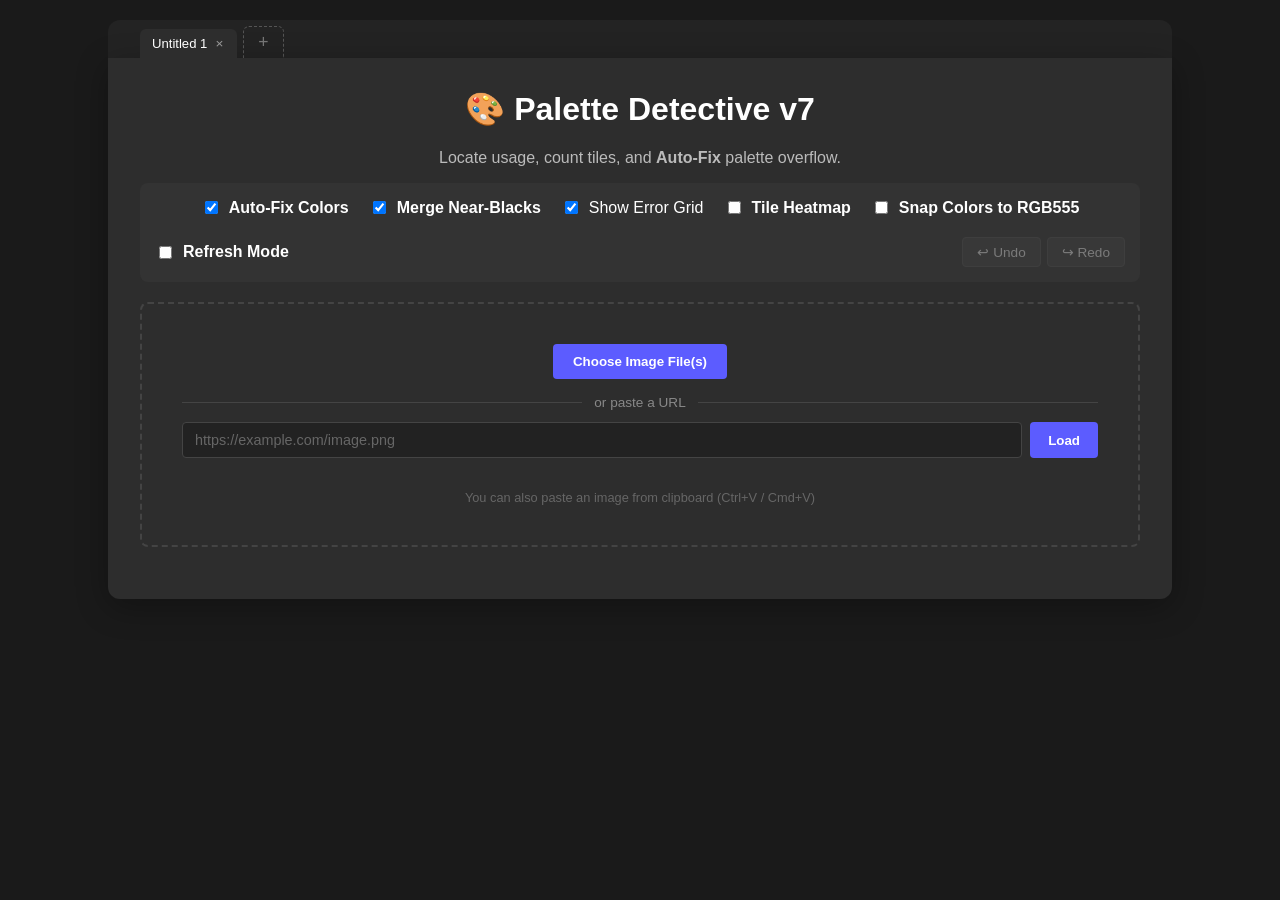
<file: index.html>
<!DOCTYPE html>
<html lang="en">
<head>
    <meta charset="UTF-8">
    <meta name="viewport" content="width=device-width, initial-scale=1.0">
    <title>GB Studio Palette Detective v7</title>
    <style>
        :root {
            --bg: #1a1a1a;
            --surface: #2d2d2d;
            --primary: #5c5cff;
            --aseprite: #7D48C6;
            --text: #ffffff;
            --border: #444;
            --danger: #ff4444;
            --success: #00C851;
            --warning: #ffbb33;
        }

        body {
            font-family: -apple-system, BlinkMacSystemFont, "Segoe UI", Roboto, Helvetica, Arial, sans-serif;
            background-color: var(--bg);
            color: var(--text);
            margin: 0;
            padding: 20px;
            display: flex;
            flex-direction: column;
            align-items: center;
        }

        .container {
            width: 100%;
            max-width: 1000px;
            background-color: var(--surface);
            padding: 2rem;
            border-radius: 0 0 12px 12px;
            box-shadow: 0 8px 32px rgba(0,0,0,0.3);
        }

        h1 { margin-top: 0; text-align: center; }
        p { color: #bbb; text-align: center; }

        .controls {
            display: flex;
            flex-wrap: wrap;
            gap: 20px;
            justify-content: center;
            margin-bottom: 20px;
            background: #333;
            padding: 15px;
            border-radius: 8px;
        }

        .upload-section {
            border: 2px dashed var(--border);
            padding: 40px;
            text-align: center;
            border-radius: 8px;
            margin-bottom: 20px;
            cursor: pointer;
            transition: border-color 0.2s;
        }

        .upload-section:hover { border-color: var(--primary); }

        input[type="file"] { display: none; }

        .btn-upload {
            background: var(--primary);
            color: white;
            padding: 10px 20px;
            border-radius: 4px;
            border: none;
            font-weight: bold;
            cursor: pointer;
        }

        .upload-divider {
            display: flex;
            align-items: center;
            gap: 12px;
            margin: 16px 0 0;
            color: #888;
            font-size: 0.85rem;
            pointer-events: none;
        }
        .upload-divider::before,
        .upload-divider::after {
            content: '';
            flex: 1;
            height: 1px;
            background: var(--border);
        }

        .url-input-row {
            display: flex;
            gap: 8px;
            margin-top: 12px;
            pointer-events: auto;
        }
        .url-input-row input[type="text"] {
            flex: 1;
            padding: 9px 12px;
            border-radius: 4px;
            border: 1px solid var(--border);
            background: #222;
            color: var(--text);
            font-size: 0.9rem;
            outline: none;
            transition: border-color 0.2s;
        }
        .url-input-row input[type="text"]:focus {
            border-color: var(--primary);
        }
        .url-input-row input[type="text"]::placeholder {
            color: #666;
        }
        .btn-url-load {
            background: var(--primary);
            color: white;
            padding: 9px 18px;
            border-radius: 4px;
            border: none;
            font-weight: bold;
            cursor: pointer;
            white-space: nowrap;
            transition: opacity 0.2s;
        }
        .btn-url-load:hover { opacity: 0.85; }
        .btn-url-load:disabled { opacity: 0.5; cursor: not-allowed; }
        .url-error {
            color: var(--danger);
            font-size: 0.8rem;
            margin-top: 6px;
            min-height: 1.2em;
        }

        #resultsArea { display: none; }

        .stat-box {
            background: #333;
            padding: 15px;
            border-radius: 6px;
            margin-bottom: 20px;
            border-left: 5px solid var(--primary);
        }

        .stat-box.danger { border-left-color: var(--danger); }
        .stat-box.success { border-left-color: var(--success); }

        .palette-grid {
            display: grid;
            grid-template-columns: repeat(auto-fill, minmax(300px, 1fr));
            gap: 15px;
        }

        .palette-card {
            background: #333;
            padding: 15px;
            border-radius: 8px;
            border: 1px solid var(--border);
            display: flex;
            flex-direction: column;
            gap: 10px;
            position: relative;
        }

        .name-input {
            width: 100%;
            background: #222;
            border: 1px solid #555;
            color: white;
            padding: 8px;
            border-radius: 4px;
            font-size: 0.9rem;
            box-sizing: border-box;
        }
        .name-input:focus { outline: none; border-color: var(--primary); }

        .swatch-container {
            display: flex;
            height: 40px;
            border-radius: 4px;
            overflow: hidden;
            border: 1px solid #555;
        }
        .swatch { flex: 1; position: relative; }

        .hex-list {
            display: flex;
            justify-content: space-between;
            font-family: monospace;
            font-size: 0.8rem;
            color: #aaa;
        }

        .meta-info {
            display: flex;
            justify-content: space-between;
            align-items: center;
            font-size: 0.85rem;
            color: #ccc;
            background: #222;
            padding: 5px 8px;
            border-radius: 4px;
        }

        .btn-download {
            width: 100%;
            background: #444;
            color: white;
            border: 1px solid #555;
            padding: 10px;
            border-radius: 4px;
            cursor: pointer;
            font-size: 0.9rem;
            font-weight: 500;
            transition: background 0.2s;
        }
        .btn-download:hover { background: #555; }

        .btn-locate {
            background: #333;
            border: 1px solid #666;
            color: white;
            padding: 0 12px;
            border-radius: 4px;
            cursor: pointer;
            font-size: 1.2rem;
        }
        .btn-locate:hover { background: #444; border-color: var(--success); color: var(--success); }
        .btn-locate.active { background: var(--success); border-color: var(--success); color: white; }

        .btn-gpl {
            background: var(--aseprite);
            color: white;
            border: none;
            padding: 15px;
            border-radius: 6px;
            font-weight: bold;
            font-size: 1rem;
            width: 100%;
            cursor: pointer;
            margin-bottom: 20px;
            display: flex;
            align-items: center;
            justify-content: center;
            gap: 10px;
        }
        .btn-gpl:hover { background: #6a3da8; }

        .btn-fix-dl {
            background: var(--success);
            color: white;
            border: none;
            padding: 15px;
            border-radius: 6px;
            font-weight: bold;
            font-size: 1rem;
            width: 100%;
            cursor: pointer;
            margin-bottom: 20px;
            display: none; /* Hidden until fix applied */
            align-items: center;
            justify-content: center;
            gap: 10px;
            box-shadow: 0 4px 15px rgba(0, 200, 81, 0.3);
        }
        .btn-fix-dl:hover { transform: translateY(-2px); }

        .btn-merge {
            background: var(--warning);
            color: #222;
            border: none;
            padding: 12px 20px;
            border-radius: 6px;
            font-weight: bold;
            cursor: pointer;
            display: none; /* Hidden unless needed */
            margin: 10px auto;
            text-align: center;
        }
        .btn-merge:hover { filter: brightness(1.1); }

        .btn-fix-tiles {
            background: #ff6b35;
            color: white;
            border: none;
            padding: 12px 20px;
            border-radius: 6px;
            font-weight: bold;
            cursor: pointer;
            display: none;
            margin: 10px auto;
            text-align: center;
        }
        .btn-fix-tiles:hover { filter: brightness(1.1); }

        .btn-download-all {
            background: var(--primary);
            color: white;
            border: none;
            padding: 10px 18px;
            border-radius: 6px;
            font-weight: bold;
            cursor: pointer;
            margin-bottom: 15px;
        }
        .btn-download-all:hover { filter: brightness(1.1); }

        .canvas-container {
            position: relative;
            width: fit-content;
            margin: 0 auto 20px;
            border: 1px solid #444;
            overflow: auto;
            max-width: 100%;
            max-height: 500px;
            background: #222;
            background-image: linear-gradient(45deg, #333 25%, transparent 25%), linear-gradient(-45deg, #333 25%, transparent 25%), linear-gradient(45deg, transparent 75%, #333 75%), linear-gradient(-45deg, transparent 75%, #333 75%);
            background-size: 20px 20px;
            background-position: 0 0, 0 10px, 10px -10px, -10px 0px;
        }

        .canvas-wrapper {
            position: relative;
            width: fit-content;
            margin: 0 auto;
        }

        canvas {
            display: block;
            image-rendering: pixelated;
            cursor: pointer;
            margin: 0 auto;
        }

        #overlayCanvas {
            position: absolute;
            top: 0;
            left: 0;
            right: 0;
            margin-left: auto;
            margin-right: auto;
            pointer-events: none;
            image-rendering: pixelated;
        }

        .legend {
            display: flex;
            gap: 15px;
            justify-content: center;
            margin-bottom: 10px;
            font-size: 0.9rem;
        }
        .legend-item { display: flex; align-items: center; gap: 5px; }
        .dot { width: 10px; height: 10px; border-radius: 50%; }

        label { color: #fff; cursor: pointer; display: flex; align-items: center; gap: 8px; user-select: none;}

        .history-controls {
            display: flex;
            gap: 6px;
            align-items: center;
            margin-left: auto;
        }

        .btn-history {
            background: #444;
            color: white;
            border: 1px solid #555;
            padding: 6px 14px;
            border-radius: 4px;
            cursor: pointer;
            font-size: 0.85rem;
            font-weight: 500;
            transition: background 0.2s, opacity 0.2s;
            display: flex;
            align-items: center;
            gap: 4px;
        }

        .btn-history:hover:not(:disabled) { background: #555; }

        .btn-history:disabled {
            opacity: 0.35;
            cursor: not-allowed;
        }

        .tab-bar {
            display: flex;
            align-items: flex-end;
            width: 100%;
            max-width: 1000px;
            padding: 6px 2rem 0;
            gap: 2px;
            background: #232323;
            border-radius: 12px 12px 0 0;
            box-sizing: content-box;
            overflow-x: auto;
            overflow-y: hidden;
            scrollbar-width: thin;
            scrollbar-color: #555 transparent;
        }
        .tab-bar::-webkit-scrollbar { height: 4px; }
        .tab-bar::-webkit-scrollbar-thumb { background: #555; border-radius: 3px; }

        .tab {
            display: flex;
            align-items: center;
            gap: 6px;
            padding: 7px 12px;
            background: transparent;
            border: none;
            border-radius: 6px 6px 0 0;
            color: #888;
            cursor: pointer;
            font-size: 0.82rem;
            white-space: nowrap;
            max-width: 200px;
            min-width: 0;
            flex-shrink: 0;
            user-select: none;
            transition: background 0.15s, color 0.15s;
        }
        .tab:hover { background: rgba(255,255,255,0.06); color: #ccc; }
        .tab.active {
            background: var(--surface);
            color: #fff;
            padding-bottom: 8px;
            margin-bottom: -1px;
            z-index: 1;
        }
        .tab-name {
            overflow: hidden;
            text-overflow: ellipsis;
        }
        .tab-dirty {
            color: var(--warning);
            font-size: 0.6rem;
            flex-shrink: 0;
            line-height: 1;
        }
        .tab-close {
            background: none;
            border: none;
            color: #666;
            cursor: pointer;
            font-size: 0.85rem;
            padding: 0 2px;
            line-height: 1;
            flex-shrink: 0;
            border-radius: 3px;
            transition: color 0.15s, background 0.15s;
        }
        .tab-close:hover { color: var(--danger); background: rgba(255,68,68,0.15); }
        .tab.active .tab-close { color: #999; }
        .tab-new {
            background: none;
            border: 1px dashed #555;
            border-bottom: none;
            color: #777;
            cursor: pointer;
            font-size: 1.1rem;
            padding: 5px 14px;
            border-radius: 6px 6px 0 0;
            flex-shrink: 0;
            transition: color 0.15s, border-color 0.15s;
            margin-left: 4px;
        }
        .tab-new:hover { color: var(--primary); border-color: var(--primary); }

        .restore-overlay {
            position: fixed;
            inset: 0;
            background: rgba(0, 0, 0, 0.75);
            display: flex;
            align-items: center;
            justify-content: center;
            z-index: 9999;
        }
        .restore-modal {
            background: var(--surface);
            border: 1px solid var(--border);
            border-radius: 12px;
            padding: 2rem 2.5rem;
            max-width: 420px;
            text-align: center;
            box-shadow: 0 12px 48px rgba(0,0,0,0.5);
        }
        .restore-modal h2 { margin-top: 0; font-size: 1.3rem; }
        .restore-modal p { color: #bbb; margin-bottom: 1.5rem; font-size: 0.95rem; }
        .restore-modal .restore-actions { display: flex; gap: 12px; justify-content: center; }
        .restore-modal .btn-restore {
            background: var(--primary);
            color: white;
            border: none;
            padding: 10px 28px;
            border-radius: 6px;
            font-weight: bold;
            cursor: pointer;
            font-size: 1rem;
            transition: filter 0.15s;
        }
        .restore-modal .btn-restore:hover { filter: brightness(1.15); }
        .restore-modal .btn-discard {
            background: #555;
            color: white;
            border: none;
            padding: 10px 28px;
            border-radius: 6px;
            font-weight: bold;
            cursor: pointer;
            font-size: 1rem;
            transition: background 0.15s;
        }
        .restore-modal .btn-discard:hover { background: var(--danger); }

        .persist-badge {
            position: fixed;
            bottom: 16px;
            right: 16px;
            background: rgba(0,200,81,0.15);
            color: var(--success);
            padding: 6px 14px;
            border-radius: 6px;
            font-size: 0.8rem;
            pointer-events: none;
            opacity: 0;
            transition: opacity 0.3s;
            z-index: 100;
        }
        .persist-badge.show { opacity: 1; }

        .tile-limit-section {
            background: #333;
            padding: 15px;
            border-radius: 6px;
            margin-bottom: 20px;
            border-left: 5px solid var(--primary);
        }
        .tile-limit-section.over-limit { border-left-color: var(--danger); }
        .tile-limit-section.within-limit { border-left-color: var(--success); }

        .tile-limit-header {
            display: flex;
            justify-content: space-between;
            align-items: center;
            flex-wrap: wrap;
            gap: 10px;
            margin-bottom: 10px;
        }
        .tile-limit-header h3 { margin: 0; font-size: 1rem; }

        .tile-limit-mode {
            display: flex;
            align-items: center;
            gap: 8px;
            font-size: 0.85rem;
        }
        .tile-limit-mode select {
            background: #222;
            color: white;
            border: 1px solid #555;
            padding: 4px 8px;
            border-radius: 4px;
            font-size: 0.85rem;
            cursor: pointer;
        }
        .tile-limit-mode select:focus { outline: none; border-color: var(--primary); }

        .tile-meter {
            width: 100%;
            height: 22px;
            background: #222;
            border-radius: 4px;
            overflow: hidden;
            position: relative;
            border: 1px solid #555;
        }
        .tile-meter-fill {
            height: 100%;
            border-radius: 3px;
            transition: width 0.3s ease, background 0.3s ease;
        }
        .tile-meter-label {
            position: absolute;
            inset: 0;
            display: flex;
            align-items: center;
            justify-content: center;
            font-size: 0.8rem;
            font-weight: bold;
            color: white;
            text-shadow: 0 1px 2px rgba(0,0,0,0.6);
            pointer-events: none;
        }

        .tile-limit-warning {
            margin-top: 8px;
            padding: 8px 12px;
            background: rgba(255, 68, 68, 0.15);
            border: 1px solid var(--danger);
            border-radius: 4px;
            color: var(--danger);
            font-weight: bold;
            font-size: 0.9rem;
        }

        .tile-heatmap-legend {
            display: flex;
            align-items: center;
            gap: 8px;
            margin-top: 10px;
            font-size: 0.8rem;
            color: #aaa;
        }
        .tile-heatmap-gradient {
            width: 120px;
            height: 14px;
            border-radius: 3px;
            border: 1px solid #555;
            background: linear-gradient(to right, #2196F3, #4CAF50, #FFEB3B, #FF9800, #F44336);
        }

        .color-intelligence {
            background: #333;
            padding: 15px;
            border-radius: 6px;
            margin-bottom: 20px;
            border-left: 5px solid #9C27B0;
        }
        .color-intelligence h3 { margin: 0 0 12px; font-size: 1rem; }
        .ci-row {
            display: flex;
            align-items: center;
            gap: 12px;
            margin-bottom: 10px;
            flex-wrap: wrap;
        }
        .ci-slider {
            flex: 1;
            min-width: 120px;
            -webkit-appearance: none;
            height: 6px;
            border-radius: 3px;
            background: #555;
            outline: none;
        }
        .ci-slider::-webkit-slider-thumb {
            -webkit-appearance: none;
            width: 18px;
            height: 18px;
            border-radius: 50%;
            background: #9C27B0;
            cursor: pointer;
            border: 2px solid #fff;
        }
        .ci-slider::-moz-range-thumb {
            width: 18px;
            height: 18px;
            border-radius: 50%;
            background: #9C27B0;
            cursor: pointer;
            border: 2px solid #fff;
        }
        .ci-value {
            font-family: monospace;
            font-size: 0.9rem;
            min-width: 50px;
            text-align: right;
            color: #ddd;
        }
        .merge-preview-box {
            background: #222;
            border: 1px solid #555;
            border-radius: 6px;
            padding: 12px;
            margin-top: 10px;
            display: none;
        }
        .merge-preview-box.visible { display: block; }
        .merge-preview-stats {
            font-size: 1.1rem;
            font-weight: bold;
            text-align: center;
            margin-bottom: 10px;
        }
        .merge-preview-stats .reduction { color: var(--success); }
        .btn-apply-merge {
            background: #9C27B0;
            color: white;
            border: none;
            padding: 10px 20px;
            border-radius: 6px;
            font-weight: bold;
            cursor: pointer;
            width: 100%;
            font-size: 0.95rem;
        }
        .btn-apply-merge:hover { filter: brightness(1.15); }
        .btn-apply-merge:disabled { opacity: 0.4; cursor: not-allowed; }
        .btn-preview-merge {
            background: #7B1FA2;
            color: white;
            border: none;
            padding: 8px 16px;
            border-radius: 4px;
            font-weight: bold;
            cursor: pointer;
            font-size: 0.85rem;
        }
        .btn-preview-merge:hover { filter: brightness(1.15); }
        .swatch-lock {
            position: absolute;
            bottom: 2px;
            left: 50%;
            transform: translateX(-50%);
            background: rgba(0,0,0,0.6);
            border: none;
            color: #888;
            font-size: 0.65rem;
            cursor: pointer;
            padding: 1px 4px;
            border-radius: 3px;
            line-height: 1;
            opacity: 0;
            transition: opacity 0.15s;
        }
        .swatch:hover .swatch-lock,
        .swatch-lock.locked { opacity: 1; }
        .swatch-lock.locked {
            color: #FFD700;
            background: rgba(0,0,0,0.8);
        }

        .paste-hint {
            font-size: 0.8rem;
            color: #666;
            margin-top: 10px;
            pointer-events: none;
        }

        .target-palette-status {
            font-size: 0.8rem;
            min-height: 1.2em;
            transition: color 0.2s;
        }

        .before-after-badge {
            position: absolute;
            top: 8px;
            left: 8px;
            background: rgba(0,0,0,0.7);
            color: #fff;
            padding: 3px 10px;
            border-radius: 4px;
            font-size: 0.75rem;
            font-weight: bold;
            pointer-events: none;
            z-index: 10;
            opacity: 0;
            transition: opacity 0.1s;
        }
        .before-after-badge.visible { opacity: 1; }
    </style>
</head>
<body>

<div class="tab-bar" id="tabBar">
    <div id="tabList" style="display:contents;"></div>
    <button class="tab-new" id="btnNewProject" onclick="newProject()" title="New Project (Ctrl+T)">+</button>
</div>

<div class="container">
    <h1>🎨 Palette Detective v7</h1>
    <p>Locate usage, count tiles, and <strong>Auto-Fix</strong> palette overflow.</p>

    <div class="controls">
        <label>
            <input type="checkbox" id="chkSnap" checked onchange="reAnalyze()">
            <strong>Auto-Fix Colors</strong>
        </label>
        <label>
            <input type="checkbox" id="chkMergeBlack" checked onchange="reAnalyze()">
            <strong>Merge Near-Blacks</strong>
        </label>
        <label>
            <input type="checkbox" id="chkGrid" checked onchange="reAnalyze()">
            Show Error Grid
        </label>
        <label title="Overlay showing how many times each tile pattern appears">
            <input type="checkbox" id="chkHeatmap" onchange="reAnalyze()">
            <strong>Tile Heatmap</strong>
        </label>
        <label title="Snap all colors to a 5-bit-per-channel grid (32 levels) to match Game Boy Color hardware">
            <input type="checkbox" id="chkRGB555" onchange="reAnalyze()">
            <strong>Snap Colors to RGB555</strong>
        </label>
        <label title="Skip restore dialog on refresh and auto-restore session">
            <input type="checkbox" id="chkRefreshMode" onchange="scheduleAutoSave()">
            <strong>Refresh Mode</strong>
        </label>
        <div class="history-controls">
            <button id="btnUndo" class="btn-history" onclick="undo()" disabled title="Nothing to undo">↩ Undo</button>
            <button id="btnRedo" class="btn-history" onclick="redo()" disabled title="Nothing to redo">↪ Redo</button>
        </div>
    </div>

    <div class="upload-section" onclick="document.getElementById('fileInput').click()">
        <input type="file" id="fileInput" accept="image/png, image/jpeg" multiple>
        <button class="btn-upload">Choose Image File(s)</button>
        <div class="upload-divider">or paste a URL</div>
        <div class="url-input-row" onclick="event.stopPropagation()">
            <input type="text" id="urlInput" placeholder="https://example.com/image.png" />
            <button class="btn-url-load" id="btnUrlLoad" onclick="loadImageFromURL()">Load</button>
        </div>
        <div class="url-error" id="urlError"></div>
        <div class="paste-hint">You can also paste an image from clipboard (Ctrl+V / Cmd+V)</div>
    </div>

    <div id="resultsArea">

        <div id="statusBox" class="stat-box">
            <h2 style="margin:0" id="statusTitle">Analyzing...</h2>
            <div id="statusMsg"></div>
            <div id="tileInspector" style="display:none; margin-top:10px; font-family: ui-monospace, SFMono-Regular, Menlo, Monaco, Consolas, 'Liberation Mono', 'Courier New', monospace; font-size:0.85rem; color:#ddd; background:#222; border:1px solid #444; border-radius:6px; padding:8px;"></div>
            <!-- Static Button for Math Merge -->
            <button id="btnAutoMerge" class="btn-merge" onclick="autoMergePalettes()">
                ✨ Math-Merge Rare Palettes (Reduce to 7)
            </button>
            <button id="btnFixBadTiles" class="btn-fix-tiles" onclick="fixBadTiles()">
                🔧 Fix Bad Tiles (Reduce to 4 Colors Each)
            </button>
        </div>

        <div id="tileLimitSection" class="tile-limit-section" style="display:none;">
            <div class="tile-limit-header">
                <h3 id="tileLimitTitle">Unique Tiles: 0 / 192</h3>
                <div class="tile-limit-mode">
                    <label for="tileLimitMode" style="margin:0; font-size:0.85rem; color:#aaa;">Limit:</label>
                    <select id="tileLimitMode" onchange="onTileLimitModeChange()">
                        <option value="192">192 — Mono / Mixed</option>
                        <option value="384">384 — Color Only</option>
                    </select>
                </div>
            </div>
            <div class="tile-meter">
                <div id="tileMeterFill" class="tile-meter-fill" style="width:0%;background:var(--success);"></div>
                <div id="tileMeterLabel" class="tile-meter-label">0%</div>
            </div>
            <div id="tileLimitWarning" class="tile-limit-warning" style="display:none;"></div>
            <div id="tileHeatmapLegend" class="tile-heatmap-legend" style="display:none;">
                <span>Unique</span>
                <div class="tile-heatmap-gradient"></div>
                <span>Many duplicates</span>
            </div>
        </div>

        <div id="colorIntelligence" class="color-intelligence" style="display:none;">
            <h3>🧠 Color Intelligence</h3>
            <div class="ci-row">
                <label for="ciThreshold" style="margin:0; white-space:nowrap;">ΔE00 Threshold:</label>
                <input type="range" id="ciThreshold" class="ci-slider" min="1" max="50" value="10" step="0.5" oninput="onThresholdChange()">
                <span id="ciThresholdValue" class="ci-value">10.0</span>
            </div>
            <div class="ci-row">
                <button class="btn-preview-merge" onclick="previewColorMerge()">🔍 Preview Merge</button>
                <span id="ciUniqueCount" style="font-size:0.85rem; color:#aaa;"></span>
            </div>
            <div class="ci-row" style="margin-top:4px;">
                <label style="margin:0; white-space:nowrap;">Target Palettes:</label>
                <select id="targetPaletteCount" style="background:#222; color:white; border:1px solid #555; padding:4px 8px; border-radius:4px; font-size:0.85rem; cursor:pointer;">
                    <option value="1">1</option><option value="2">2</option><option value="3">3</option>
                    <option value="4">4</option><option value="5">5</option><option value="6">6</option>
                    <option value="7" selected>7</option><option value="8">8</option>
                </select>
                <button class="btn-preview-merge" onclick="matchTargetPaletteCount()">🎯 Merge to Target</button>
                <span id="targetPaletteStatus" class="target-palette-status" style="color:#aaa;"></span>
            </div>
            <div id="mergePreviewBox" class="merge-preview-box">
                <div id="mergePreviewStats" class="merge-preview-stats"></div>
                <button id="btnApplyMerge" class="btn-apply-merge" onclick="applyColorMerge()" disabled>✨ Apply Merge</button>
            </div>
        </div>

        <div class="legend">
            <div class="legend-item"><div class="dot" style="background:red"></div> Bad Tiles (>4 Colors)</div>
            <div class="legend-item"><div class="dot" style="background:none; border:1px solid #555"></div> Click image to cycle Zoom</div>
            <div class="legend-item"><div class="dot" style="background:none; border:1px solid #555"></div> Right-click image to inspect tile</div>
            <div class="legend-item"><div class="dot" style="background:none; border:1px solid #555"></div> Hold image to see original</div>
        </div>

        <p id="imageInfo" style="text-align:center; font-size:0.85rem; color:#aaa; margin: 4px 0 8px; display:none;"></p>

        <div class="canvas-container">
            <div class="canvas-wrapper">
                <canvas id="canvas"></canvas>
                <canvas id="overlayCanvas"></canvas>
                <div id="beforeAfterBadge" class="before-after-badge">ORIGINAL</div>
            </div>
        </div>

        <p id="zoomLabel" style="text-align:center; font-size:0.85rem; color:#aaa; margin: 0 0 12px; display:none;">Zoom: 1×</p>

        <button id="btnDownloadFixed" class="btn-fix-dl" onclick="downloadFixedImage()">
            <span>✨ Download Fixed Image (Merged Palettes)</span>
        </button>

        <button id="btnGlobalGpl" class="btn-gpl" onclick="downloadGlobalGPL()">
            <span>💾 Download Master Aseprite Palette (.gpl)</span>
        </button>

        <h3>Detected Palettes & Usage</h3>
        <p style="font-size:0.9rem; margin-top:-10px; margin-bottom:10px;">Use up to 7 palettes. Slot 8 is always the same (reserved). Name and download below.</p>
        <button id="btnDownloadAll" class="btn-download-all" onclick="downloadAllGBSRES()" style="display:none;">
            📦 Download All Palettes (.gbsres)
        </button>
        <div id="paletteList" class="palette-grid"></div>

    </div>
</div>

<div id="restoreDialog" class="restore-overlay" style="display:none;">
    <div class="restore-modal">
        <h2>Restore Previous Session?</h2>
        <p>A saved session was found. Your previous work can be restored.</p>
        <div class="restore-actions">
            <button class="btn-restore" onclick="confirmRestore(true)">Restore</button>
            <button class="btn-discard" onclick="confirmRestore(false)">Discard</button>
        </div>
    </div>
</div>
<div id="persistBadge" class="persist-badge">Session saved</div>

<script>
    const fileInput = document.getElementById('fileInput');
    const resultsArea = document.getElementById('resultsArea');
    const canvas = document.getElementById('canvas');
    const overlayCanvas = document.getElementById('overlayCanvas');
    const ctx = canvas.getContext('2d', { willReadFrequently: true });
    const overlayCtx = overlayCanvas.getContext('2d', { willReadFrequently: false });
    const imageInfo = document.getElementById('imageInfo');
    const zoomLabel = document.getElementById('zoomLabel');
    const tileInspector = document.getElementById('tileInspector');

    // You get 7 palettes for your image; slot 8 is always this fixed palette (e.g. for UI/default).
    const MAX_USER_PALETTES = 7;
    const FIXED_8TH_PALETTE = ["#FFFFFF", "#AAAAAA", "#555555", "#000000"]; // light to dark (grayscale)

    // --- TILE LIMIT CONSTANTS ---
    const TILE_LIMIT_MODES = { MONO: 192, COLOR: 384 };
    let currentTileLimit = TILE_LIMIT_MODES.MONO;
    let globalUniqueTileCount = 0;
    let globalTileHashMap = new Map();  // hash -> { count, positions: [{x,y}] }
    let _tileHashCache = new Map();     // cacheKey -> hash (invalidated on settings change)

    let originalImage = null;
    let globalDetectedPalettes = [];
    let globalTileMappings = []; // Stores {x, y, index}
    let globalPaletteCounts = [];
    let currentZoom = 1;
    let activeHighlightIndex = -1;
    let lastErrorTiles = [];
    let lastBaseImageData = null; // ImageData from last analysis (before any highlight overlay)

    // --- COLOR INTELLIGENCE STATE ---
    let lockedColors = new Set();
    let _lastMergeMap = null;
    let _lastMergeFromCount = 0;
    let _lastMergeToCount = 0;

    // --- BEFORE/AFTER PREVIEW STATE ---
    let _trueOriginalImage = null;
    let _trueOriginalDataURL = null;
    let _holdingPreview = false;
    let _holdSavedCanvasData = null;
    let _holdSavedOverlayData = null;
    let _holdStartTime = 0;

    // --- PROJECT MANAGEMENT ---
    let projects = [];
    let activeProjectId = null;
    let _nextProjectNum = 1;
    let _autoSaveTimer = null;
    const AUTOSAVE_DELAY = 500;

    function generateProjectId() {
        return 'p' + Date.now().toString(36) + Math.random().toString(36).substr(2, 5);
    }

    function createNewProject(name) {
        return {
            id: generateProjectId(),
            name: name || ('Untitled ' + (_nextProjectNum++)),
            imageDataURL: null,
            palettes: [],
            tileMappings: [],
            paletteCounts: [],
            errorTiles: [],
            baseImageData: null,
            currentZoom: 1,
            activeHighlightIndex: -1,
            settings: { chkSnap: true, chkMergeBlack: true, chkGrid: true, chkHeatmap: false, chkRGB555: false, tileLimit: 192 },
            undoStack: [],
            redoStack: [],
            btnDownloadFixedVisible: false,
            imageInfoText: '',
            dirty: false,
            lockedColors: [],
            trueOriginalDataURL: null,
        };
    }

    function getActiveProject() {
        return projects.find(p => p.id === activeProjectId) || null;
    }

    function saveCurrentProjectState() {
        const proj = getActiveProject();
        if (!proj) return;
        proj.imageDataURL = originalImage ? originalImage.src : null;
        proj.palettes = globalDetectedPalettes;
        proj.tileMappings = globalTileMappings;
        proj.paletteCounts = globalPaletteCounts;
        proj.errorTiles = lastErrorTiles;
        proj.baseImageData = lastBaseImageData;
        proj.currentZoom = currentZoom;
        proj.activeHighlightIndex = activeHighlightIndex;
        proj.settings = {
            chkSnap: document.getElementById('chkSnap').checked,
            chkMergeBlack: document.getElementById('chkMergeBlack').checked,
            chkGrid: document.getElementById('chkGrid').checked,
            chkHeatmap: document.getElementById('chkHeatmap').checked,
            chkRGB555: document.getElementById('chkRGB555').checked,
            tileLimit: currentTileLimit,
        };
        proj.undoStack = undoStack;
        proj.redoStack = redoStack;
        proj.lockedColors = Array.from(lockedColors);
        proj.btnDownloadFixedVisible = document.getElementById('btnDownloadFixed').style.display !== 'none';
        proj.imageInfoText = imageInfo ? imageInfo.textContent : '';
        proj.trueOriginalDataURL = _trueOriginalDataURL;
    }

    function switchToProject(targetId) {
        if (activeProjectId === targetId) {
            renderTabs();
            return;
        }
        saveCurrentProjectState();

        const proj = projects.find(p => p.id === targetId);
        if (!proj) return;

        activeProjectId = targetId;

        document.getElementById('chkSnap').checked = proj.settings.chkSnap;
        document.getElementById('chkMergeBlack').checked = proj.settings.chkMergeBlack;
        document.getElementById('chkGrid').checked = proj.settings.chkGrid;
        document.getElementById('chkHeatmap').checked = proj.settings.chkHeatmap || false;
        document.getElementById('chkRGB555').checked = proj.settings.chkRGB555 || false;
        currentTileLimit = proj.settings.tileLimit || TILE_LIMIT_MODES.MONO;
        document.getElementById('tileLimitMode').value = String(currentTileLimit);
        lockedColors = new Set(proj.lockedColors || []);

        globalDetectedPalettes = proj.palettes || [];
        globalTileMappings = proj.tileMappings || [];
        globalPaletteCounts = proj.paletteCounts || [];
        lastErrorTiles = proj.errorTiles || [];
        lastBaseImageData = proj.baseImageData || null;
        currentZoom = proj.currentZoom || 1;
        activeHighlightIndex = proj.activeHighlightIndex != null ? proj.activeHighlightIndex : -1;
        undoStack = proj.undoStack || [];
        redoStack = proj.redoStack || [];

        document.getElementById('btnDownloadFixed').style.display = proj.btnDownloadFixedVisible ? 'flex' : 'none';
        document.getElementById('btnAutoMerge').style.display = 'none';
        document.getElementById('btnFixBadTiles').style.display = 'none';
        tileInspector.style.display = 'none';

        // Load true original image for before/after preview
        _trueOriginalDataURL = proj.trueOriginalDataURL || proj.imageDataURL;
        if (_trueOriginalDataURL) {
            const trueImg = new Image();
            trueImg.onload = () => { _trueOriginalImage = trueImg; };
            trueImg.src = _trueOriginalDataURL;
        } else {
            _trueOriginalImage = null;
        }

        if (proj.imageDataURL) {
            const seq = ++_restoreSeq;
            const img = new Image();
            img.onload = () => {
                if (seq !== _restoreSeq) return;
                originalImage = img;
                drawBaseImage();
                if (proj.baseImageData) {
                    lastBaseImageData = proj.baseImageData;
                } else {
                    lastBaseImageData = ctx.getImageData(0, 0, canvas.width, canvas.height);
                }
                if (globalDetectedPalettes.length === 0) {
                    runAnalysis();
                } else {
                    if (document.getElementById('chkGrid').checked && lastErrorTiles.length > 0) {
                        drawErrorOverlay(lastErrorTiles);
                    }
                    renderResults(globalDetectedPalettes, lastErrorTiles, globalPaletteCounts);
                }
                resultsArea.style.display = 'block';
                if (imageInfo) {
                    imageInfo.style.display = 'block';
                    imageInfo.textContent = proj.imageInfoText || '';
                }
                if (zoomLabel) zoomLabel.style.display = 'block';
                updateHistoryButtons();
            };
            img.src = proj.imageDataURL;
        } else {
            originalImage = null;
            _trueOriginalImage = null;
            _trueOriginalDataURL = null;
            lastBaseImageData = null;
            ctx.clearRect(0, 0, canvas.width, canvas.height);
            overlayCtx.clearRect(0, 0, overlayCanvas.width, overlayCanvas.height);
            resultsArea.style.display = 'none';
            if (imageInfo) imageInfo.style.display = 'none';
            if (zoomLabel) zoomLabel.style.display = 'none';
            document.getElementById('tileLimitSection').style.display = 'none';
            updateHistoryButtons();
        }

        renderTabs();
        scheduleAutoSave();
    }

    function newProject() {
        saveCurrentProjectState();
        const proj = createNewProject();
        projects.push(proj);
        switchToProject(proj.id);
        scheduleAutoSave();
    }

    function closeProject(id) {
        const proj = projects.find(p => p.id === id);
        if (!proj) return;

        if (proj.dirty) {
            if (!confirm('"' + proj.name + '" has unsaved changes. Close anyway?')) return;
        }

        const idx = projects.indexOf(proj);
        projects.splice(idx, 1);

        if (projects.length === 0) {
            const np = createNewProject();
            projects.push(np);
            switchToProject(np.id);
        } else if (activeProjectId === id) {
            const newIdx = Math.min(idx, projects.length - 1);
            switchToProject(projects[newIdx].id);
        } else {
            renderTabs();
        }
        scheduleAutoSave();
    }

    // --- HISTORY SYSTEM ---
    const MAX_HISTORY = 20;
    let undoStack = [];
    let redoStack = [];
    let _restoreSeq = 0;

    function createSnapshot() {
        return {
            imageDataURL: originalImage ? originalImage.src : null,
            palettes: JSON.parse(JSON.stringify(globalDetectedPalettes)),
            tileMappings: JSON.parse(JSON.stringify(globalTileMappings)),
            paletteCounts: globalPaletteCounts.slice(),
            errorTiles: JSON.parse(JSON.stringify(lastErrorTiles)),
            baseImageData: lastBaseImageData
                ? new ImageData(
                      new Uint8ClampedArray(lastBaseImageData.data),
                      lastBaseImageData.width,
                      lastBaseImageData.height
                  )
                : null,
            settings: {
                chkSnap: document.getElementById('chkSnap').checked,
                chkMergeBlack: document.getElementById('chkMergeBlack').checked,
                chkGrid: document.getElementById('chkGrid').checked,
                chkHeatmap: document.getElementById('chkHeatmap').checked,
                chkRGB555: document.getElementById('chkRGB555').checked,
                tileLimit: currentTileLimit,
            },
            activeHighlightIndex: activeHighlightIndex,
            currentZoom: currentZoom,
            btnDownloadFixedVisible: document.getElementById('btnDownloadFixed').style.display !== 'none',
            imageInfoText: imageInfo ? imageInfo.textContent : '',
            lockedColors: Array.from(lockedColors),
        };
    }

    function restoreSnapshot(snapshot) {
        const seq = ++_restoreSeq;
        document.getElementById('chkSnap').checked = snapshot.settings.chkSnap;
        document.getElementById('chkMergeBlack').checked = snapshot.settings.chkMergeBlack;
        document.getElementById('chkGrid').checked = snapshot.settings.chkGrid;
        document.getElementById('chkHeatmap').checked = snapshot.settings.chkHeatmap || false;
        document.getElementById('chkRGB555').checked = snapshot.settings.chkRGB555 || false;
        currentTileLimit = snapshot.settings.tileLimit || TILE_LIMIT_MODES.MONO;
        document.getElementById('tileLimitMode').value = String(currentTileLimit);
        lockedColors = new Set(snapshot.lockedColors || []);

        globalDetectedPalettes = snapshot.palettes;
        globalTileMappings = snapshot.tileMappings;
        globalPaletteCounts = snapshot.paletteCounts;
        lastErrorTiles = snapshot.errorTiles;
        activeHighlightIndex = snapshot.activeHighlightIndex;
        currentZoom = snapshot.currentZoom;

        document.getElementById('btnDownloadFixed').style.display =
            snapshot.btnDownloadFixedVisible ? 'flex' : 'none';
        tileInspector.style.display = 'none';

        if (snapshot.imageDataURL) {
            const img = new Image();
            img.onload = () => {
                if (seq !== _restoreSeq) return;
                originalImage = img;
                drawBaseImage();

                if (snapshot.baseImageData) {
                    lastBaseImageData = snapshot.baseImageData;
                } else {
                    lastBaseImageData = ctx.getImageData(0, 0, canvas.width, canvas.height);
                }

                if (snapshot.settings.chkGrid && lastErrorTiles.length > 0) {
                    drawErrorOverlay(lastErrorTiles);
                }

                resultsArea.style.display = 'block';
                if (imageInfo) {
                    imageInfo.style.display = 'block';
                    imageInfo.textContent = snapshot.imageInfoText;
                }
                if (zoomLabel) zoomLabel.style.display = 'block';
                renderResults(globalDetectedPalettes, lastErrorTiles, globalPaletteCounts);
                updateHistoryButtons();
            };
            img.src = snapshot.imageDataURL;
        } else {
            originalImage = null;
            lastBaseImageData = null;
            resultsArea.style.display = 'none';
            updateHistoryButtons();
        }
    }

    function applyAction(actionName, actionFn) {
        const snapshot = createSnapshot();
        undoStack.push(snapshot);
        if (undoStack.length > MAX_HISTORY) {
            undoStack.shift();
        }
        redoStack.length = 0;
        actionFn();
        updateHistoryButtons();
        const proj = getActiveProject();
        if (proj) proj.dirty = true;
        renderTabs();
        scheduleAutoSave();
    }

    function undo() {
        if (undoStack.length === 0) return;
        redoStack.push(createSnapshot());
        restoreSnapshot(undoStack.pop());
    }

    function redo() {
        if (redoStack.length === 0) return;
        undoStack.push(createSnapshot());
        restoreSnapshot(redoStack.pop());
    }

    function updateHistoryButtons() {
        const btnUndo = document.getElementById('btnUndo');
        const btnRedo = document.getElementById('btnRedo');
        btnUndo.disabled = undoStack.length === 0;
        btnRedo.disabled = redoStack.length === 0;
        btnUndo.title = undoStack.length > 0
            ? 'Undo (' + undoStack.length + ') \u2014 Ctrl+Z'
            : 'Nothing to undo';
        btnRedo.title = redoStack.length > 0
            ? 'Redo (' + redoStack.length + ') \u2014 Ctrl+Shift+Z'
            : 'Nothing to redo';
    }

    document.addEventListener('keydown', (e) => {
        const mod = (navigator.platform.toUpperCase().indexOf('MAC') >= 0) ? e.metaKey : e.ctrlKey;
        if (!mod) return;

        if (e.key === 'z' && !e.shiftKey) {
            e.preventDefault();
            undo();
        } else if ((e.key === 'z' && e.shiftKey) || (e.key === 'y' && !e.shiftKey)) {
            e.preventDefault();
            redo();
        } else if (e.key === 't') {
            e.preventDefault();
            newProject();
        } else if (e.key === 'w') {
            e.preventDefault();
            if (activeProjectId) closeProject(activeProjectId);
        }
    });
    // --- END HISTORY SYSTEM ---

    // --- CLIPBOARD PASTE HANDLING ---
    document.addEventListener('paste', (e) => {
        const items = e.clipboardData && e.clipboardData.items;
        if (!items) return;
        for (let i = 0; i < items.length; i++) {
            if (items[i].type.indexOf('image/') === 0) {
                e.preventDefault();
                const blob = items[i].getAsFile();
                if (!blob) continue;
                const reader = new FileReader();
                reader.onload = (event) => {
                    processUploadedFiles([{
                        name: 'pasted-image',
                        dataURL: event.target.result,
                    }]);
                };
                reader.readAsDataURL(blob);
                return;
            }
        }
    });

    fileInput.addEventListener('change', handleFile);

    // Zoom Logic (suppressed during long hold for before/after preview)
    canvas.addEventListener('click', () => {
        if (!originalImage) return;
        if (_holdStartTime && (Date.now() - _holdStartTime > 200)) {
            _holdStartTime = 0;
            return;
        }
        _holdStartTime = 0;
        if (currentZoom === 1) currentZoom = 2;
        else if (currentZoom === 2) currentZoom = 4;
        else currentZoom = 1;

        applyZoom();
    });

    // --- Before/after preview handlers ---
    function beginHoldPreview() {
        if (!_trueOriginalImage || !originalImage) return;
        _holdingPreview = true;
        _holdSavedCanvasData = ctx.getImageData(0, 0, canvas.width, canvas.height);
        _holdSavedOverlayData = overlayCtx.getImageData(0, 0, overlayCanvas.width, overlayCanvas.height);
        ctx.clearRect(0, 0, canvas.width, canvas.height);
        ctx.drawImage(_trueOriginalImage, 0, 0);
        overlayCtx.clearRect(0, 0, overlayCanvas.width, overlayCanvas.height);
        const badge = document.getElementById('beforeAfterBadge');
        if (badge) badge.classList.add('visible');
    }

    function endHoldPreview() {
        if (!_holdingPreview) return;
        _holdingPreview = false;
        if (_holdSavedCanvasData) {
            ctx.putImageData(_holdSavedCanvasData, 0, 0);
            _holdSavedCanvasData = null;
        }
        if (_holdSavedOverlayData) {
            overlayCtx.putImageData(_holdSavedOverlayData, 0, 0);
            _holdSavedOverlayData = null;
        }
        const badge = document.getElementById('beforeAfterBadge');
        if (badge) badge.classList.remove('visible');
    }

    canvas.addEventListener('mousedown', (e) => {
        if (e.button !== 0) return;
        _holdStartTime = Date.now();
        beginHoldPreview();
    });
    canvas.addEventListener('mouseup', endHoldPreview);
    canvas.addEventListener('mouseleave', endHoldPreview);
    canvas.addEventListener('touchstart', (e) => {
        _holdStartTime = Date.now();
        beginHoldPreview();
    }, { passive: true });
    canvas.addEventListener('touchend', endHoldPreview);
    canvas.addEventListener('touchcancel', endHoldPreview);

    // Tile Inspector (right-click)
    canvas.addEventListener('contextmenu', (e) => {
        e.preventDefault();
        inspectTileAtEvent(e);
    });

    function applyZoom() {
        if (!originalImage) return;
        const w = (originalImage.width * currentZoom) + "px";
        const h = (originalImage.height * currentZoom) + "px";
        canvas.style.width = w;
        canvas.style.height = h;
        overlayCanvas.style.width = w;
        overlayCanvas.style.height = h;
        canvas.style.cursor = (currentZoom === 4) ? "zoom-out" : "zoom-in";
        if (zoomLabel) {
            zoomLabel.textContent = 'Zoom: ' + currentZoom + '×';
        }
    }

    const dropZone = document.querySelector('.upload-section');
    dropZone.addEventListener('dragover', (e) => { e.preventDefault(); dropZone.style.borderColor = '#5c5cff'; });
    dropZone.addEventListener('dragleave', (e) => { e.preventDefault(); dropZone.style.borderColor = '#444'; });
    dropZone.addEventListener('drop', (e) => {
        e.preventDefault();
        dropZone.style.borderColor = '#444';
        if(e.dataTransfer.files.length) handleFile({ target: { files: e.dataTransfer.files } });
    });

    function handleFile(e) {
        const files = Array.from(e.target.files || []);
        if (files.length === 0) return;

        const results = new Array(files.length);
        let completed = 0;

        files.forEach((file, idx) => {
            const reader = new FileReader();
            reader.onload = (event) => {
                results[idx] = {
                    name: file.name.replace(/\.[^/.]+$/, ''),
                    dataURL: event.target.result,
                };
                completed++;
                if (completed === files.length) {
                    processUploadedFiles(results);
                }
            };
            reader.readAsDataURL(file);
        });

        if (e.target && e.target.value !== undefined) {
            try { e.target.value = ''; } catch(_) {}
        }
    }

    function loadImageFromURL() {
        const urlInput = document.getElementById('urlInput');
        const urlError = document.getElementById('urlError');
        const btnLoad  = document.getElementById('btnUrlLoad');
        const rawURL   = urlInput.value.trim();
        urlError.textContent = '';

        if (!rawURL) {
            urlError.textContent = 'Please enter an image URL.';
            return;
        }

        let parsed;
        try { parsed = new URL(rawURL); } catch (_) {
            urlError.textContent = 'Invalid URL format.';
            return;
        }
        if (!['http:', 'https:'].includes(parsed.protocol)) {
            urlError.textContent = 'Only http and https URLs are supported.';
            return;
        }

        btnLoad.disabled = true;
        btnLoad.textContent = 'Loading…';

        const img = new Image();
        img.crossOrigin = 'anonymous';

        img.onload = () => {
            const c = document.createElement('canvas');
            c.width = img.width;
            c.height = img.height;
            c.getContext('2d').drawImage(img, 0, 0);
            let dataURL;
            try {
                dataURL = c.toDataURL('image/png');
            } catch (e) {
                urlError.textContent = 'Could not read image (CORS blocked). Try downloading the file first.';
                btnLoad.disabled = false;
                btnLoad.textContent = 'Load';
                return;
            }

            const namePart = parsed.pathname.split('/').pop().replace(/\.[^/.]+$/, '') || 'url-image';
            processUploadedFiles([{ name: decodeURIComponent(namePart), dataURL }]);
            urlInput.value = '';
            btnLoad.disabled = false;
            btnLoad.textContent = 'Load';
        };

        img.onerror = () => {
            urlError.textContent = 'Failed to load image. Check the URL and make sure it points to a valid image.';
            btnLoad.disabled = false;
            btnLoad.textContent = 'Load';
        };

        img.src = rawURL;
    }

    document.getElementById('urlInput').addEventListener('keydown', (e) => {
        if (e.key === 'Enter') { e.preventDefault(); loadImageFromURL(); }
    });

    function processUploadedFiles(results) {
        let lastNewProjectId = null;
        let reusedCurrent = false;

        results.forEach((result, idx) => {
            const activeProj = getActiveProject();
            const reuseEmpty = idx === 0 && activeProj && !activeProj.imageDataURL && !originalImage;

            if (reuseEmpty) {
                activeProj.name = result.name;
                activeProj.imageDataURL = result.dataURL;
                activeProj.trueOriginalDataURL = result.dataURL;
                activeProj.dirty = true;
                reusedCurrent = true;
                const img = new Image();
                img.onload = () => {
                    applyAction('Load Image', () => {
                        originalImage = img;
                        _trueOriginalImage = img;
                        _trueOriginalDataURL = result.dataURL;
                        activeHighlightIndex = -1;
                        currentZoom = 1;
                        document.getElementById('btnDownloadFixed').style.display = 'none';
                        document.getElementById('btnAutoMerge').style.display = 'none';
                        resultsArea.style.display = 'block';
                        if (imageInfo) imageInfo.style.display = 'block';
                        if (zoomLabel) zoomLabel.style.display = 'block';
                        runAnalysis();
                    });
                    renderTabs();
                };
                img.src = result.dataURL;
            } else {
                saveCurrentProjectState();
                const proj = createNewProject(result.name);
                proj.imageDataURL = result.dataURL;
                proj.trueOriginalDataURL = result.dataURL;
                proj.dirty = true;
                projects.push(proj);
                lastNewProjectId = proj.id;
            }
        });

        renderTabs();
        if (lastNewProjectId) {
            switchToProject(lastNewProjectId);
        }
        scheduleAutoSave();
    }

    function reAnalyze() {
        if(originalImage) runAnalysis();
    }

    function rgbToHex(r, g, b) {
        return "#" + ((1 << 24) + (r << 16) + (g << 8) + b).toString(16).slice(1).toUpperCase();
    }

    function hexToRgb(hex) {
        if(!hex) return [0,0,0];
        const bigint = parseInt(hex.slice(1), 16);
        return [(bigint >> 16) & 255, (bigint >> 8) & 255, bigint & 255];
    }

    function snapColor(r, g, b) {
        // Clamp to 0..255 (important: Math.round(255/8)*8 = 256 without clamping)
        const R = Math.min(255, Math.max(0, Math.round(r / 8) * 8));
        const G = Math.min(255, Math.max(0, Math.round(g / 8) * 8));
        const B = Math.min(255, Math.max(0, Math.round(b / 8) * 8));
        return [R, G, B];
    }

    // Euclidean distance squared
    function colorDist(r1, g1, b1, r2, g2, b2) {
        return (r1-r2)**2 + (g1-g2)**2 + (b1-b2)**2;
    }

    // --- RGB555 NORMALIZATION ---
    function snapToRGB555(r, g, b) {
        const r5 = Math.round(r * 31 / 255);
        const g5 = Math.round(g * 31 / 255);
        const b5 = Math.round(b * 31 / 255);
        return [
            Math.round(r5 * 255 / 31),
            Math.round(g5 * 255 / 31),
            Math.round(b5 * 255 / 31)
        ];
    }

    // --- PERCEPTUAL COLOR SCIENCE (CIEDE2000) ---
    function rgbToLab(r, g, b) {
        let rl = r / 255, gl = g / 255, bl = b / 255;
        rl = rl > 0.04045 ? Math.pow((rl + 0.055) / 1.055, 2.4) : rl / 12.92;
        gl = gl > 0.04045 ? Math.pow((gl + 0.055) / 1.055, 2.4) : gl / 12.92;
        bl = bl > 0.04045 ? Math.pow((bl + 0.055) / 1.055, 2.4) : bl / 12.92;

        let x = (rl * 0.4124564 + gl * 0.3575761 + bl * 0.1804375) / 0.95047;
        let y = (rl * 0.2126729 + gl * 0.7151522 + bl * 0.0721750);
        let z = (rl * 0.0193339 + gl * 0.1191920 + bl * 0.9503041) / 1.08883;

        const eps = 0.008856;
        const kap = 903.3;
        x = x > eps ? Math.cbrt(x) : (kap * x + 16) / 116;
        y = y > eps ? Math.cbrt(y) : (kap * y + 16) / 116;
        z = z > eps ? Math.cbrt(z) : (kap * z + 16) / 116;

        return [116 * y - 16, 500 * (x - y), 200 * (y - z)];
    }

    function ciede2000(L1, a1, b1, L2, a2, b2) {
        const RAD = Math.PI / 180;
        const DEG = 180 / Math.PI;
        const POW25_7 = 6103515625; // 25^7

        const Cab1 = Math.sqrt(a1 * a1 + b1 * b1);
        const Cab2 = Math.sqrt(a2 * a2 + b2 * b2);
        const CabAvg = (Cab1 + Cab2) / 2;
        const CabAvg7 = Math.pow(CabAvg, 7);
        const G = 0.5 * (1 - Math.sqrt(CabAvg7 / (CabAvg7 + POW25_7)));

        const ap1 = a1 * (1 + G);
        const ap2 = a2 * (1 + G);

        const Cp1 = Math.sqrt(ap1 * ap1 + b1 * b1);
        const Cp2 = Math.sqrt(ap2 * ap2 + b2 * b2);

        let hp1 = Math.atan2(b1, ap1) * DEG;
        if (hp1 < 0) hp1 += 360;
        let hp2 = Math.atan2(b2, ap2) * DEG;
        if (hp2 < 0) hp2 += 360;

        const dLp = L2 - L1;
        const dCp = Cp2 - Cp1;

        let dhp;
        if (Cp1 * Cp2 === 0) {
            dhp = 0;
        } else if (Math.abs(hp2 - hp1) <= 180) {
            dhp = hp2 - hp1;
        } else if (hp2 - hp1 > 180) {
            dhp = hp2 - hp1 - 360;
        } else {
            dhp = hp2 - hp1 + 360;
        }

        const dHp = 2 * Math.sqrt(Cp1 * Cp2) * Math.sin(dhp / 2 * RAD);

        const Lp = (L1 + L2) / 2;
        const Cp = (Cp1 + Cp2) / 2;

        let hp;
        if (Cp1 * Cp2 === 0) {
            hp = hp1 + hp2;
        } else if (Math.abs(hp1 - hp2) <= 180) {
            hp = (hp1 + hp2) / 2;
        } else if (hp1 + hp2 < 360) {
            hp = (hp1 + hp2 + 360) / 2;
        } else {
            hp = (hp1 + hp2 - 360) / 2;
        }

        const T = 1
            - 0.17 * Math.cos((hp - 30) * RAD)
            + 0.24 * Math.cos(2 * hp * RAD)
            + 0.32 * Math.cos((3 * hp + 6) * RAD)
            - 0.20 * Math.cos((4 * hp - 63) * RAD);

        const Lp50sq = (Lp - 50) * (Lp - 50);
        const SL = 1 + 0.015 * Lp50sq / Math.sqrt(20 + Lp50sq);
        const SC = 1 + 0.045 * Cp;
        const SH = 1 + 0.015 * Cp * T;

        const Cp7 = Math.pow(Cp, 7);
        const RC = 2 * Math.sqrt(Cp7 / (Cp7 + POW25_7));
        const dTheta = 30 * Math.exp(-(((hp - 275) / 25) ** 2));
        const RT = -Math.sin(2 * dTheta * RAD) * RC;

        return Math.sqrt(
            (dLp / SL) ** 2 +
            (dCp / SC) ** 2 +
            (dHp / SH) ** 2 +
            RT * (dCp / SC) * (dHp / SH)
        );
    }

    function deltaE00Hex(hex1, hex2) {
        const [r1, g1, b1v] = hexToRgb(hex1);
        const [r2, g2, b2v] = hexToRgb(hex2);
        const [L1, a1, b1] = rgbToLab(r1, g1, b1v);
        const [L2, a2, b2] = rgbToLab(r2, g2, b2v);
        return ciede2000(L1, a1, b1, L2, a2, b2);
    }

    // --- GB STUDIO ORDER FIX (LIGHT -> DARK) ---
    // Higher luminance = lighter. GB Studio expects palette slots ordered lightest -> darkest.
    function luminanceFromHex(hex) {
        const [r, g, b] = hexToRgb(hex);
        // Perceptual-ish luma (sRGB) - sufficient for stable light/dark ordering.
        return 0.2126 * r + 0.7152 * g + 0.0722 * b;
    }

    function sortPaletteLightToDark(pal) {
        pal.sort((a, b) => {
            const la = luminanceFromHex(a);
            const lb = luminanceFromHex(b);
            if (Math.abs(la - lb) > 0.0001) return lb - la; // descending luminance (lightest first)
            return a.localeCompare(b); // deterministic tie-break
        });
    }

    function drawBaseImage() {
        if(!originalImage) return;
        const width = originalImage.width;
        const height = originalImage.height;
        canvas.width = width;
        canvas.height = height;
        overlayCanvas.width = width;
        overlayCanvas.height = height;
        applyZoom();
        ctx.drawImage(originalImage, 0, 0);
        clearErrorOverlay();
    }

    function clearErrorOverlay() {
        overlayCtx.clearRect(0, 0, overlayCanvas.width, overlayCanvas.height);
    }

    function drawErrorOverlay(errorTiles) {
        if (errorTiles.length === 0) return;
        overlayCtx.lineWidth = 1;
        overlayCtx.strokeStyle = "rgba(255, 0, 0, 0.8)";
        overlayCtx.fillStyle = "rgba(255, 0, 0, 0.3)";
        errorTiles.forEach(t => {
            overlayCtx.fillRect(t.x, t.y, 8, 8);
            overlayCtx.strokeRect(t.x, t.y, 8, 8);
        });
    }

    function highlightPalette(index) {
        if(activeHighlightIndex === index) {
            activeHighlightIndex = -1; // Toggle off
            drawBaseImage();
            if (document.getElementById('chkGrid').checked && lastErrorTiles.length > 0) {
                drawErrorOverlay(lastErrorTiles);
            }
            updateButtonStates();
            return;
        }

        activeHighlightIndex = index;
        updateButtonStates();

        const width = canvas.width;
        const height = canvas.height;

        ctx.drawImage(originalImage, 0, 0);
        ctx.fillStyle = "rgba(0, 0, 0, 0.85)";
        ctx.fillRect(0, 0, width, height);

        globalTileMappings.forEach(t => {
            if(t.index === index) {
                ctx.drawImage(originalImage, t.x, t.y, 8, 8, t.x, t.y, 8, 8);
                ctx.strokeStyle = "#00C851";
                ctx.lineWidth = 1;
                ctx.strokeRect(t.x + 0.5, t.y + 0.5, 7, 7);
            }
        });
    }

    function updateButtonStates() {
        const buttons = document.querySelectorAll('.btn-locate');
        buttons.forEach((btn, idx) => {
            if(idx === activeHighlightIndex) btn.classList.add('active');
            else btn.classList.remove('active');
        });
    }

    // --- TILE HASHING ---
    function hashTile(data, width, height, tileX, tileY, shouldSnap, shouldMergeBlack, shouldRGB555) {
        let hash = '';
        for (let dy = 0; dy < 8; dy++) {
            for (let dx = 0; dx < 8; dx++) {
                const px = tileX + dx;
                const py = tileY + dy;
                if (px >= width || py >= height) {
                    hash += '____';
                    continue;
                }
                const i = (py * width + px) * 4;
                const a = data[i + 3];
                if (a < 128) {
                    hash += '____';
                    continue;
                }
                let r = data[i], g = data[i + 1], b = data[i + 2];
                if (shouldMergeBlack && r < 24 && g < 24 && b < 24) { r = 0; g = 0; b = 0; }
                if (shouldRGB555) { [r, g, b] = snapToRGB555(r, g, b); }
                else if (shouldSnap) { [r, g, b] = snapColor(r, g, b); }
                hash += String.fromCharCode(r) + String.fromCharCode(g) + String.fromCharCode(b);
            }
        }
        return hash;
    }

    function onTileLimitModeChange() {
        const sel = document.getElementById('tileLimitMode');
        currentTileLimit = parseInt(sel.value, 10);
        updateTileLimitDisplay();
        scheduleAutoSave();
    }

    function updateTileLimitDisplay() {
        const section = document.getElementById('tileLimitSection');
        const title = document.getElementById('tileLimitTitle');
        const meterFill = document.getElementById('tileMeterFill');
        const meterLabel = document.getElementById('tileMeterLabel');
        const warning = document.getElementById('tileLimitWarning');
        const heatmapLegend = document.getElementById('tileHeatmapLegend');

        if (!section) return;
        section.style.display = 'block';

        const count = globalUniqueTileCount;
        const limit = currentTileLimit;
        const pct = Math.min(100, (count / limit) * 100);
        const overBy = count - limit;

        title.textContent = `Unique Tiles: ${count} / ${limit}`;

        meterFill.style.width = pct + '%';
        meterLabel.textContent = Math.round(pct) + '%';

        if (overBy > 0) {
            section.className = 'tile-limit-section over-limit';
            meterFill.style.background = 'var(--danger)';
            warning.style.display = 'block';
            warning.textContent = `Tile limit exceeded by ${overBy} tile${overBy === 1 ? '' : 's'}`;
        } else if (pct > 85) {
            section.className = 'tile-limit-section';
            section.style.borderLeftColor = 'var(--warning)';
            meterFill.style.background = 'var(--warning)';
            warning.style.display = 'none';
        } else {
            section.className = 'tile-limit-section within-limit';
            meterFill.style.background = 'var(--success)';
            warning.style.display = 'none';
        }

        const showHeatmap = document.getElementById('chkHeatmap').checked;
        heatmapLegend.style.display = showHeatmap ? 'flex' : 'none';
    }

    function drawTileHeatmapOverlay() {
        clearErrorOverlay();
        if (globalTileHashMap.size === 0) return;

        let maxCount = 1;
        globalTileHashMap.forEach(entry => {
            if (entry.count > maxCount) maxCount = entry.count;
        });

        if (maxCount <= 1) return;

        const colors = [
            [33, 150, 243],   // blue (unique)
            [76, 175, 80],    // green
            [255, 235, 59],   // yellow
            [255, 152, 0],    // orange
            [244, 67, 54],    // red (many dupes)
        ];

        function interpolateColor(t) {
            t = Math.max(0, Math.min(1, t));
            const pos = t * (colors.length - 1);
            const lo = Math.floor(pos);
            const hi = Math.min(lo + 1, colors.length - 1);
            const frac = pos - lo;
            return [
                Math.round(colors[lo][0] + (colors[hi][0] - colors[lo][0]) * frac),
                Math.round(colors[lo][1] + (colors[hi][1] - colors[lo][1]) * frac),
                Math.round(colors[lo][2] + (colors[hi][2] - colors[lo][2]) * frac),
            ];
        }

        overlayCtx.globalAlpha = 1;
        globalTileHashMap.forEach(entry => {
            const t = (entry.count - 1) / (maxCount - 1);
            const [r, g, b] = interpolateColor(t);
            const alpha = 0.15 + t * 0.45;
            overlayCtx.fillStyle = `rgba(${r},${g},${b},${alpha})`;
            entry.positions.forEach(pos => {
                overlayCtx.fillRect(pos.x, pos.y, 8, 8);
            });
        });
    }

    function runAnalysis() {
        if(!originalImage) return;

        const width = originalImage.width;
        const height = originalImage.height;

        drawBaseImage();

        const imgData = ctx.getImageData(0, 0, width, height);
        lastBaseImageData = imgData;
        const data = imgData.data;
        const shouldSnap = document.getElementById('chkSnap').checked;
        const shouldRGB555 = document.getElementById('chkRGB555').checked;
        const shouldMergeBlack = document.getElementById('chkMergeBlack').checked;
        const showGrid = document.getElementById('chkGrid').checked;

        let masterPalettes = [];
        let errorTiles = [];
        let tileMappings = [];
        let totalTiles = 0;

        const tileHashMap = new Map();

        for (let y = 0; y < height; y += 8) {
            for (let x = 0; x < width; x += 8) {
                totalTiles++;

                const tileHash = hashTile(data, width, height, x, y, shouldSnap, shouldMergeBlack, shouldRGB555);
                if (!tileHashMap.has(tileHash)) {
                    tileHashMap.set(tileHash, { count: 0, positions: [] });
                }
                const entry = tileHashMap.get(tileHash);
                entry.count++;
                entry.positions.push({ x, y });

                let tileColors = new Set();

                for (let dy = 0; dy < 8; dy++) {
                    for (let dx = 0; dx < 8; dx++) {
                        if (x + dx >= width || y + dy >= height) continue;

                        const i = ((y + dy) * width + (x + dx)) * 4;
                        const a = data[i + 3];

                        if (a < 128) continue;

                        let r = data[i];
                        let g = data[i + 1];
                        let b = data[i + 2];

                        if (shouldMergeBlack) {
                            if (r < 24 && g < 24 && b < 24) { r = 0; g = 0; b = 0; }
                        }

                        if (shouldRGB555) {
                            [r, g, b] = snapToRGB555(r, g, b);
                        } else if (shouldSnap) {
                            [r, g, b] = snapColor(r, g, b);
                        }

                        tileColors.add(rgbToHex(r, g, b));
                    }
                }

                if (tileColors.size === 0) continue;

                if (tileColors.size > 4) {
                    errorTiles.push({x, y, count: tileColors.size});
                } else {
                    const currentColors = Array.from(tileColors);
                    let fitted = false;
                    let bestFitIndex = -1;
                    let minNewColors = 5;

                    for (let pIdx = 0; pIdx < masterPalettes.length; pIdx++) {
                        const master = masterPalettes[pIdx];
                        const combined = new Set([...master, ...currentColors]);

                        if (combined.size <= 4) {
                            const newColorsAdded = combined.size - master.length;
                            if (newColorsAdded < minNewColors) {
                                minNewColors = newColorsAdded;
                                bestFitIndex = pIdx;
                            }
                            if (newColorsAdded === 0) break;
                        }
                    }

                    if (bestFitIndex !== -1) {
                        const master = masterPalettes[bestFitIndex];
                        const combined = new Set([...master, ...currentColors]);
                        master.length = 0;
                        master.push(...Array.from(combined));
                        fitted = true;

                        tileMappings.push({x, y, index: bestFitIndex});
                    }

                    if (!fitted) {
                        masterPalettes.push(currentColors);
                        tileMappings.push({x, y, index: masterPalettes.length - 1});
                    }
                }
            }
        }

        if (imageInfo) {
            imageInfo.textContent = width + '×' + height + 'px · ' + totalTiles + ' tiles (8×8)';
        }

        lastErrorTiles = errorTiles;
        clearErrorOverlay();

        // GB Studio requires exactly 4 colors per palette — fill empty slots with black.
        masterPalettes.forEach(pal => {
            while (pal.length < 4) {
                if (!pal.includes("#000000")) {
                    pal.push("#000000");
                } else {
                    pal.push("#000000");
                }
            }
        });

        globalDetectedPalettes = masterPalettes;
        globalTileMappings = tileMappings;

        let counts = new Array(masterPalettes.length).fill(0);
        tileMappings.forEach(t => {
            if(t.index < counts.length) counts[t.index]++;
        });
        globalPaletteCounts = counts;

        // Sort palette colors for GB Studio: LIGHT -> DARK (instead of dark -> light / arbitrary)
        masterPalettes.forEach(pal => sortPaletteLightToDark(pal));

        globalTileHashMap = tileHashMap;
        globalUniqueTileCount = tileHashMap.size;

        const showHeatmap = document.getElementById('chkHeatmap').checked;
        if (showHeatmap) {
            drawTileHeatmapOverlay();
        }
        if (showGrid && errorTiles.length > 0) {
            drawErrorOverlay(errorTiles);
        }

        updateTileLimitDisplay();

        const ciSection = document.getElementById('colorIntelligence');
        if (ciSection) {
            ciSection.style.display = 'block';
            const allUniqueColors = new Set();
            masterPalettes.forEach(pal => pal.forEach(c => allUniqueColors.add(c)));
            errorTiles.forEach(t => {
                for (let dy = 0; dy < 8; dy++) {
                    for (let dx = 0; dx < 8; dx++) {
                        const px = t.x + dx, py = t.y + dy;
                        if (px >= width || py >= height) continue;
                        const i = (py * width + px) * 4;
                        if (data[i + 3] < 128) continue;
                        let r = data[i], g = data[i + 1], b = data[i + 2];
                        if (shouldMergeBlack && r < 24 && g < 24 && b < 24) { r = 0; g = 0; b = 0; }
                        if (shouldRGB555) { [r, g, b] = snapToRGB555(r, g, b); }
                        else if (shouldSnap) { [r, g, b] = snapColor(r, g, b); }
                        allUniqueColors.add(rgbToHex(r, g, b));
                    }
                }
            });
            const ciCount = document.getElementById('ciUniqueCount');
            if (ciCount) ciCount.textContent = allUniqueColors.size + ' unique colors detected';
        }
        const mergeBox = document.getElementById('mergePreviewBox');
        if (mergeBox) mergeBox.classList.remove('visible');

        renderResults(masterPalettes, errorTiles, counts);
    }

    function inspectTileAtEvent(e) {
        if (!originalImage || !lastBaseImageData || !tileInspector) return;

        const rect = canvas.getBoundingClientRect();
        const px = Math.floor((e.clientX - rect.left) / currentZoom);
        const py = Math.floor((e.clientY - rect.top) / currentZoom);
        const width = lastBaseImageData.width;
        const height = lastBaseImageData.height;

        if (px < 0 || py < 0 || px >= width || py >= height) return;

        const tileX = Math.floor(px / 8) * 8;
        const tileY = Math.floor(py / 8) * 8;

        const shouldSnap = document.getElementById('chkSnap').checked;
        const shouldRGB555 = document.getElementById('chkRGB555').checked;
        const shouldMergeBlack = document.getElementById('chkMergeBlack').checked;
        const data = lastBaseImageData.data;

        const counts = new Map();
        for (let dy = 0; dy < 8; dy++) {
            for (let dx = 0; dx < 8; dx++) {
                const x = tileX + dx;
                const y = tileY + dy;
                if (x >= width || y >= height) continue;
                const i = (y * width + x) * 4;
                const a = data[i + 3];
                if (a < 128) continue;
                let r = data[i], g = data[i + 1], b = data[i + 2];
                if (shouldMergeBlack) {
                    if (r < 24 && g < 24 && b < 24) { r = 0; g = 0; b = 0; }
                }
                if (shouldRGB555) {
                    [r, g, b] = snapToRGB555(r, g, b);
                } else if (shouldSnap) {
                    [r, g, b] = snapColor(r, g, b);
                }
                const hex = rgbToHex(r, g, b);
                counts.set(hex, (counts.get(hex) || 0) + 1);
            }
        }

        const tileColors = Array.from(counts.entries()).sort((a, b) => b[1] - a[1]);

        let paletteIndex = -1;
        for (let i = 0; i < globalTileMappings.length; i++) {
            const m = globalTileMappings[i];
            if (m.x === tileX && m.y === tileY) { paletteIndex = m.index; break; }
        }

        const pal = paletteIndex >= 0 ? (globalDetectedPalettes[paletteIndex] || []) : [];
        const palSet = new Set(pal);

        tileInspector.style.display = 'block';
        tileInspector.innerHTML =
            `<div><strong>Tile</strong>: (${tileX}, ${tileY})</div>` +
            `<div><strong>Mapped palette</strong>: ${paletteIndex >= 0 ? (paletteIndex + 1) : 'none'}</div>` +
            `<div style="margin-top:6px;"><strong>Counted colors</strong> (${tileColors.length})</div>` +
            `<div style="margin-top:4px;">` +
            (tileColors.length
                ? tileColors.map(([hex, n]) => {
                    const ok = palSet.has(hex);
                    return `<div style="display:flex; justify-content:space-between; gap:10px;">` +
                        `<span><span style="display:inline-block; width:10px; height:10px; margin-right:6px; border-radius:2px; background:${hex}; border:1px solid #555;"></span>${hex}</span>` +
                        `<span>${n}px ${paletteIndex >= 0 ? (ok ? '✓ in palette' : '✗ NOT in palette') : ''}</span>` +
                    `</div>`;
                }).join('')
                : `<div style="color:#aaa;">(transparent / empty tile)</div>`) +
            `</div>`;
    }

    function renderResults(palettes, errors, counts) {
        const list = document.getElementById('paletteList');
        const statusBox = document.getElementById('statusBox');
        const statusTitle = document.getElementById('statusTitle');
        const statusMsg = document.getElementById('statusMsg');
        const btnGlobal = document.getElementById('btnGlobalGpl');
        const btnMerge = document.getElementById('btnAutoMerge');
        const btnFixBad = document.getElementById('btnFixBadTiles');
        const btnDownloadAll = document.getElementById('btnDownloadAll');

        list.innerHTML = '';

        if (btnDownloadAll) btnDownloadAll.style.display = palettes.length > 0 ? 'block' : 'none';

        if (palettes.length > MAX_USER_PALETTES) {
            statusBox.className = 'stat-box danger';
            statusTitle.textContent = `⚠️ Too Many Palettes: ${palettes.length}`;
            statusMsg.innerHTML = `Use at most ${MAX_USER_PALETTES} palettes (slot 8 is fixed). Try "Merge" or "Merge Near-Blacks".`;

            btnMerge.style.display = 'block';
            if (btnFixBad) btnFixBad.style.display = 'none';
            btnGlobal.style.display = 'none';
        } else if (errors.length > 0) {
            statusBox.className = 'stat-box danger';
            statusTitle.textContent = `⚠️ Rogue Pixels Found`;
            statusMsg.innerHTML = `Found ${errors.length} tiles with >4 colors.`;
            btnMerge.style.display = 'none';
            if (btnFixBad) btnFixBad.style.display = 'block';
            btnGlobal.style.display = 'none';
        } else {
            statusBox.className = 'stat-box success';
            statusTitle.textContent = `✅ Success! ${palettes.length} Palettes (slot 8 fixed)`;
            statusMsg.textContent = "Your image fits GB Studio. Palette slot 8 is always the reserved default.";
            btnMerge.style.display = 'none';
            if (btnFixBad) btnFixBad.style.display = 'none';
            btnGlobal.style.display = 'flex';
        }

        palettes.forEach((pal, index) => {
            const card = document.createElement('div');
            card.className = 'palette-card';

            let swatchHTML = '';
            let hexHTML = '';

            pal.forEach(c => {
                const isLocked = lockedColors.has(c);
                swatchHTML += `<div class="swatch" style="background-color: ${c}"><button class="swatch-lock ${isLocked ? 'locked' : ''}" onclick="event.stopPropagation(); toggleColorLock('${c}', this)" title="${isLocked ? 'Unlock color' : 'Lock color (protected from merges)'}">${isLocked ? '\uD83D\uDD12' : '\uD83D\uDD13'}</button></div>`;
                hexHTML += `<span>${c}</span>`;
            });

            const inputId = `nameInput-${index}`;
            const tileCount = counts[index] || 0;

            card.innerHTML = `
                <input type="text" id="${inputId}" class="name-input" value="Detected Palette ${index + 1}" placeholder="Palette Name">
                <div class="meta-info">
                    <span><strong>Usage:</strong> ${tileCount} tiles</span>
                    <button class="btn-locate" onclick="highlightPalette(${index})" title="Locate these tiles">👁️</button>
                </div>
                <div class="swatch-container">${swatchHTML}</div>
                <div class="hex-list">${hexHTML}</div>
                <button class="btn-download" onclick="downloadGBSRES(${index})">Download .gbsres</button>
            `;
            list.appendChild(card);
        });
    }

    // --- FIX BAD TILES (reduce each to 4 colors) ---

    function fixBadTiles() {
        if (lastErrorTiles.length === 0 || !originalImage) return;

        applyAction('Fix Bad Tiles', () => {
            const width = originalImage.width;
            const height = originalImage.height;
            drawBaseImage();
            const imgData = ctx.getImageData(0, 0, width, height);
            const data = imgData.data;

            lastErrorTiles.forEach(t => {
                const colorCounts = new Map();
                for (let dy = 0; dy < 8; dy++) {
                    for (let dx = 0; dx < 8; dx++) {
                        const px = t.x + dx;
                        const py = t.y + dy;
                        if (px >= width || py >= height) continue;
                        const idx = (py * width + px) * 4;
                        if (data[idx + 3] < 128) continue;
                        const hex = rgbToHex(data[idx], data[idx + 1], data[idx + 2]);
                        colorCounts.set(hex, (colorCounts.get(hex) || 0) + 1);
                    }
                }
                const sorted = Array.from(colorCounts.entries()).sort((a, b) => b[1] - a[1]);
                const top4 = sorted.slice(0, 4).map(e => e[0]);
                while (top4.length < 4) top4.push("#000000");

                for (let dy = 0; dy < 8; dy++) {
                    for (let dx = 0; dx < 8; dx++) {
                        const px = t.x + dx;
                        const py = t.y + dy;
                        if (px >= width || py >= height) continue;
                        const idx = (py * width + px) * 4;
                        if (data[idx + 3] < 128) continue;
                        const r = data[idx], g = data[idx + 1], b = data[idx + 2];
                        let bestHex = top4[0];
                        let bestDist = Infinity;
                        top4.forEach(hex => {
                            const [r2, g2, b2] = hexToRgb(hex);
                            const d = colorDist(r, g, b, r2, g2, b2);
                            if (d < bestDist) { bestDist = d; bestHex = hex; }
                        });
                        const [nr, ng, nb] = hexToRgb(bestHex);
                        data[idx] = nr;
                        data[idx + 1] = ng;
                        data[idx + 2] = nb;
                    }
                }
            });

            ctx.putImageData(imgData, 0, 0);
            const newUrl = canvas.toDataURL();
            const newImg = new Image();
            newImg.onload = () => {
                originalImage = newImg;
                document.getElementById('btnDownloadFixed').style.display = 'flex';
                runAnalysis();
            };
            newImg.src = newUrl;
        });
    }

    // --- MATH MERGE LOGIC ---

    function autoMergePalettes() {
        if(globalDetectedPalettes.length <= MAX_USER_PALETTES) return;

        applyAction('Merge Palettes', () => {
            const btn = document.getElementById('btnAutoMerge');
            const originalText = btn.textContent;

            try {
                btn.textContent = "Processing... (Finding Closest Matches)";
                btn.disabled = true;

                setTimeout(() => {
                    executeMerge(btn, originalText);
                }, 50);

            } catch(e) {
                console.error(e);
                alert("Error running merge: " + e.message);
                btn.textContent = originalText;
                btn.disabled = false;
            }
        });
    }

    function executeMerge(btn, originalText) {
        // 1. Keep top 7 palettes (slot 8 is fixed)
        let indexedCounts = globalPaletteCounts.map((count, idx) => ({index: idx, count: count}));
        indexedCounts.sort((a, b) => b.count - a.count);

        const keepIndices = new Set(indexedCounts.slice(0, MAX_USER_PALETTES).map(o => o.index));
        const keepPalettes = [];
        indexedCounts.slice(0, MAX_USER_PALETTES).forEach(o => {
            keepPalettes.push(globalDetectedPalettes[o.index]);
        });

        const width = canvas.width;
        const height = canvas.height;
        const imgData = ctx.getImageData(0, 0, width, height);
        const data = imgData.data;

        // 3. Iterate through all mapped tiles
        globalTileMappings.forEach(t => {
            // If this tile uses a palette NOT in the keep list
            if(!keepIndices.has(t.index)) {

                const sourceColors = globalDetectedPalettes[t.index];
                if(!sourceColors) return;

                // Find Best Target Palette (Lowest total color distance)
                let bestTargetPalette = null;
                let minTotalDist = Infinity;

                keepPalettes.forEach(targetPal => {
                    let totalDist = 0;
                    sourceColors.forEach(srcHex => {
                        const [r1, g1, b1] = hexToRgb(srcHex);
                        let minDist = Infinity;
                        targetPal.forEach(tgtHex => {
                            const [r2, g2, b2] = hexToRgb(tgtHex);
                            const dist = colorDist(r1, g1, b1, r2, g2, b2);
                            if(dist < minDist) minDist = dist;
                        });
                        totalDist += minDist;
                    });

                    if(totalDist < minTotalDist) {
                        minTotalDist = totalDist;
                        bestTargetPalette = targetPal;
                    }
                });

                // Repaint
                if(bestTargetPalette) {
                    for (let dy = 0; dy < 8; dy++) {
                        for (let dx = 0; dx < 8; dx++) {
                            const px = t.x + dx;
                            const py = t.y + dy;
                            const idx = (py * width + px) * 4;

                            // Skip transparent
                            if (data[idx + 3] < 128) continue;

                            const r = data[idx];
                            const g = data[idx+1];
                            const b = data[idx+2];

                            // Find nearest color in bestTargetPalette
                            let nearestHex = bestTargetPalette[0];
                            let nearestDist = Infinity;

                            bestTargetPalette.forEach(tgtHex => {
                                const [tr, tg, tb] = hexToRgb(tgtHex);
                                const d = colorDist(r, g, b, tr, tg, tb);
                                if(d < nearestDist) {
                                    nearestDist = d;
                                    nearestHex = tgtHex;
                                }
                            });

                            const [nr, ng, nb] = hexToRgb(nearestHex);
                            data[idx] = nr;
                            data[idx+1] = ng;
                            data[idx+2] = nb;
                        }
                    }
                }
            }
        });

        ctx.putImageData(imgData, 0, 0);

        const newUrl = canvas.toDataURL();
        const newImg = new Image();
        newImg.onload = () => {
            originalImage = newImg;
            document.getElementById('btnDownloadFixed').style.display = 'flex';

            // Re-run analysis
            btn.textContent = originalText;
            btn.disabled = false;
            runAnalysis();
        };
        newImg.src = newUrl;
    }

    // --- COLOR INTELLIGENCE: MERGE FUNCTIONS ---

    function getSnapFn() {
        const shouldRGB555 = document.getElementById('chkRGB555').checked;
        const shouldSnap = document.getElementById('chkSnap').checked;
        const shouldMergeBlack = document.getElementById('chkMergeBlack').checked;
        return function(r, g, b) {
            if (shouldMergeBlack && r < 24 && g < 24 && b < 24) { r = 0; g = 0; b = 0; }
            if (shouldRGB555) { [r, g, b] = snapToRGB555(r, g, b); }
            else if (shouldSnap) { [r, g, b] = snapColor(r, g, b); }
            return [r, g, b];
        };
    }

    function collectImageColors() {
        if (!originalImage || !lastBaseImageData) return new Map();
        const data = lastBaseImageData.data;
        const snap = getSnapFn();
        const colorCounts = new Map();
        for (let i = 0; i < data.length; i += 4) {
            if (data[i + 3] < 128) continue;
            const [r, g, b] = snap(data[i], data[i + 1], data[i + 2]);
            const hex = rgbToHex(r, g, b);
            colorCounts.set(hex, (colorCounts.get(hex) || 0) + 1);
        }
        return colorCounts;
    }

    function computeMergeMap(colorCounts, threshold) {
        const colors = Array.from(colorCounts.keys());
        const counts = new Map(colorCounts);

        const labCache = new Map();
        colors.forEach(hex => {
            const [r, g, b] = hexToRgb(hex);
            labCache.set(hex, rgbToLab(r, g, b));
        });

        const sorted = colors.slice().sort((a, b) => {
            const la = lockedColors.has(a) ? 1 : 0;
            const lb = lockedColors.has(b) ? 1 : 0;
            if (la !== lb) return lb - la;
            return counts.get(b) - counts.get(a);
        });

        const mergeMap = new Map();
        const merged = new Set();

        for (let i = 0; i < sorted.length; i++) {
            const target = sorted[i];
            if (merged.has(target)) continue;

            const [L1, a1, b1Lab] = labCache.get(target);

            for (let j = i + 1; j < sorted.length; j++) {
                const source = sorted[j];
                if (merged.has(source)) continue;
                if (lockedColors.has(source)) continue;

                const [L2, a2, b2Lab] = labCache.get(source);
                const dE = ciede2000(L1, a1, b1Lab, L2, a2, b2Lab);

                if (dE <= threshold) {
                    mergeMap.set(source, target);
                    merged.add(source);
                }
            }
        }

        return mergeMap;
    }

    function onThresholdChange() {
        const slider = document.getElementById('ciThreshold');
        const display = document.getElementById('ciThresholdValue');
        display.textContent = parseFloat(slider.value).toFixed(1);
        const box = document.getElementById('mergePreviewBox');
        if (box) box.classList.remove('visible');
    }

    function previewColorMerge() {
        const colorCounts = collectImageColors();
        if (colorCounts.size === 0) return;

        const threshold = parseFloat(document.getElementById('ciThreshold').value);
        const mergeMap = computeMergeMap(colorCounts, threshold);

        const fromCount = colorCounts.size;
        const toCount = fromCount - mergeMap.size;

        _lastMergeMap = mergeMap;
        _lastMergeFromCount = fromCount;
        _lastMergeToCount = toCount;

        const box = document.getElementById('mergePreviewBox');
        const stats = document.getElementById('mergePreviewStats');
        const btn = document.getElementById('btnApplyMerge');

        if (mergeMap.size === 0) {
            stats.innerHTML = `No colors to merge at \u0394E00 \u2264 ${threshold.toFixed(1)}`;
            btn.disabled = true;
        } else {
            stats.innerHTML = `Merge <strong>${fromCount}</strong> colors \u2192 <strong class="reduction">${toCount}</strong> colors <span style="color:#aaa; font-size:0.85rem;">(\u2212${mergeMap.size} at \u0394E00 \u2264 ${threshold.toFixed(1)})</span>`;
            btn.disabled = false;
        }
        box.classList.add('visible');
    }

    function applyColorMerge() {
        if (!_lastMergeMap || _lastMergeMap.size === 0 || !originalImage) return;

        applyAction('Color Merge (\u0394E00)', () => {
            const mergeMap = _lastMergeMap;
            const width = originalImage.width;
            const height = originalImage.height;

            drawBaseImage();
            const imgData = ctx.getImageData(0, 0, width, height);
            const data = imgData.data;
            const snap = getSnapFn();

            const targetRGB = new Map();
            mergeMap.forEach((target, source) => {
                if (!targetRGB.has(source)) {
                    targetRGB.set(source, hexToRgb(target));
                }
            });

            for (let i = 0; i < data.length; i += 4) {
                if (data[i + 3] < 128) continue;
                const [r, g, b] = snap(data[i], data[i + 1], data[i + 2]);
                const hex = rgbToHex(r, g, b);

                if (targetRGB.has(hex)) {
                    const [nr, ng, nb] = targetRGB.get(hex);
                    data[i] = nr;
                    data[i + 1] = ng;
                    data[i + 2] = nb;
                } else {
                    data[i] = r;
                    data[i + 1] = g;
                    data[i + 2] = b;
                }
            }

            ctx.putImageData(imgData, 0, 0);
            const newUrl = canvas.toDataURL();
            const newImg = new Image();
            newImg.onload = () => {
                originalImage = newImg;
                document.getElementById('btnDownloadFixed').style.display = 'flex';
                _lastMergeMap = null;
                const box = document.getElementById('mergePreviewBox');
                if (box) box.classList.remove('visible');
                runAnalysis();
            };
            newImg.src = newUrl;
        });
    }

    function toggleColorLock(hex, btn) {
        if (lockedColors.has(hex)) {
            lockedColors.delete(hex);
            btn.classList.remove('locked');
            btn.textContent = '\uD83D\uDD13';
        } else {
            lockedColors.add(hex);
            btn.classList.add('locked');
            btn.textContent = '\uD83D\uDD12';
        }
        scheduleAutoSave();
    }

    // --- TARGET PALETTE COUNT THRESHOLD SEARCH ---
    function precomputeTileColorSets() {
        if (!lastBaseImageData) return [];
        const data = lastBaseImageData.data;
        const width = lastBaseImageData.width;
        const height = lastBaseImageData.height;
        const snap = getSnapFn();
        const tileSets = [];
        for (let y = 0; y < height; y += 8) {
            for (let x = 0; x < width; x += 8) {
                const colors = new Set();
                for (let dy = 0; dy < 8; dy++) {
                    for (let dx = 0; dx < 8; dx++) {
                        if (x + dx >= width || y + dy >= height) continue;
                        const i = ((y + dy) * width + (x + dx)) * 4;
                        if (data[i + 3] < 128) continue;
                        const [r, g, b] = snap(data[i], data[i + 1], data[i + 2]);
                        colors.add(rgbToHex(r, g, b));
                    }
                }
                if (colors.size > 0) tileSets.push(colors);
            }
        }
        return tileSets;
    }

    function simulatePaletteCountFromSets(tileSets, mergeMap) {
        const masterPalettes = [];
        for (const origColors of tileSets) {
            const colors = new Set();
            for (const c of origColors) {
                colors.add(mergeMap.has(c) ? mergeMap.get(c) : c);
            }
            if (colors.size === 0 || colors.size > 4) continue;
            const currentColors = Array.from(colors);
            let bestFitIndex = -1;
            let minNewColors = 5;
            for (let pIdx = 0; pIdx < masterPalettes.length; pIdx++) {
                const master = masterPalettes[pIdx];
                const combined = new Set([...master, ...currentColors]);
                if (combined.size <= 4) {
                    const newColorsAdded = combined.size - master.length;
                    if (newColorsAdded < minNewColors) {
                        minNewColors = newColorsAdded;
                        bestFitIndex = pIdx;
                    }
                    if (newColorsAdded === 0) break;
                }
            }
            if (bestFitIndex !== -1) {
                const master = masterPalettes[bestFitIndex];
                const combined = new Set([...master, ...currentColors]);
                master.length = 0;
                master.push(...Array.from(combined));
            } else {
                masterPalettes.push(currentColors);
            }
        }
        return masterPalettes.length;
    }

    function matchTargetPaletteCount() {
        const targetCount = parseInt(document.getElementById('targetPaletteCount').value);
        const statusEl = document.getElementById('targetPaletteStatus');
        if (!lastBaseImageData) { statusEl.textContent = 'No image loaded'; return; }

        statusEl.textContent = 'Searching\u2026';
        statusEl.style.color = '#aaa';

        // Defer to let UI update before the heavy computation
        setTimeout(() => {
            const colorCounts = collectImageColors();
            if (colorCounts.size === 0) { statusEl.textContent = 'No colors found'; return; }
            const tileSets = precomputeTileColorSets();

            // Coarse stepped search over the threshold range, then fine refinement
            const cache = new Map();
            let bestThreshold = 1;
            let bestCount = Infinity;
            let bestDiff = Infinity;

            function evaluate(t) {
                if (cache.has(t)) return cache.get(t);
                const mergeMap = computeMergeMap(colorCounts, t);
                const count = simulatePaletteCountFromSets(tileSets, mergeMap);
                cache.set(t, count);
                return count;
            }

            const coarseSteps = [1, 2, 3, 4, 5, 6, 7, 8, 10, 12, 14, 16, 18, 20, 25, 30, 35, 40, 45, 50];
            for (const t of coarseSteps) {
                const count = evaluate(t);
                const diff = Math.abs(count - targetCount);
                if (diff < bestDiff || (diff === bestDiff && t < bestThreshold)) {
                    bestDiff = diff; bestCount = count; bestThreshold = t;
                }
                if (diff === 0) break;
            }

            if (bestDiff > 0) {
                const lo = Math.max(1, bestThreshold - 5);
                const hi = Math.min(50, bestThreshold + 5);
                for (let t = lo; t <= hi; t += 0.5) {
                    const count = evaluate(t);
                    const diff = Math.abs(count - targetCount);
                    if (diff < bestDiff || (diff === bestDiff && t < bestThreshold)) {
                        bestDiff = diff; bestCount = count; bestThreshold = t;
                    }
                    if (diff === 0) break;
                }
            }

            const slider = document.getElementById('ciThreshold');
            slider.value = bestThreshold;
            document.getElementById('ciThresholdValue').textContent = bestThreshold.toFixed(1);

            previewColorMerge();

            if (bestCount === targetCount) {
                statusEl.textContent = 'Matched ' + targetCount + ' palettes at threshold ' + bestThreshold.toFixed(1);
                statusEl.style.color = 'var(--success)';
            } else {
                statusEl.textContent = 'Closest: ' + bestCount + ' palettes at threshold ' + bestThreshold.toFixed(1);
                statusEl.style.color = 'var(--warning)';
            }
        }, 10);
    }

    function downloadFixedImage() {
        const link = document.createElement('a');
        link.download = 'fixed_palette_scene.png';
        link.href = canvas.toDataURL();
        link.click();
    }

    // --- DOWNLOAD FUNCTIONS ---

    window.downloadGBSRES = function(index) {
        const inputId = `nameInput-${index}`;
        const nameInput = document.getElementById(inputId);
        const customName = nameInput.value.trim() || `Palette ${index + 1}`;

        const palette = globalDetectedPalettes[index] || [];
        const colors = [...palette];
        while(colors.length < 4) colors.push("#000000");

        const uuid = 'xxxxxxxx-xxxx-4xxx-yxxx-xxxxxxxxxxxx'.replace(/[xy]/g, function(c) {
            var r = Math.random() * 16 | 0, v = c == 'x' ? r : (r & 0x3 | 0x8);
            return v.toString(16);
        });

        const cleanColors = colors.map(c => c.replace('#', '').toUpperCase());

        const data = {
            "_resourceType": "palette",
            "id": uuid,
            "name": customName,
            "colors": cleanColors,
            "defaultName": customName,
            "defaultColors": cleanColors
        };

        const blob = new Blob([JSON.stringify(data, null, 2)], { type: "text/plain" });
        const url = URL.createObjectURL(blob);
        const a = document.createElement('a');
        a.href = url;
        const safeName = customName.replace(/[^a-z0-9\s-_]/gi, '').replace(/\s+/g, '_');
        a.download = `${safeName}.gbsres`;
        document.body.appendChild(a);
        a.click();
        document.body.removeChild(a);
        URL.revokeObjectURL(url);
    };

    window.downloadAllGBSRES = function() {
        const n = globalDetectedPalettes.length;
        if (n === 0) return;
        let i = 0;
        function doOne() {
            if (i >= n) return;
            const index = i;
            const nameInput = document.getElementById(`nameInput-${index}`);
            const customName = (nameInput && nameInput.value.trim()) || `Palette_${index + 1}`;
            const palette = globalDetectedPalettes[index] || [];
            const colors = [...palette];
            while (colors.length < 4) colors.push("#000000");
            const uuid = 'xxxxxxxx-xxxx-4xxx-yxxx-xxxxxxxxxxxx'.replace(/[xy]/g, function(c) {
                const r = Math.random() * 16 | 0, v = c === 'x' ? r : (r & 0x3 | 0x8);
                return v.toString(16);
            });
            const cleanColors = colors.map(c => c.replace('#', '').toUpperCase());
            const data = {
                "_resourceType": "palette",
                "id": uuid,
                "name": customName,
                "colors": cleanColors,
                "defaultName": customName,
                "defaultColors": cleanColors
            };
            const blob = new Blob([JSON.stringify(data, null, 2)], { type: "text/plain" });
            const url = URL.createObjectURL(blob);
            const a = document.createElement('a');
            a.href = url;
            const safeName = customName.replace(/[^a-z0-9\s-_]/gi, '').replace(/\s+/g, '_');
            a.download = `${safeName}.gbsres`;
            document.body.appendChild(a);
            a.click();
            document.body.removeChild(a);
            URL.revokeObjectURL(url);
            i++;
            if (i < n) setTimeout(doOne, 120);
        }
        doOne();
    };

    window.downloadGlobalGPL = function() {
        if(globalDetectedPalettes.length === 0) return;

        let gplContent = "GIMP Palette\nName: GB Studio Detective Export\nColumns: 4\n#\n";
        const userPalettes = globalDetectedPalettes.slice(0, MAX_USER_PALETTES);
        const palettesToExport = [...userPalettes, FIXED_8TH_PALETTE];

        palettesToExport.forEach((pal, idx) => {
            const colors = [...pal];
            while(colors.length < 4) colors.push("#000000");

            colors.forEach(hex => {
                const bigint = parseInt(hex.slice(1), 16);
                const r = (bigint >> 16) & 255;
                const g = (bigint >> 8) & 255;
                const b = bigint & 255;

                gplContent += `${r} ${g} ${b} ${hex}\n`;
            });
        });

        const blob = new Blob([gplContent], { type: "text/plain" });
        const url = URL.createObjectURL(blob);
        const a = document.createElement('a');
        a.href = url;
        a.download = "master_palette.gpl";
        document.body.appendChild(a);
        a.click();
        document.body.removeChild(a);
        URL.revokeObjectURL(url);
    };

    // --- TAB RENDERING ---
    function renderTabs() {
        const tabList = document.getElementById('tabList');
        if (!tabList) return;
        tabList.innerHTML = '';

        projects.forEach(proj => {
            const tab = document.createElement('div');
            tab.className = 'tab' + (proj.id === activeProjectId ? ' active' : '');
            tab.onclick = (e) => {
                if (!e.target.closest('.tab-close')) {
                    switchToProject(proj.id);
                }
            };

            const nameSpan = document.createElement('span');
            nameSpan.className = 'tab-name';
            nameSpan.textContent = proj.name;
            nameSpan.title = proj.name;
            tab.appendChild(nameSpan);

            if (proj.dirty) {
                const dot = document.createElement('span');
                dot.className = 'tab-dirty';
                dot.textContent = '\u25CF';
                dot.title = 'Unsaved changes';
                tab.appendChild(dot);
            }

            const closeBtn = document.createElement('button');
            closeBtn.className = 'tab-close';
            closeBtn.innerHTML = '&times;';
            closeBtn.title = 'Close project (Ctrl+W)';
            closeBtn.onclick = (e) => {
                e.stopPropagation();
                closeProject(proj.id);
            };
            tab.appendChild(closeBtn);

            tabList.appendChild(tab);
        });
    }

    // --- PERSISTENCE (IndexedDB) ---
    const DB_NAME = 'PaletteDetectiveDB';
    const DB_VERSION = 2;
    const STORE_NAME = 'data';
    const PERSIST_UNDO_LIMIT = 5;

    function openDB() {
        return new Promise((resolve, reject) => {
            try {
                const req = indexedDB.open(DB_NAME, DB_VERSION);
                req.onupgradeneeded = (e) => {
                    const db = e.target.result;
                    if (db.objectStoreNames.contains(STORE_NAME)) {
                        db.deleteObjectStore(STORE_NAME);
                    }
                    db.createObjectStore(STORE_NAME, { keyPath: 'key' });
                };
                req.onsuccess = () => resolve(req.result);
                req.onerror = () => reject(req.error);
                req.onblocked = () => reject(new Error('IndexedDB blocked'));
            } catch (e) {
                reject(e);
            }
        });
    }

    function dataURLToBlob(dataURL) {
        const parts = dataURL.split(',');
        const mime = parts[0].match(/:(.*?);/)[1];
        const binary = atob(parts[1]);
        const array = new Uint8Array(binary.length);
        for (let i = 0; i < binary.length; i++) array[i] = binary.charCodeAt(i);
        return new Blob([array], { type: mime });
    }

    function blobToDataURL(blob) {
        return new Promise((resolve, reject) => {
            const reader = new FileReader();
            reader.onload = () => resolve(reader.result);
            reader.onerror = () => reject(reader.error);
            reader.readAsDataURL(blob);
        });
    }

    function serializeSnapshot(snap) {
        return {
            imageDataURL: snap.imageDataURL || null,
            palettes: snap.palettes,
            tileMappings: snap.tileMappings,
            paletteCounts: snap.paletteCounts,
            errorTiles: snap.errorTiles,
            settings: snap.settings,
            activeHighlightIndex: snap.activeHighlightIndex,
            currentZoom: snap.currentZoom,
            btnDownloadFixedVisible: snap.btnDownloadFixedVisible,
            imageInfoText: snap.imageInfoText || '',
            lockedColors: snap.lockedColors || [],
        };
    }

    function deserializeSnapshot(data) {
        return {
            imageDataURL: data.imageDataURL || null,
            palettes: data.palettes || [],
            tileMappings: data.tileMappings || [],
            paletteCounts: data.paletteCounts || [],
            errorTiles: data.errorTiles || [],
            baseImageData: null,
            settings: data.settings || { chkSnap: true, chkMergeBlack: true, chkGrid: true },
            activeHighlightIndex: data.activeHighlightIndex != null ? data.activeHighlightIndex : -1,
            currentZoom: data.currentZoom || 1,
            btnDownloadFixedVisible: data.btnDownloadFixedVisible || false,
            imageInfoText: data.imageInfoText || '',
            lockedColors: data.lockedColors || [],
        };
    }

    function flashPersistBadge() {
        const badge = document.getElementById('persistBadge');
        if (!badge) return;
        badge.classList.add('show');
        clearTimeout(badge._hideTimer);
        badge._hideTimer = setTimeout(() => badge.classList.remove('show'), 1200);
    }

    async function persistSession() {
        try {
            saveCurrentProjectState();
            const db = await openDB();
            const tx = db.transaction(STORE_NAME, 'readwrite');
            const store = tx.objectStore(STORE_NAME);

            store.clear();

            store.put({
                key: '__meta__',
                activeProjectId: activeProjectId,
                nextProjectNum: _nextProjectNum,
                refreshMode: document.getElementById('chkRefreshMode').checked,
            });

            for (const proj of projects) {
                const imgURL = (proj.id === activeProjectId && originalImage)
                    ? originalImage.src
                    : proj.imageDataURL;

                let imageBlob = null;
                if (imgURL && imgURL.startsWith('data:')) {
                    try { imageBlob = dataURLToBlob(imgURL); }
                    catch (_) { imageBlob = null; }
                }

                const trueOrigURL = (proj.id === activeProjectId)
                    ? (_trueOriginalDataURL || proj.trueOriginalDataURL)
                    : proj.trueOriginalDataURL;
                let trueOrigBlob = null;
                if (trueOrigURL && trueOrigURL.startsWith('data:')) {
                    try { trueOrigBlob = dataURLToBlob(trueOrigURL); }
                    catch (_) { trueOrigBlob = null; }
                }

                const trimmedUndo = (proj.undoStack || []).slice(-PERSIST_UNDO_LIMIT).map(serializeSnapshot);
                const trimmedRedo = (proj.redoStack || []).slice(-PERSIST_UNDO_LIMIT).map(serializeSnapshot);

                store.put({
                    key: 'project_' + proj.id,
                    id: proj.id,
                    name: proj.name,
                    imageBlob: imageBlob,
                    trueOriginalImageBlob: trueOrigBlob,
                    palettes: JSON.parse(JSON.stringify(proj.palettes || [])),
                    tileMappings: JSON.parse(JSON.stringify(proj.tileMappings || [])),
                    paletteCounts: (proj.paletteCounts || []).slice(),
                    errorTiles: JSON.parse(JSON.stringify(proj.errorTiles || [])),
                    settings: proj.settings,
                    activeHighlightIndex: proj.activeHighlightIndex,
                    currentZoom: proj.currentZoom || 1,
                    btnDownloadFixedVisible: proj.btnDownloadFixedVisible || false,
                    imageInfoText: proj.imageInfoText || '',
                    undoStack: trimmedUndo,
                    redoStack: trimmedRedo,
                    lockedColors: proj.lockedColors || [],
                });
            }

            await new Promise((resolve, reject) => {
                tx.oncomplete = resolve;
                tx.onerror = () => reject(tx.error);
            });

            projects.forEach(p => p.dirty = false);
            renderTabs();
            flashPersistBadge();
        } catch (e) {
            console.warn('Persist failed:', e);
        }
    }

    async function checkSavedSession() {
        try {
            const db = await openDB();
            const tx = db.transaction(STORE_NAME, 'readonly');
            const store = tx.objectStore(STORE_NAME);
            const all = await new Promise((resolve, reject) => {
                const req = store.getAll();
                req.onsuccess = () => resolve(req.result);
                req.onerror = () => reject(req.error);
            });

            const meta = all.find(r => r.key === '__meta__');
            if (!meta) return null;

            const recs = all.filter(r => r.key.startsWith('project_'));
            if (recs.length === 0) return null;

            const hasContent = recs.some(r =>
                r.imageBlob || (r.palettes && r.palettes.length > 0)
            );
            if (!hasContent) return null;

            return { meta, recs };
        } catch (e) {
            console.warn('Session check failed:', e);
            return null;
        }
    }

    async function applyRestoredSession(sessionData) {
        try {
            const { meta, recs } = sessionData;
            _nextProjectNum = meta.nextProjectNum || 1;

            for (const rec of recs) {
                const proj = createNewProject(rec.name);
                proj.id = rec.id;
                proj.settings = rec.settings || { chkSnap: true, chkMergeBlack: true, chkGrid: true };

                if (rec.imageBlob) {
                    try {
                        proj.imageDataURL = await blobToDataURL(rec.imageBlob);
                    } catch (e) {
                        console.warn('Image blob restore failed for project', rec.id, e);
                        proj.imageDataURL = null;
                    }
                }

                if (rec.trueOriginalImageBlob) {
                    try {
                        proj.trueOriginalDataURL = await blobToDataURL(rec.trueOriginalImageBlob);
                    } catch (e) {
                        proj.trueOriginalDataURL = proj.imageDataURL;
                    }
                } else {
                    proj.trueOriginalDataURL = proj.imageDataURL;
                }

                proj.palettes = rec.palettes || [];
                proj.tileMappings = rec.tileMappings || [];
                proj.paletteCounts = rec.paletteCounts || [];
                proj.errorTiles = rec.errorTiles || [];
                proj.activeHighlightIndex = rec.activeHighlightIndex != null ? rec.activeHighlightIndex : -1;
                proj.currentZoom = rec.currentZoom || 1;
                proj.btnDownloadFixedVisible = rec.btnDownloadFixedVisible || false;
                proj.imageInfoText = rec.imageInfoText || '';
                proj.undoStack = (rec.undoStack || []).map(deserializeSnapshot);
                proj.redoStack = (rec.redoStack || []).map(deserializeSnapshot);
                proj.lockedColors = rec.lockedColors || [];

                projects.push(proj);
            }

            const activeId = meta.activeProjectId;
            const activeProj = projects.find(p => p.id === activeId) || projects[0];
            activeProjectId = activeProj.id;

            document.getElementById('chkSnap').checked = activeProj.settings.chkSnap;
            document.getElementById('chkMergeBlack').checked = activeProj.settings.chkMergeBlack;
            document.getElementById('chkGrid').checked = activeProj.settings.chkGrid;
            document.getElementById('chkHeatmap').checked = activeProj.settings.chkHeatmap || false;
            document.getElementById('chkRGB555').checked = activeProj.settings.chkRGB555 || false;
            currentTileLimit = activeProj.settings.tileLimit || TILE_LIMIT_MODES.MONO;
            document.getElementById('tileLimitMode').value = String(currentTileLimit);
            lockedColors = new Set(activeProj.lockedColors || []);

            undoStack = activeProj.undoStack;
            redoStack = activeProj.redoStack;
            globalDetectedPalettes = activeProj.palettes || [];
            globalTileMappings = activeProj.tileMappings || [];
            globalPaletteCounts = activeProj.paletteCounts || [];
            lastErrorTiles = activeProj.errorTiles || [];
            currentZoom = activeProj.currentZoom || 1;
            activeHighlightIndex = activeProj.activeHighlightIndex != null ? activeProj.activeHighlightIndex : -1;

            document.getElementById('btnDownloadFixed').style.display =
                activeProj.btnDownloadFixedVisible ? 'flex' : 'none';

            if (activeProj.imageDataURL) {
                const seq = ++_restoreSeq;
                const img = new Image();
                img.onload = () => {
                    if (seq !== _restoreSeq) return;
                    originalImage = img;
                    drawBaseImage();
                    lastBaseImageData = ctx.getImageData(0, 0, canvas.width, canvas.height);
                    resultsArea.style.display = 'block';
                    if (imageInfo) {
                        imageInfo.style.display = 'block';
                        imageInfo.textContent = activeProj.imageInfoText || '';
                    }
                    if (zoomLabel) zoomLabel.style.display = 'block';
                    if (globalDetectedPalettes.length > 0) {
                        if (document.getElementById('chkGrid').checked && lastErrorTiles.length > 0) {
                            drawErrorOverlay(lastErrorTiles);
                        }
                        renderResults(globalDetectedPalettes, lastErrorTiles, globalPaletteCounts);
                    } else {
                        runAnalysis();
                    }
                    updateHistoryButtons();
                };
                img.src = activeProj.imageDataURL;
            }

            _trueOriginalDataURL = activeProj.trueOriginalDataURL || activeProj.imageDataURL;
            if (_trueOriginalDataURL) {
                const trueImg = new Image();
                trueImg.onload = () => { _trueOriginalImage = trueImg; };
                trueImg.src = _trueOriginalDataURL;
            } else {
                _trueOriginalImage = null;
            }

            renderTabs();
            return true;
        } catch (e) {
            console.warn('Failed to apply restored session:', e);
            return false;
        }
    }

    async function clearSavedSession() {
        try {
            const db = await openDB();
            const tx = db.transaction(STORE_NAME, 'readwrite');
            tx.objectStore(STORE_NAME).clear();
            await new Promise((resolve, reject) => {
                tx.oncomplete = resolve;
                tx.onerror = () => reject(tx.error);
            });
        } catch (e) {
            console.warn('Clear session failed:', e);
        }
    }

    function showRestoreDialog() {
        return new Promise((resolve) => {
            const dialog = document.getElementById('restoreDialog');
            dialog.style.display = 'flex';
            window._resolveRestore = resolve;
        });
    }

    window.confirmRestore = function(shouldRestore) {
        const dialog = document.getElementById('restoreDialog');
        dialog.style.display = 'none';
        if (window._resolveRestore) {
            window._resolveRestore(shouldRestore);
            window._resolveRestore = null;
        }
    };

    function scheduleAutoSave() {
        if (_autoSaveTimer) clearTimeout(_autoSaveTimer);
        _autoSaveTimer = setTimeout(() => { persistSession(); }, AUTOSAVE_DELAY);
    }

    // --- CLOSE PROTECTION ---
    window.addEventListener('beforeunload', (e) => {
        if (projects.some(p => p.dirty)) {
            persistSession();
            e.preventDefault();
            e.returnValue = '';
        }
    });

    // --- INITIALIZATION ---
    function startFreshSession() {
        projects.length = 0;
        const proj = createNewProject();
        projects.push(proj);
        activeProjectId = proj.id;
        undoStack = proj.undoStack;
        redoStack = proj.redoStack;
        renderTabs();
    }

    (async function initApp() {
        let sessionData = null;
        try {
            sessionData = await checkSavedSession();
        } catch (e) {
            console.warn('Session check error, starting fresh:', e);
        }

        if (sessionData) {
            const refreshMode = sessionData.meta.refreshMode || false;
            document.getElementById('chkRefreshMode').checked = refreshMode;

            let shouldRestore = false;
            if (refreshMode) {
                shouldRestore = true;
            } else {
                shouldRestore = await showRestoreDialog();
            }

            if (shouldRestore) {
                const success = await applyRestoredSession(sessionData);
                if (!success) {
                    console.warn('Restore failed, clearing corrupt data and starting fresh');
                    await clearSavedSession();
                    startFreshSession();
                }
            } else {
                await clearSavedSession();
                startFreshSession();
            }
        } else {
            startFreshSession();
        }

        setInterval(() => {
            if (projects.some(p => p.dirty)) persistSession();
        }, 30000);
    })();
</script>

</body>
</html>
</file>
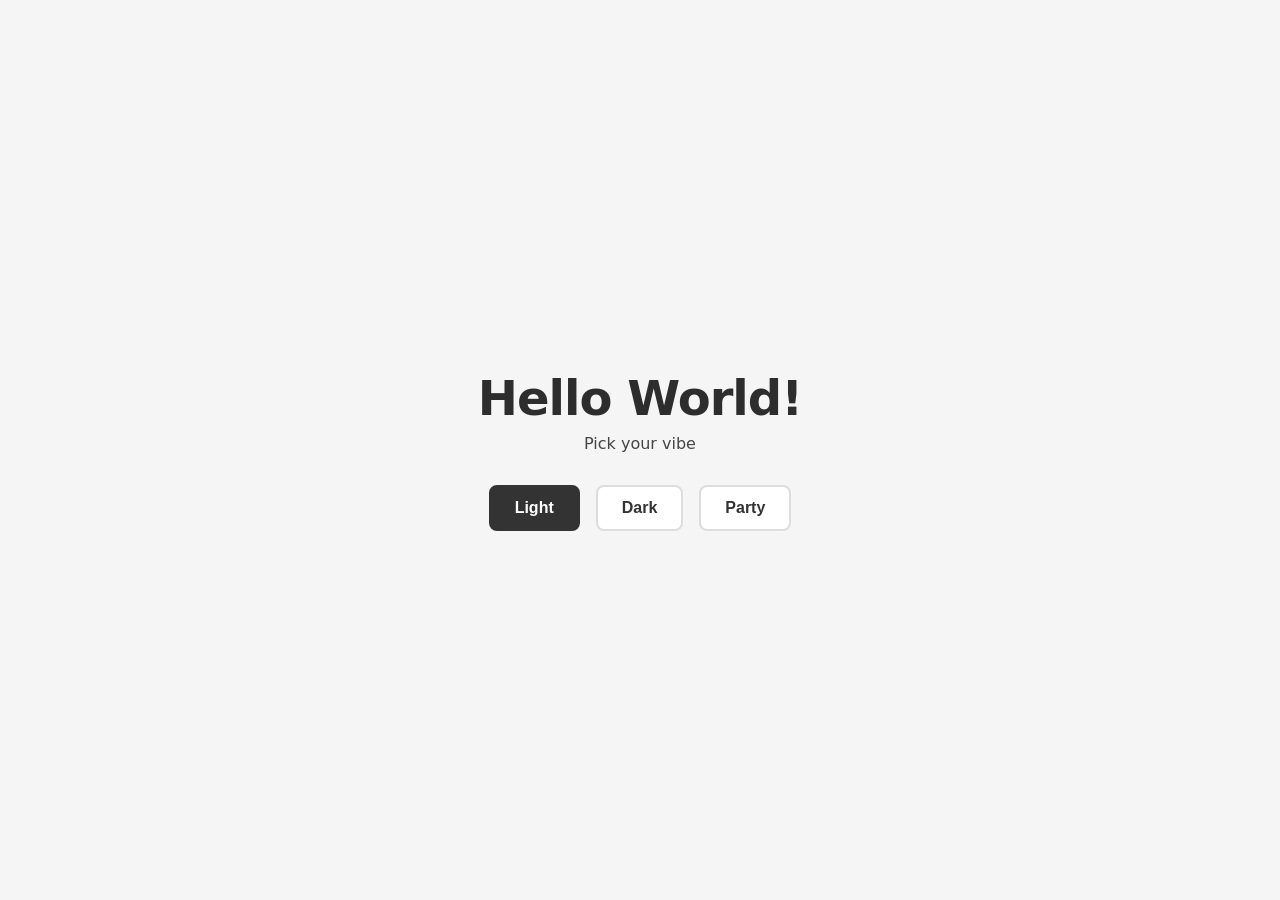
<file: hello-world/index.html>
<!DOCTYPE html>
<html lang="en">
<head>
  <meta charset="UTF-8">
  <meta name="viewport" content="width=device-width, initial-scale=1.0">
  <title>Hello World - Light / Dark / Party</title>
  <link rel="stylesheet" href="styles.css">
</head>
<body>
  <div class="app">
    <h1 class="greeting">Hello World!</h1>
    <p class="subtitle">Pick your vibe</p>
    <div class="mode-buttons">
      <button id="light" class="mode-btn" data-mode="light">Light</button>
      <button id="dark" class="mode-btn" data-mode="dark">Dark</button>
      <button id="party" class="mode-btn" data-mode="party">Party</button>
    </div>
  </div>
  <script src="app.js"></script>
</body>
</html>
</file>
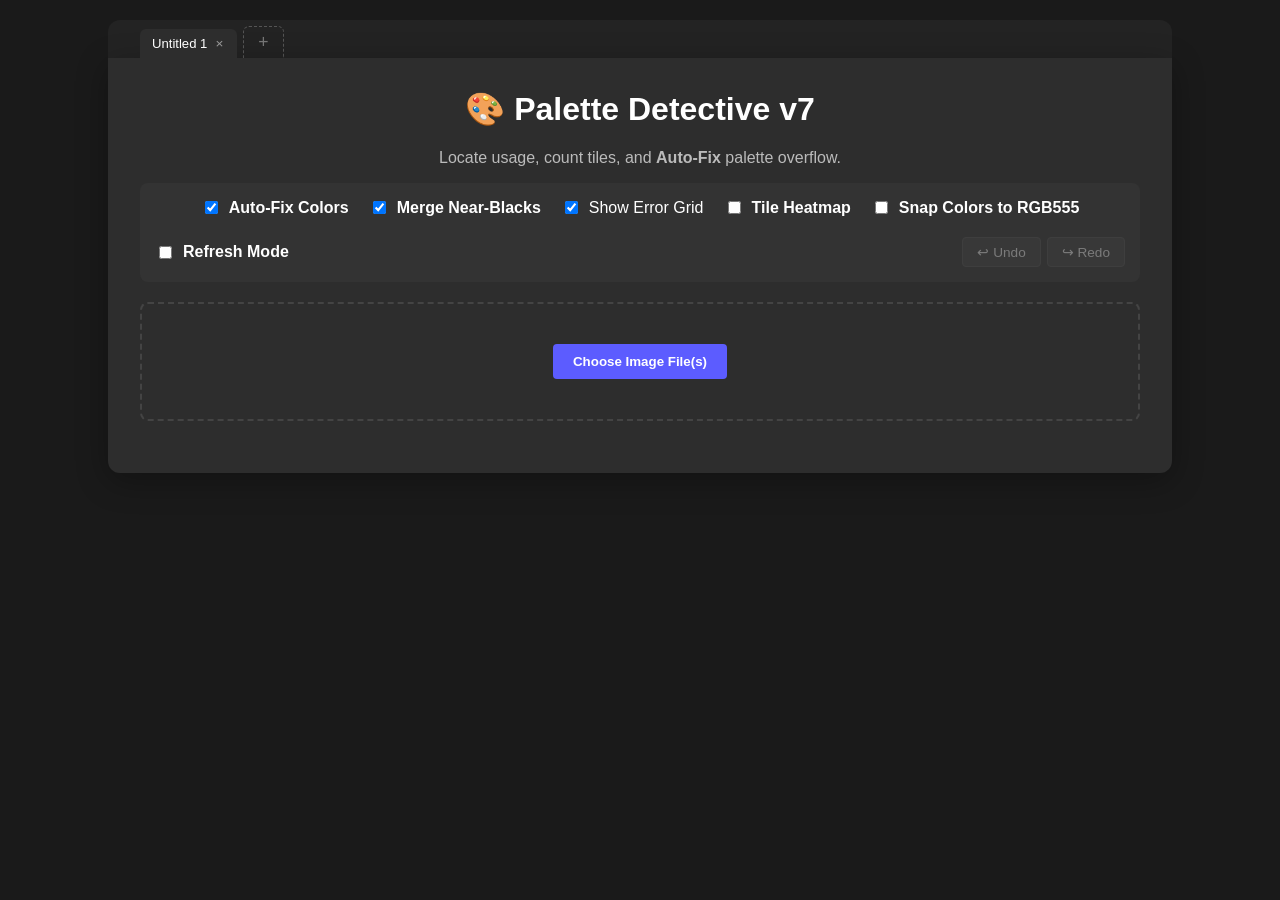
<file: gb_studio_palette_detective_v_7_light→dark_palette_order_fix.html>
<!DOCTYPE html>
<html lang="en">
<head>
    <meta charset="UTF-8">
    <meta name="viewport" content="width=device-width, initial-scale=1.0">
    <title>GB Studio Palette Detective v7</title>
    <style>
        :root {
            --bg: #1a1a1a;
            --surface: #2d2d2d;
            --primary: #5c5cff;
            --aseprite: #7D48C6;
            --text: #ffffff;
            --border: #444;
            --danger: #ff4444;
            --success: #00C851;
            --warning: #ffbb33;
        }

        body {
            font-family: -apple-system, BlinkMacSystemFont, "Segoe UI", Roboto, Helvetica, Arial, sans-serif;
            background-color: var(--bg);
            color: var(--text);
            margin: 0;
            padding: 20px;
            display: flex;
            flex-direction: column;
            align-items: center;
        }

        .container {
            width: 100%;
            max-width: 1000px;
            background-color: var(--surface);
            padding: 2rem;
            border-radius: 0 0 12px 12px;
            box-shadow: 0 8px 32px rgba(0,0,0,0.3);
        }

        h1 { margin-top: 0; text-align: center; }
        p { color: #bbb; text-align: center; }

        .controls {
            display: flex;
            flex-wrap: wrap;
            gap: 20px;
            justify-content: center;
            margin-bottom: 20px;
            background: #333;
            padding: 15px;
            border-radius: 8px;
        }

        .upload-section {
            border: 2px dashed var(--border);
            padding: 40px;
            text-align: center;
            border-radius: 8px;
            margin-bottom: 20px;
            cursor: pointer;
            transition: border-color 0.2s;
        }

        .upload-section:hover { border-color: var(--primary); }

        input[type="file"] { display: none; }

        .btn-upload {
            background: var(--primary);
            color: white;
            padding: 10px 20px;
            border-radius: 4px;
            border: none;
            font-weight: bold;
            cursor: pointer;
        }

        #resultsArea { display: none; }

        .stat-box {
            background: #333;
            padding: 15px;
            border-radius: 6px;
            margin-bottom: 20px;
            border-left: 5px solid var(--primary);
        }

        .stat-box.danger { border-left-color: var(--danger); }
        .stat-box.success { border-left-color: var(--success); }

        .palette-grid {
            display: grid;
            grid-template-columns: repeat(auto-fill, minmax(300px, 1fr));
            gap: 15px;
        }

        .palette-card {
            background: #333;
            padding: 15px;
            border-radius: 8px;
            border: 1px solid var(--border);
            display: flex;
            flex-direction: column;
            gap: 10px;
            position: relative;
        }

        .name-input {
            width: 100%;
            background: #222;
            border: 1px solid #555;
            color: white;
            padding: 8px;
            border-radius: 4px;
            font-size: 0.9rem;
            box-sizing: border-box;
        }
        .name-input:focus { outline: none; border-color: var(--primary); }

        .swatch-container {
            display: flex;
            height: 40px;
            border-radius: 4px;
            overflow: hidden;
            border: 1px solid #555;
        }
        .swatch { flex: 1; position: relative; }

        .hex-list {
            display: flex;
            justify-content: space-between;
            font-family: monospace;
            font-size: 0.8rem;
            color: #aaa;
        }

        .meta-info {
            display: flex;
            justify-content: space-between;
            align-items: center;
            font-size: 0.85rem;
            color: #ccc;
            background: #222;
            padding: 5px 8px;
            border-radius: 4px;
        }

        .btn-download {
            width: 100%;
            background: #444;
            color: white;
            border: 1px solid #555;
            padding: 10px;
            border-radius: 4px;
            cursor: pointer;
            font-size: 0.9rem;
            font-weight: 500;
            transition: background 0.2s;
        }
        .btn-download:hover { background: #555; }

        .btn-locate {
            background: #333;
            border: 1px solid #666;
            color: white;
            padding: 0 12px;
            border-radius: 4px;
            cursor: pointer;
            font-size: 1.2rem;
        }
        .btn-locate:hover { background: #444; border-color: var(--success); color: var(--success); }
        .btn-locate.active { background: var(--success); border-color: var(--success); color: white; }

        .btn-gpl {
            background: var(--aseprite);
            color: white;
            border: none;
            padding: 15px;
            border-radius: 6px;
            font-weight: bold;
            font-size: 1rem;
            width: 100%;
            cursor: pointer;
            margin-bottom: 20px;
            display: flex;
            align-items: center;
            justify-content: center;
            gap: 10px;
        }
        .btn-gpl:hover { background: #6a3da8; }

        .btn-fix-dl {
            background: var(--success);
            color: white;
            border: none;
            padding: 15px;
            border-radius: 6px;
            font-weight: bold;
            font-size: 1rem;
            width: 100%;
            cursor: pointer;
            margin-bottom: 20px;
            display: none; /* Hidden until fix applied */
            align-items: center;
            justify-content: center;
            gap: 10px;
            box-shadow: 0 4px 15px rgba(0, 200, 81, 0.3);
        }
        .btn-fix-dl:hover { transform: translateY(-2px); }

        .btn-merge {
            background: var(--warning);
            color: #222;
            border: none;
            padding: 12px 20px;
            border-radius: 6px;
            font-weight: bold;
            cursor: pointer;
            display: none; /* Hidden unless needed */
            margin: 10px auto;
            text-align: center;
        }
        .btn-merge:hover { filter: brightness(1.1); }

        .btn-fix-tiles {
            background: #ff6b35;
            color: white;
            border: none;
            padding: 12px 20px;
            border-radius: 6px;
            font-weight: bold;
            cursor: pointer;
            display: none;
            margin: 10px auto;
            text-align: center;
        }
        .btn-fix-tiles:hover { filter: brightness(1.1); }

        .btn-download-all {
            background: var(--primary);
            color: white;
            border: none;
            padding: 10px 18px;
            border-radius: 6px;
            font-weight: bold;
            cursor: pointer;
            margin-bottom: 15px;
        }
        .btn-download-all:hover { filter: brightness(1.1); }

        .canvas-container {
            position: relative;
            width: fit-content;
            margin: 0 auto 20px;
            border: 1px solid #444;
            overflow: auto;
            max-width: 100%;
            max-height: 500px;
            background: #222;
            background-image: linear-gradient(45deg, #333 25%, transparent 25%), linear-gradient(-45deg, #333 25%, transparent 25%), linear-gradient(45deg, transparent 75%, #333 75%), linear-gradient(-45deg, transparent 75%, #333 75%);
            background-size: 20px 20px;
            background-position: 0 0, 0 10px, 10px -10px, -10px 0px;
        }

        .canvas-wrapper {
            position: relative;
            width: fit-content;
            margin: 0 auto;
        }

        canvas {
            display: block;
            image-rendering: pixelated;
            cursor: pointer;
            margin: 0 auto;
        }

        #overlayCanvas {
            position: absolute;
            top: 0;
            left: 0;
            right: 0;
            margin-left: auto;
            margin-right: auto;
            pointer-events: none;
            image-rendering: pixelated;
        }

        .legend {
            display: flex;
            gap: 15px;
            justify-content: center;
            margin-bottom: 10px;
            font-size: 0.9rem;
        }
        .legend-item { display: flex; align-items: center; gap: 5px; }
        .dot { width: 10px; height: 10px; border-radius: 50%; }

        label { color: #fff; cursor: pointer; display: flex; align-items: center; gap: 8px; user-select: none;}

        .history-controls {
            display: flex;
            gap: 6px;
            align-items: center;
            margin-left: auto;
        }

        .btn-history {
            background: #444;
            color: white;
            border: 1px solid #555;
            padding: 6px 14px;
            border-radius: 4px;
            cursor: pointer;
            font-size: 0.85rem;
            font-weight: 500;
            transition: background 0.2s, opacity 0.2s;
            display: flex;
            align-items: center;
            gap: 4px;
        }

        .btn-history:hover:not(:disabled) { background: #555; }

        .btn-history:disabled {
            opacity: 0.35;
            cursor: not-allowed;
        }

        .tab-bar {
            display: flex;
            align-items: flex-end;
            width: 100%;
            max-width: 1000px;
            padding: 6px 2rem 0;
            gap: 2px;
            background: #232323;
            border-radius: 12px 12px 0 0;
            box-sizing: content-box;
            overflow-x: auto;
            overflow-y: hidden;
            scrollbar-width: thin;
            scrollbar-color: #555 transparent;
        }
        .tab-bar::-webkit-scrollbar { height: 4px; }
        .tab-bar::-webkit-scrollbar-thumb { background: #555; border-radius: 3px; }

        .tab {
            display: flex;
            align-items: center;
            gap: 6px;
            padding: 7px 12px;
            background: transparent;
            border: none;
            border-radius: 6px 6px 0 0;
            color: #888;
            cursor: pointer;
            font-size: 0.82rem;
            white-space: nowrap;
            max-width: 200px;
            min-width: 0;
            flex-shrink: 0;
            user-select: none;
            transition: background 0.15s, color 0.15s;
        }
        .tab:hover { background: rgba(255,255,255,0.06); color: #ccc; }
        .tab.active {
            background: var(--surface);
            color: #fff;
            padding-bottom: 8px;
            margin-bottom: -1px;
            z-index: 1;
        }
        .tab-name {
            overflow: hidden;
            text-overflow: ellipsis;
        }
        .tab-dirty {
            color: var(--warning);
            font-size: 0.6rem;
            flex-shrink: 0;
            line-height: 1;
        }
        .tab-close {
            background: none;
            border: none;
            color: #666;
            cursor: pointer;
            font-size: 0.85rem;
            padding: 0 2px;
            line-height: 1;
            flex-shrink: 0;
            border-radius: 3px;
            transition: color 0.15s, background 0.15s;
        }
        .tab-close:hover { color: var(--danger); background: rgba(255,68,68,0.15); }
        .tab.active .tab-close { color: #999; }
        .tab-new {
            background: none;
            border: 1px dashed #555;
            border-bottom: none;
            color: #777;
            cursor: pointer;
            font-size: 1.1rem;
            padding: 5px 14px;
            border-radius: 6px 6px 0 0;
            flex-shrink: 0;
            transition: color 0.15s, border-color 0.15s;
            margin-left: 4px;
        }
        .tab-new:hover { color: var(--primary); border-color: var(--primary); }

        .restore-overlay {
            position: fixed;
            inset: 0;
            background: rgba(0, 0, 0, 0.75);
            display: flex;
            align-items: center;
            justify-content: center;
            z-index: 9999;
        }
        .restore-modal {
            background: var(--surface);
            border: 1px solid var(--border);
            border-radius: 12px;
            padding: 2rem 2.5rem;
            max-width: 420px;
            text-align: center;
            box-shadow: 0 12px 48px rgba(0,0,0,0.5);
        }
        .restore-modal h2 { margin-top: 0; font-size: 1.3rem; }
        .restore-modal p { color: #bbb; margin-bottom: 1.5rem; font-size: 0.95rem; }
        .restore-modal .restore-actions { display: flex; gap: 12px; justify-content: center; }
        .restore-modal .btn-restore {
            background: var(--primary);
            color: white;
            border: none;
            padding: 10px 28px;
            border-radius: 6px;
            font-weight: bold;
            cursor: pointer;
            font-size: 1rem;
            transition: filter 0.15s;
        }
        .restore-modal .btn-restore:hover { filter: brightness(1.15); }
        .restore-modal .btn-discard {
            background: #555;
            color: white;
            border: none;
            padding: 10px 28px;
            border-radius: 6px;
            font-weight: bold;
            cursor: pointer;
            font-size: 1rem;
            transition: background 0.15s;
        }
        .restore-modal .btn-discard:hover { background: var(--danger); }

        .persist-badge {
            position: fixed;
            bottom: 16px;
            right: 16px;
            background: rgba(0,200,81,0.15);
            color: var(--success);
            padding: 6px 14px;
            border-radius: 6px;
            font-size: 0.8rem;
            pointer-events: none;
            opacity: 0;
            transition: opacity 0.3s;
            z-index: 100;
        }
        .persist-badge.show { opacity: 1; }

        .tile-limit-section {
            background: #333;
            padding: 15px;
            border-radius: 6px;
            margin-bottom: 20px;
            border-left: 5px solid var(--primary);
        }
        .tile-limit-section.over-limit { border-left-color: var(--danger); }
        .tile-limit-section.within-limit { border-left-color: var(--success); }

        .tile-limit-header {
            display: flex;
            justify-content: space-between;
            align-items: center;
            flex-wrap: wrap;
            gap: 10px;
            margin-bottom: 10px;
        }
        .tile-limit-header h3 { margin: 0; font-size: 1rem; }

        .tile-limit-mode {
            display: flex;
            align-items: center;
            gap: 8px;
            font-size: 0.85rem;
        }
        .tile-limit-mode select {
            background: #222;
            color: white;
            border: 1px solid #555;
            padding: 4px 8px;
            border-radius: 4px;
            font-size: 0.85rem;
            cursor: pointer;
        }
        .tile-limit-mode select:focus { outline: none; border-color: var(--primary); }

        .tile-meter {
            width: 100%;
            height: 22px;
            background: #222;
            border-radius: 4px;
            overflow: hidden;
            position: relative;
            border: 1px solid #555;
        }
        .tile-meter-fill {
            height: 100%;
            border-radius: 3px;
            transition: width 0.3s ease, background 0.3s ease;
        }
        .tile-meter-label {
            position: absolute;
            inset: 0;
            display: flex;
            align-items: center;
            justify-content: center;
            font-size: 0.8rem;
            font-weight: bold;
            color: white;
            text-shadow: 0 1px 2px rgba(0,0,0,0.6);
            pointer-events: none;
        }

        .tile-limit-warning {
            margin-top: 8px;
            padding: 8px 12px;
            background: rgba(255, 68, 68, 0.15);
            border: 1px solid var(--danger);
            border-radius: 4px;
            color: var(--danger);
            font-weight: bold;
            font-size: 0.9rem;
        }

        .tile-heatmap-legend {
            display: flex;
            align-items: center;
            gap: 8px;
            margin-top: 10px;
            font-size: 0.8rem;
            color: #aaa;
        }
        .tile-heatmap-gradient {
            width: 120px;
            height: 14px;
            border-radius: 3px;
            border: 1px solid #555;
            background: linear-gradient(to right, #2196F3, #4CAF50, #FFEB3B, #FF9800, #F44336);
        }

        .color-intelligence {
            background: #333;
            padding: 15px;
            border-radius: 6px;
            margin-bottom: 20px;
            border-left: 5px solid #9C27B0;
        }
        .color-intelligence h3 { margin: 0 0 12px; font-size: 1rem; }
        .ci-row {
            display: flex;
            align-items: center;
            gap: 12px;
            margin-bottom: 10px;
            flex-wrap: wrap;
        }
        .ci-slider {
            flex: 1;
            min-width: 120px;
            -webkit-appearance: none;
            height: 6px;
            border-radius: 3px;
            background: #555;
            outline: none;
        }
        .ci-slider::-webkit-slider-thumb {
            -webkit-appearance: none;
            width: 18px;
            height: 18px;
            border-radius: 50%;
            background: #9C27B0;
            cursor: pointer;
            border: 2px solid #fff;
        }
        .ci-slider::-moz-range-thumb {
            width: 18px;
            height: 18px;
            border-radius: 50%;
            background: #9C27B0;
            cursor: pointer;
            border: 2px solid #fff;
        }
        .ci-value {
            font-family: monospace;
            font-size: 0.9rem;
            min-width: 50px;
            text-align: right;
            color: #ddd;
        }
        .merge-preview-box {
            background: #222;
            border: 1px solid #555;
            border-radius: 6px;
            padding: 12px;
            margin-top: 10px;
            display: none;
        }
        .merge-preview-box.visible { display: block; }
        .merge-preview-stats {
            font-size: 1.1rem;
            font-weight: bold;
            text-align: center;
            margin-bottom: 10px;
        }
        .merge-preview-stats .reduction { color: var(--success); }
        .btn-apply-merge {
            background: #9C27B0;
            color: white;
            border: none;
            padding: 10px 20px;
            border-radius: 6px;
            font-weight: bold;
            cursor: pointer;
            width: 100%;
            font-size: 0.95rem;
        }
        .btn-apply-merge:hover { filter: brightness(1.15); }
        .btn-apply-merge:disabled { opacity: 0.4; cursor: not-allowed; }
        .btn-preview-merge {
            background: #7B1FA2;
            color: white;
            border: none;
            padding: 8px 16px;
            border-radius: 4px;
            font-weight: bold;
            cursor: pointer;
            font-size: 0.85rem;
        }
        .btn-preview-merge:hover { filter: brightness(1.15); }
        .swatch-lock {
            position: absolute;
            bottom: 2px;
            left: 50%;
            transform: translateX(-50%);
            background: rgba(0,0,0,0.6);
            border: none;
            color: #888;
            font-size: 0.65rem;
            cursor: pointer;
            padding: 1px 4px;
            border-radius: 3px;
            line-height: 1;
            opacity: 0;
            transition: opacity 0.15s;
        }
        .swatch:hover .swatch-lock,
        .swatch-lock.locked { opacity: 1; }
        .swatch-lock.locked {
            color: #FFD700;
            background: rgba(0,0,0,0.8);
        }
    </style>
</head>
<body>

<div class="tab-bar" id="tabBar">
    <div id="tabList" style="display:contents;"></div>
    <button class="tab-new" id="btnNewProject" onclick="newProject()" title="New Project (Ctrl+T)">+</button>
</div>

<div class="container">
    <h1>🎨 Palette Detective v7</h1>
    <p>Locate usage, count tiles, and <strong>Auto-Fix</strong> palette overflow.</p>

    <div class="controls">
        <label>
            <input type="checkbox" id="chkSnap" checked onchange="reAnalyze()">
            <strong>Auto-Fix Colors</strong>
        </label>
        <label>
            <input type="checkbox" id="chkMergeBlack" checked onchange="reAnalyze()">
            <strong>Merge Near-Blacks</strong>
        </label>
        <label>
            <input type="checkbox" id="chkGrid" checked onchange="reAnalyze()">
            Show Error Grid
        </label>
        <label title="Overlay showing how many times each tile pattern appears">
            <input type="checkbox" id="chkHeatmap" onchange="reAnalyze()">
            <strong>Tile Heatmap</strong>
        </label>
        <label title="Snap all colors to a 5-bit-per-channel grid (32 levels) to match Game Boy Color hardware">
            <input type="checkbox" id="chkRGB555" onchange="reAnalyze()">
            <strong>Snap Colors to RGB555</strong>
        </label>
        <label title="Skip restore dialog on refresh and auto-restore session">
            <input type="checkbox" id="chkRefreshMode" onchange="scheduleAutoSave()">
            <strong>Refresh Mode</strong>
        </label>
        <div class="history-controls">
            <button id="btnUndo" class="btn-history" onclick="undo()" disabled title="Nothing to undo">↩ Undo</button>
            <button id="btnRedo" class="btn-history" onclick="redo()" disabled title="Nothing to redo">↪ Redo</button>
        </div>
    </div>

    <div class="upload-section" onclick="document.getElementById('fileInput').click()">
        <input type="file" id="fileInput" accept="image/png, image/jpeg" multiple>
        <button class="btn-upload">Choose Image File(s)</button>
    </div>

    <div id="resultsArea">

        <div id="statusBox" class="stat-box">
            <h2 style="margin:0" id="statusTitle">Analyzing...</h2>
            <div id="statusMsg"></div>
            <div id="tileInspector" style="display:none; margin-top:10px; font-family: ui-monospace, SFMono-Regular, Menlo, Monaco, Consolas, 'Liberation Mono', 'Courier New', monospace; font-size:0.85rem; color:#ddd; background:#222; border:1px solid #444; border-radius:6px; padding:8px;"></div>
            <!-- Static Button for Math Merge -->
            <button id="btnAutoMerge" class="btn-merge" onclick="autoMergePalettes()">
                ✨ Math-Merge Rare Palettes (Reduce to 7)
            </button>
            <button id="btnFixBadTiles" class="btn-fix-tiles" onclick="fixBadTiles()">
                🔧 Fix Bad Tiles (Reduce to 4 Colors Each)
            </button>
        </div>

        <div id="tileLimitSection" class="tile-limit-section" style="display:none;">
            <div class="tile-limit-header">
                <h3 id="tileLimitTitle">Unique Tiles: 0 / 192</h3>
                <div class="tile-limit-mode">
                    <label for="tileLimitMode" style="margin:0; font-size:0.85rem; color:#aaa;">Limit:</label>
                    <select id="tileLimitMode" onchange="onTileLimitModeChange()">
                        <option value="192">192 — Mono / Mixed</option>
                        <option value="384">384 — Color Only</option>
                    </select>
                </div>
            </div>
            <div class="tile-meter">
                <div id="tileMeterFill" class="tile-meter-fill" style="width:0%;background:var(--success);"></div>
                <div id="tileMeterLabel" class="tile-meter-label">0%</div>
            </div>
            <div id="tileLimitWarning" class="tile-limit-warning" style="display:none;"></div>
            <div id="tileHeatmapLegend" class="tile-heatmap-legend" style="display:none;">
                <span>Unique</span>
                <div class="tile-heatmap-gradient"></div>
                <span>Many duplicates</span>
            </div>
        </div>

        <div id="colorIntelligence" class="color-intelligence" style="display:none;">
            <h3>🧠 Color Intelligence</h3>
            <div class="ci-row">
                <label for="ciThreshold" style="margin:0; white-space:nowrap;">ΔE00 Threshold:</label>
                <input type="range" id="ciThreshold" class="ci-slider" min="1" max="50" value="10" step="0.5" oninput="onThresholdChange()">
                <span id="ciThresholdValue" class="ci-value">10.0</span>
            </div>
            <div class="ci-row">
                <button class="btn-preview-merge" onclick="previewColorMerge()">🔍 Preview Merge</button>
                <span id="ciUniqueCount" style="font-size:0.85rem; color:#aaa;"></span>
            </div>
            <div id="mergePreviewBox" class="merge-preview-box">
                <div id="mergePreviewStats" class="merge-preview-stats"></div>
                <button id="btnApplyMerge" class="btn-apply-merge" onclick="applyColorMerge()" disabled>✨ Apply Merge</button>
            </div>
        </div>

        <div class="legend">
            <div class="legend-item"><div class="dot" style="background:red"></div> Bad Tiles (>4 Colors)</div>
            <div class="legend-item"><div class="dot" style="background:none; border:1px solid #555"></div> Click image to cycle Zoom</div>
            <div class="legend-item"><div class="dot" style="background:none; border:1px solid #555"></div> Right-click image to inspect tile</div>
        </div>

        <p id="imageInfo" style="text-align:center; font-size:0.85rem; color:#aaa; margin: 4px 0 8px; display:none;"></p>

        <div class="canvas-container">
            <div class="canvas-wrapper">
                <canvas id="canvas"></canvas>
                <canvas id="overlayCanvas"></canvas>
            </div>
        </div>

        <p id="zoomLabel" style="text-align:center; font-size:0.85rem; color:#aaa; margin: 0 0 12px; display:none;">Zoom: 1×</p>

        <button id="btnDownloadFixed" class="btn-fix-dl" onclick="downloadFixedImage()">
            <span>✨ Download Fixed Image (Merged Palettes)</span>
        </button>

        <button id="btnGlobalGpl" class="btn-gpl" onclick="downloadGlobalGPL()">
            <span>💾 Download Master Aseprite Palette (.gpl)</span>
        </button>

        <h3>Detected Palettes & Usage</h3>
        <p style="font-size:0.9rem; margin-top:-10px; margin-bottom:10px;">Use up to 7 palettes. Slot 8 is always the same (reserved). Name and download below.</p>
        <button id="btnDownloadAll" class="btn-download-all" onclick="downloadAllGBSRES()" style="display:none;">
            📦 Download All Palettes (.gbsres)
        </button>
        <div id="paletteList" class="palette-grid"></div>

    </div>
</div>

<div id="restoreDialog" class="restore-overlay" style="display:none;">
    <div class="restore-modal">
        <h2>Restore Previous Session?</h2>
        <p>A saved session was found. Your previous work can be restored.</p>
        <div class="restore-actions">
            <button class="btn-restore" onclick="confirmRestore(true)">Restore</button>
            <button class="btn-discard" onclick="confirmRestore(false)">Discard</button>
        </div>
    </div>
</div>
<div id="persistBadge" class="persist-badge">Session saved</div>

<script>
    const fileInput = document.getElementById('fileInput');
    const resultsArea = document.getElementById('resultsArea');
    const canvas = document.getElementById('canvas');
    const overlayCanvas = document.getElementById('overlayCanvas');
    const ctx = canvas.getContext('2d', { willReadFrequently: true });
    const overlayCtx = overlayCanvas.getContext('2d', { willReadFrequently: false });
    const imageInfo = document.getElementById('imageInfo');
    const zoomLabel = document.getElementById('zoomLabel');
    const tileInspector = document.getElementById('tileInspector');

    // You get 7 palettes for your image; slot 8 is always this fixed palette (e.g. for UI/default).
    const MAX_USER_PALETTES = 7;
    const FIXED_8TH_PALETTE = ["#FFFFFF", "#AAAAAA", "#555555", "#000000"]; // light to dark (grayscale)

    // --- TILE LIMIT CONSTANTS ---
    const TILE_LIMIT_MODES = { MONO: 192, COLOR: 384 };
    let currentTileLimit = TILE_LIMIT_MODES.MONO;
    let globalUniqueTileCount = 0;
    let globalTileHashMap = new Map();  // hash -> { count, positions: [{x,y}] }
    let _tileHashCache = new Map();     // cacheKey -> hash (invalidated on settings change)

    let originalImage = null;
    let globalDetectedPalettes = [];
    let globalTileMappings = []; // Stores {x, y, index}
    let globalPaletteCounts = [];
    let currentZoom = 1;
    let activeHighlightIndex = -1;
    let lastErrorTiles = [];
    let lastBaseImageData = null; // ImageData from last analysis (before any highlight overlay)

    // --- COLOR INTELLIGENCE STATE ---
    let lockedColors = new Set();
    let _lastMergeMap = null;
    let _lastMergeFromCount = 0;
    let _lastMergeToCount = 0;

    // --- PROJECT MANAGEMENT ---
    let projects = [];
    let activeProjectId = null;
    let _nextProjectNum = 1;
    let _autoSaveTimer = null;
    const AUTOSAVE_DELAY = 500;

    function generateProjectId() {
        return 'p' + Date.now().toString(36) + Math.random().toString(36).substr(2, 5);
    }

    function createNewProject(name) {
        return {
            id: generateProjectId(),
            name: name || ('Untitled ' + (_nextProjectNum++)),
            imageDataURL: null,
            palettes: [],
            tileMappings: [],
            paletteCounts: [],
            errorTiles: [],
            baseImageData: null,
            currentZoom: 1,
            activeHighlightIndex: -1,
            settings: { chkSnap: true, chkMergeBlack: true, chkGrid: true, chkHeatmap: false, chkRGB555: false, tileLimit: 192 },
            undoStack: [],
            redoStack: [],
            btnDownloadFixedVisible: false,
            imageInfoText: '',
            dirty: false,
            lockedColors: [],
        };
    }

    function getActiveProject() {
        return projects.find(p => p.id === activeProjectId) || null;
    }

    function saveCurrentProjectState() {
        const proj = getActiveProject();
        if (!proj) return;
        proj.imageDataURL = originalImage ? originalImage.src : null;
        proj.palettes = globalDetectedPalettes;
        proj.tileMappings = globalTileMappings;
        proj.paletteCounts = globalPaletteCounts;
        proj.errorTiles = lastErrorTiles;
        proj.baseImageData = lastBaseImageData;
        proj.currentZoom = currentZoom;
        proj.activeHighlightIndex = activeHighlightIndex;
        proj.settings = {
            chkSnap: document.getElementById('chkSnap').checked,
            chkMergeBlack: document.getElementById('chkMergeBlack').checked,
            chkGrid: document.getElementById('chkGrid').checked,
            chkHeatmap: document.getElementById('chkHeatmap').checked,
            chkRGB555: document.getElementById('chkRGB555').checked,
            tileLimit: currentTileLimit,
        };
        proj.undoStack = undoStack;
        proj.redoStack = redoStack;
        proj.lockedColors = Array.from(lockedColors);
        proj.btnDownloadFixedVisible = document.getElementById('btnDownloadFixed').style.display !== 'none';
        proj.imageInfoText = imageInfo ? imageInfo.textContent : '';
    }

    function switchToProject(targetId) {
        if (activeProjectId === targetId) {
            renderTabs();
            return;
        }
        saveCurrentProjectState();

        const proj = projects.find(p => p.id === targetId);
        if (!proj) return;

        activeProjectId = targetId;

        document.getElementById('chkSnap').checked = proj.settings.chkSnap;
        document.getElementById('chkMergeBlack').checked = proj.settings.chkMergeBlack;
        document.getElementById('chkGrid').checked = proj.settings.chkGrid;
        document.getElementById('chkHeatmap').checked = proj.settings.chkHeatmap || false;
        document.getElementById('chkRGB555').checked = proj.settings.chkRGB555 || false;
        currentTileLimit = proj.settings.tileLimit || TILE_LIMIT_MODES.MONO;
        document.getElementById('tileLimitMode').value = String(currentTileLimit);
        lockedColors = new Set(proj.lockedColors || []);

        globalDetectedPalettes = proj.palettes || [];
        globalTileMappings = proj.tileMappings || [];
        globalPaletteCounts = proj.paletteCounts || [];
        lastErrorTiles = proj.errorTiles || [];
        lastBaseImageData = proj.baseImageData || null;
        currentZoom = proj.currentZoom || 1;
        activeHighlightIndex = proj.activeHighlightIndex != null ? proj.activeHighlightIndex : -1;
        undoStack = proj.undoStack || [];
        redoStack = proj.redoStack || [];

        document.getElementById('btnDownloadFixed').style.display = proj.btnDownloadFixedVisible ? 'flex' : 'none';
        document.getElementById('btnAutoMerge').style.display = 'none';
        document.getElementById('btnFixBadTiles').style.display = 'none';
        tileInspector.style.display = 'none';

        if (proj.imageDataURL) {
            const seq = ++_restoreSeq;
            const img = new Image();
            img.onload = () => {
                if (seq !== _restoreSeq) return;
                originalImage = img;
                drawBaseImage();
                if (proj.baseImageData) {
                    lastBaseImageData = proj.baseImageData;
                } else {
                    lastBaseImageData = ctx.getImageData(0, 0, canvas.width, canvas.height);
                }
                if (globalDetectedPalettes.length === 0) {
                    runAnalysis();
                } else {
                    if (document.getElementById('chkGrid').checked && lastErrorTiles.length > 0) {
                        drawErrorOverlay(lastErrorTiles);
                    }
                    renderResults(globalDetectedPalettes, lastErrorTiles, globalPaletteCounts);
                }
                resultsArea.style.display = 'block';
                if (imageInfo) {
                    imageInfo.style.display = 'block';
                    imageInfo.textContent = proj.imageInfoText || '';
                }
                if (zoomLabel) zoomLabel.style.display = 'block';
                updateHistoryButtons();
            };
            img.src = proj.imageDataURL;
        } else {
            originalImage = null;
            lastBaseImageData = null;
            ctx.clearRect(0, 0, canvas.width, canvas.height);
            overlayCtx.clearRect(0, 0, overlayCanvas.width, overlayCanvas.height);
            resultsArea.style.display = 'none';
            if (imageInfo) imageInfo.style.display = 'none';
            if (zoomLabel) zoomLabel.style.display = 'none';
            document.getElementById('tileLimitSection').style.display = 'none';
            updateHistoryButtons();
        }

        renderTabs();
        scheduleAutoSave();
    }

    function newProject() {
        saveCurrentProjectState();
        const proj = createNewProject();
        projects.push(proj);
        switchToProject(proj.id);
        scheduleAutoSave();
    }

    function closeProject(id) {
        const proj = projects.find(p => p.id === id);
        if (!proj) return;

        if (proj.dirty) {
            if (!confirm('"' + proj.name + '" has unsaved changes. Close anyway?')) return;
        }

        const idx = projects.indexOf(proj);
        projects.splice(idx, 1);

        if (projects.length === 0) {
            const np = createNewProject();
            projects.push(np);
            switchToProject(np.id);
        } else if (activeProjectId === id) {
            const newIdx = Math.min(idx, projects.length - 1);
            switchToProject(projects[newIdx].id);
        } else {
            renderTabs();
        }
        scheduleAutoSave();
    }

    // --- HISTORY SYSTEM ---
    const MAX_HISTORY = 20;
    let undoStack = [];
    let redoStack = [];
    let _restoreSeq = 0;

    function createSnapshot() {
        return {
            imageDataURL: originalImage ? originalImage.src : null,
            palettes: JSON.parse(JSON.stringify(globalDetectedPalettes)),
            tileMappings: JSON.parse(JSON.stringify(globalTileMappings)),
            paletteCounts: globalPaletteCounts.slice(),
            errorTiles: JSON.parse(JSON.stringify(lastErrorTiles)),
            baseImageData: lastBaseImageData
                ? new ImageData(
                      new Uint8ClampedArray(lastBaseImageData.data),
                      lastBaseImageData.width,
                      lastBaseImageData.height
                  )
                : null,
            settings: {
                chkSnap: document.getElementById('chkSnap').checked,
                chkMergeBlack: document.getElementById('chkMergeBlack').checked,
                chkGrid: document.getElementById('chkGrid').checked,
                chkHeatmap: document.getElementById('chkHeatmap').checked,
                chkRGB555: document.getElementById('chkRGB555').checked,
                tileLimit: currentTileLimit,
            },
            activeHighlightIndex: activeHighlightIndex,
            currentZoom: currentZoom,
            btnDownloadFixedVisible: document.getElementById('btnDownloadFixed').style.display !== 'none',
            imageInfoText: imageInfo ? imageInfo.textContent : '',
            lockedColors: Array.from(lockedColors),
        };
    }

    function restoreSnapshot(snapshot) {
        const seq = ++_restoreSeq;
        document.getElementById('chkSnap').checked = snapshot.settings.chkSnap;
        document.getElementById('chkMergeBlack').checked = snapshot.settings.chkMergeBlack;
        document.getElementById('chkGrid').checked = snapshot.settings.chkGrid;
        document.getElementById('chkHeatmap').checked = snapshot.settings.chkHeatmap || false;
        document.getElementById('chkRGB555').checked = snapshot.settings.chkRGB555 || false;
        currentTileLimit = snapshot.settings.tileLimit || TILE_LIMIT_MODES.MONO;
        document.getElementById('tileLimitMode').value = String(currentTileLimit);
        lockedColors = new Set(snapshot.lockedColors || []);

        globalDetectedPalettes = snapshot.palettes;
        globalTileMappings = snapshot.tileMappings;
        globalPaletteCounts = snapshot.paletteCounts;
        lastErrorTiles = snapshot.errorTiles;
        activeHighlightIndex = snapshot.activeHighlightIndex;
        currentZoom = snapshot.currentZoom;

        document.getElementById('btnDownloadFixed').style.display =
            snapshot.btnDownloadFixedVisible ? 'flex' : 'none';
        tileInspector.style.display = 'none';

        if (snapshot.imageDataURL) {
            const img = new Image();
            img.onload = () => {
                if (seq !== _restoreSeq) return;
                originalImage = img;
                drawBaseImage();

                if (snapshot.baseImageData) {
                    lastBaseImageData = snapshot.baseImageData;
                } else {
                    lastBaseImageData = ctx.getImageData(0, 0, canvas.width, canvas.height);
                }

                if (snapshot.settings.chkGrid && lastErrorTiles.length > 0) {
                    drawErrorOverlay(lastErrorTiles);
                }

                resultsArea.style.display = 'block';
                if (imageInfo) {
                    imageInfo.style.display = 'block';
                    imageInfo.textContent = snapshot.imageInfoText;
                }
                if (zoomLabel) zoomLabel.style.display = 'block';
                renderResults(globalDetectedPalettes, lastErrorTiles, globalPaletteCounts);
                updateHistoryButtons();
            };
            img.src = snapshot.imageDataURL;
        } else {
            originalImage = null;
            lastBaseImageData = null;
            resultsArea.style.display = 'none';
            updateHistoryButtons();
        }
    }

    function applyAction(actionName, actionFn) {
        const snapshot = createSnapshot();
        undoStack.push(snapshot);
        if (undoStack.length > MAX_HISTORY) {
            undoStack.shift();
        }
        redoStack.length = 0;
        actionFn();
        updateHistoryButtons();
        const proj = getActiveProject();
        if (proj) proj.dirty = true;
        renderTabs();
        scheduleAutoSave();
    }

    function undo() {
        if (undoStack.length === 0) return;
        redoStack.push(createSnapshot());
        restoreSnapshot(undoStack.pop());
    }

    function redo() {
        if (redoStack.length === 0) return;
        undoStack.push(createSnapshot());
        restoreSnapshot(redoStack.pop());
    }

    function updateHistoryButtons() {
        const btnUndo = document.getElementById('btnUndo');
        const btnRedo = document.getElementById('btnRedo');
        btnUndo.disabled = undoStack.length === 0;
        btnRedo.disabled = redoStack.length === 0;
        btnUndo.title = undoStack.length > 0
            ? 'Undo (' + undoStack.length + ') \u2014 Ctrl+Z'
            : 'Nothing to undo';
        btnRedo.title = redoStack.length > 0
            ? 'Redo (' + redoStack.length + ') \u2014 Ctrl+Shift+Z'
            : 'Nothing to redo';
    }

    document.addEventListener('keydown', (e) => {
        const mod = (navigator.platform.toUpperCase().indexOf('MAC') >= 0) ? e.metaKey : e.ctrlKey;
        if (!mod) return;

        if (e.key === 'z' && !e.shiftKey) {
            e.preventDefault();
            undo();
        } else if ((e.key === 'z' && e.shiftKey) || (e.key === 'y' && !e.shiftKey)) {
            e.preventDefault();
            redo();
        } else if (e.key === 't') {
            e.preventDefault();
            newProject();
        } else if (e.key === 'w') {
            e.preventDefault();
            if (activeProjectId) closeProject(activeProjectId);
        }
    });
    // --- END HISTORY SYSTEM ---

    fileInput.addEventListener('change', handleFile);

    // Zoom Logic
    canvas.addEventListener('click', () => {
        if (!originalImage) return;
        // Cycle zoom: 1 -> 2 -> 4 -> 1
        if (currentZoom === 1) currentZoom = 2;
        else if (currentZoom === 2) currentZoom = 4;
        else currentZoom = 1;

        applyZoom();
    });

    // Tile Inspector (right-click)
    canvas.addEventListener('contextmenu', (e) => {
        e.preventDefault();
        inspectTileAtEvent(e);
    });

    function applyZoom() {
        if (!originalImage) return;
        const w = (originalImage.width * currentZoom) + "px";
        const h = (originalImage.height * currentZoom) + "px";
        canvas.style.width = w;
        canvas.style.height = h;
        overlayCanvas.style.width = w;
        overlayCanvas.style.height = h;
        canvas.style.cursor = (currentZoom === 4) ? "zoom-out" : "zoom-in";
        if (zoomLabel) {
            zoomLabel.textContent = 'Zoom: ' + currentZoom + '×';
        }
    }

    const dropZone = document.querySelector('.upload-section');
    dropZone.addEventListener('dragover', (e) => { e.preventDefault(); dropZone.style.borderColor = '#5c5cff'; });
    dropZone.addEventListener('dragleave', (e) => { e.preventDefault(); dropZone.style.borderColor = '#444'; });
    dropZone.addEventListener('drop', (e) => {
        e.preventDefault();
        dropZone.style.borderColor = '#444';
        if(e.dataTransfer.files.length) handleFile({ target: { files: e.dataTransfer.files } });
    });

    function handleFile(e) {
        const files = Array.from(e.target.files || []);
        if (files.length === 0) return;

        const results = new Array(files.length);
        let completed = 0;

        files.forEach((file, idx) => {
            const reader = new FileReader();
            reader.onload = (event) => {
                results[idx] = {
                    name: file.name.replace(/\.[^/.]+$/, ''),
                    dataURL: event.target.result,
                };
                completed++;
                if (completed === files.length) {
                    processUploadedFiles(results);
                }
            };
            reader.readAsDataURL(file);
        });

        if (e.target && e.target.value !== undefined) {
            try { e.target.value = ''; } catch(_) {}
        }
    }

    function processUploadedFiles(results) {
        let lastNewProjectId = null;
        let reusedCurrent = false;

        results.forEach((result, idx) => {
            const activeProj = getActiveProject();
            const reuseEmpty = idx === 0 && activeProj && !activeProj.imageDataURL && !originalImage;

            if (reuseEmpty) {
                activeProj.name = result.name;
                activeProj.imageDataURL = result.dataURL;
                activeProj.dirty = true;
                reusedCurrent = true;
                const img = new Image();
                img.onload = () => {
                    applyAction('Load Image', () => {
                        originalImage = img;
                        activeHighlightIndex = -1;
                        currentZoom = 1;
                        document.getElementById('btnDownloadFixed').style.display = 'none';
                        document.getElementById('btnAutoMerge').style.display = 'none';
                        resultsArea.style.display = 'block';
                        if (imageInfo) imageInfo.style.display = 'block';
                        if (zoomLabel) zoomLabel.style.display = 'block';
                        runAnalysis();
                    });
                    renderTabs();
                };
                img.src = result.dataURL;
            } else {
                saveCurrentProjectState();
                const proj = createNewProject(result.name);
                proj.imageDataURL = result.dataURL;
                proj.dirty = true;
                projects.push(proj);
                lastNewProjectId = proj.id;
            }
        });

        renderTabs();
        if (lastNewProjectId) {
            switchToProject(lastNewProjectId);
        }
        scheduleAutoSave();
    }

    function reAnalyze() {
        if(originalImage) runAnalysis();
    }

    function rgbToHex(r, g, b) {
        return "#" + ((1 << 24) + (r << 16) + (g << 8) + b).toString(16).slice(1).toUpperCase();
    }

    function hexToRgb(hex) {
        if(!hex) return [0,0,0];
        const bigint = parseInt(hex.slice(1), 16);
        return [(bigint >> 16) & 255, (bigint >> 8) & 255, bigint & 255];
    }

    function snapColor(r, g, b) {
        // Clamp to 0..255 (important: Math.round(255/8)*8 = 256 without clamping)
        const R = Math.min(255, Math.max(0, Math.round(r / 8) * 8));
        const G = Math.min(255, Math.max(0, Math.round(g / 8) * 8));
        const B = Math.min(255, Math.max(0, Math.round(b / 8) * 8));
        return [R, G, B];
    }

    // Euclidean distance squared
    function colorDist(r1, g1, b1, r2, g2, b2) {
        return (r1-r2)**2 + (g1-g2)**2 + (b1-b2)**2;
    }

    // --- RGB555 NORMALIZATION ---
    function snapToRGB555(r, g, b) {
        const r5 = Math.round(r * 31 / 255);
        const g5 = Math.round(g * 31 / 255);
        const b5 = Math.round(b * 31 / 255);
        return [
            Math.round(r5 * 255 / 31),
            Math.round(g5 * 255 / 31),
            Math.round(b5 * 255 / 31)
        ];
    }

    // --- PERCEPTUAL COLOR SCIENCE (CIEDE2000) ---
    function rgbToLab(r, g, b) {
        let rl = r / 255, gl = g / 255, bl = b / 255;
        rl = rl > 0.04045 ? Math.pow((rl + 0.055) / 1.055, 2.4) : rl / 12.92;
        gl = gl > 0.04045 ? Math.pow((gl + 0.055) / 1.055, 2.4) : gl / 12.92;
        bl = bl > 0.04045 ? Math.pow((bl + 0.055) / 1.055, 2.4) : bl / 12.92;

        let x = (rl * 0.4124564 + gl * 0.3575761 + bl * 0.1804375) / 0.95047;
        let y = (rl * 0.2126729 + gl * 0.7151522 + bl * 0.0721750);
        let z = (rl * 0.0193339 + gl * 0.1191920 + bl * 0.9503041) / 1.08883;

        const eps = 0.008856;
        const kap = 903.3;
        x = x > eps ? Math.cbrt(x) : (kap * x + 16) / 116;
        y = y > eps ? Math.cbrt(y) : (kap * y + 16) / 116;
        z = z > eps ? Math.cbrt(z) : (kap * z + 16) / 116;

        return [116 * y - 16, 500 * (x - y), 200 * (y - z)];
    }

    function ciede2000(L1, a1, b1, L2, a2, b2) {
        const RAD = Math.PI / 180;
        const DEG = 180 / Math.PI;
        const POW25_7 = 6103515625; // 25^7

        const Cab1 = Math.sqrt(a1 * a1 + b1 * b1);
        const Cab2 = Math.sqrt(a2 * a2 + b2 * b2);
        const CabAvg = (Cab1 + Cab2) / 2;
        const CabAvg7 = Math.pow(CabAvg, 7);
        const G = 0.5 * (1 - Math.sqrt(CabAvg7 / (CabAvg7 + POW25_7)));

        const ap1 = a1 * (1 + G);
        const ap2 = a2 * (1 + G);

        const Cp1 = Math.sqrt(ap1 * ap1 + b1 * b1);
        const Cp2 = Math.sqrt(ap2 * ap2 + b2 * b2);

        let hp1 = Math.atan2(b1, ap1) * DEG;
        if (hp1 < 0) hp1 += 360;
        let hp2 = Math.atan2(b2, ap2) * DEG;
        if (hp2 < 0) hp2 += 360;

        const dLp = L2 - L1;
        const dCp = Cp2 - Cp1;

        let dhp;
        if (Cp1 * Cp2 === 0) {
            dhp = 0;
        } else if (Math.abs(hp2 - hp1) <= 180) {
            dhp = hp2 - hp1;
        } else if (hp2 - hp1 > 180) {
            dhp = hp2 - hp1 - 360;
        } else {
            dhp = hp2 - hp1 + 360;
        }

        const dHp = 2 * Math.sqrt(Cp1 * Cp2) * Math.sin(dhp / 2 * RAD);

        const Lp = (L1 + L2) / 2;
        const Cp = (Cp1 + Cp2) / 2;

        let hp;
        if (Cp1 * Cp2 === 0) {
            hp = hp1 + hp2;
        } else if (Math.abs(hp1 - hp2) <= 180) {
            hp = (hp1 + hp2) / 2;
        } else if (hp1 + hp2 < 360) {
            hp = (hp1 + hp2 + 360) / 2;
        } else {
            hp = (hp1 + hp2 - 360) / 2;
        }

        const T = 1
            - 0.17 * Math.cos((hp - 30) * RAD)
            + 0.24 * Math.cos(2 * hp * RAD)
            + 0.32 * Math.cos((3 * hp + 6) * RAD)
            - 0.20 * Math.cos((4 * hp - 63) * RAD);

        const Lp50sq = (Lp - 50) * (Lp - 50);
        const SL = 1 + 0.015 * Lp50sq / Math.sqrt(20 + Lp50sq);
        const SC = 1 + 0.045 * Cp;
        const SH = 1 + 0.015 * Cp * T;

        const Cp7 = Math.pow(Cp, 7);
        const RC = 2 * Math.sqrt(Cp7 / (Cp7 + POW25_7));
        const dTheta = 30 * Math.exp(-(((hp - 275) / 25) ** 2));
        const RT = -Math.sin(2 * dTheta * RAD) * RC;

        return Math.sqrt(
            (dLp / SL) ** 2 +
            (dCp / SC) ** 2 +
            (dHp / SH) ** 2 +
            RT * (dCp / SC) * (dHp / SH)
        );
    }

    function deltaE00Hex(hex1, hex2) {
        const [r1, g1, b1v] = hexToRgb(hex1);
        const [r2, g2, b2v] = hexToRgb(hex2);
        const [L1, a1, b1] = rgbToLab(r1, g1, b1v);
        const [L2, a2, b2] = rgbToLab(r2, g2, b2v);
        return ciede2000(L1, a1, b1, L2, a2, b2);
    }

    // --- GB STUDIO ORDER FIX (LIGHT -> DARK) ---
    // Higher luminance = lighter. GB Studio expects palette slots ordered lightest -> darkest.
    function luminanceFromHex(hex) {
        const [r, g, b] = hexToRgb(hex);
        // Perceptual-ish luma (sRGB) - sufficient for stable light/dark ordering.
        return 0.2126 * r + 0.7152 * g + 0.0722 * b;
    }

    function sortPaletteLightToDark(pal) {
        pal.sort((a, b) => {
            const la = luminanceFromHex(a);
            const lb = luminanceFromHex(b);
            if (Math.abs(la - lb) > 0.0001) return lb - la; // descending luminance (lightest first)
            return a.localeCompare(b); // deterministic tie-break
        });
    }

    function drawBaseImage() {
        if(!originalImage) return;
        const width = originalImage.width;
        const height = originalImage.height;
        canvas.width = width;
        canvas.height = height;
        overlayCanvas.width = width;
        overlayCanvas.height = height;
        applyZoom();
        ctx.drawImage(originalImage, 0, 0);
        clearErrorOverlay();
    }

    function clearErrorOverlay() {
        overlayCtx.clearRect(0, 0, overlayCanvas.width, overlayCanvas.height);
    }

    function drawErrorOverlay(errorTiles) {
        if (errorTiles.length === 0) return;
        overlayCtx.lineWidth = 1;
        overlayCtx.strokeStyle = "rgba(255, 0, 0, 0.8)";
        overlayCtx.fillStyle = "rgba(255, 0, 0, 0.3)";
        errorTiles.forEach(t => {
            overlayCtx.fillRect(t.x, t.y, 8, 8);
            overlayCtx.strokeRect(t.x, t.y, 8, 8);
        });
    }

    function highlightPalette(index) {
        if(activeHighlightIndex === index) {
            activeHighlightIndex = -1; // Toggle off
            drawBaseImage();
            if (document.getElementById('chkGrid').checked && lastErrorTiles.length > 0) {
                drawErrorOverlay(lastErrorTiles);
            }
            updateButtonStates();
            return;
        }

        activeHighlightIndex = index;
        updateButtonStates();

        const width = canvas.width;
        const height = canvas.height;

        ctx.drawImage(originalImage, 0, 0);
        ctx.fillStyle = "rgba(0, 0, 0, 0.85)";
        ctx.fillRect(0, 0, width, height);

        globalTileMappings.forEach(t => {
            if(t.index === index) {
                ctx.drawImage(originalImage, t.x, t.y, 8, 8, t.x, t.y, 8, 8);
                ctx.strokeStyle = "#00C851";
                ctx.lineWidth = 1;
                ctx.strokeRect(t.x + 0.5, t.y + 0.5, 7, 7);
            }
        });
    }

    function updateButtonStates() {
        const buttons = document.querySelectorAll('.btn-locate');
        buttons.forEach((btn, idx) => {
            if(idx === activeHighlightIndex) btn.classList.add('active');
            else btn.classList.remove('active');
        });
    }

    // --- TILE HASHING ---
    function hashTile(data, width, height, tileX, tileY, shouldSnap, shouldMergeBlack, shouldRGB555) {
        let hash = '';
        for (let dy = 0; dy < 8; dy++) {
            for (let dx = 0; dx < 8; dx++) {
                const px = tileX + dx;
                const py = tileY + dy;
                if (px >= width || py >= height) {
                    hash += '____';
                    continue;
                }
                const i = (py * width + px) * 4;
                const a = data[i + 3];
                if (a < 128) {
                    hash += '____';
                    continue;
                }
                let r = data[i], g = data[i + 1], b = data[i + 2];
                if (shouldMergeBlack && r < 24 && g < 24 && b < 24) { r = 0; g = 0; b = 0; }
                if (shouldRGB555) { [r, g, b] = snapToRGB555(r, g, b); }
                else if (shouldSnap) { [r, g, b] = snapColor(r, g, b); }
                hash += String.fromCharCode(r) + String.fromCharCode(g) + String.fromCharCode(b);
            }
        }
        return hash;
    }

    function onTileLimitModeChange() {
        const sel = document.getElementById('tileLimitMode');
        currentTileLimit = parseInt(sel.value, 10);
        updateTileLimitDisplay();
        scheduleAutoSave();
    }

    function updateTileLimitDisplay() {
        const section = document.getElementById('tileLimitSection');
        const title = document.getElementById('tileLimitTitle');
        const meterFill = document.getElementById('tileMeterFill');
        const meterLabel = document.getElementById('tileMeterLabel');
        const warning = document.getElementById('tileLimitWarning');
        const heatmapLegend = document.getElementById('tileHeatmapLegend');

        if (!section) return;
        section.style.display = 'block';

        const count = globalUniqueTileCount;
        const limit = currentTileLimit;
        const pct = Math.min(100, (count / limit) * 100);
        const overBy = count - limit;

        title.textContent = `Unique Tiles: ${count} / ${limit}`;

        meterFill.style.width = pct + '%';
        meterLabel.textContent = Math.round(pct) + '%';

        if (overBy > 0) {
            section.className = 'tile-limit-section over-limit';
            meterFill.style.background = 'var(--danger)';
            warning.style.display = 'block';
            warning.textContent = `Tile limit exceeded by ${overBy} tile${overBy === 1 ? '' : 's'}`;
        } else if (pct > 85) {
            section.className = 'tile-limit-section';
            section.style.borderLeftColor = 'var(--warning)';
            meterFill.style.background = 'var(--warning)';
            warning.style.display = 'none';
        } else {
            section.className = 'tile-limit-section within-limit';
            meterFill.style.background = 'var(--success)';
            warning.style.display = 'none';
        }

        const showHeatmap = document.getElementById('chkHeatmap').checked;
        heatmapLegend.style.display = showHeatmap ? 'flex' : 'none';
    }

    function drawTileHeatmapOverlay() {
        clearErrorOverlay();
        if (globalTileHashMap.size === 0) return;

        let maxCount = 1;
        globalTileHashMap.forEach(entry => {
            if (entry.count > maxCount) maxCount = entry.count;
        });

        if (maxCount <= 1) return;

        const colors = [
            [33, 150, 243],   // blue (unique)
            [76, 175, 80],    // green
            [255, 235, 59],   // yellow
            [255, 152, 0],    // orange
            [244, 67, 54],    // red (many dupes)
        ];

        function interpolateColor(t) {
            t = Math.max(0, Math.min(1, t));
            const pos = t * (colors.length - 1);
            const lo = Math.floor(pos);
            const hi = Math.min(lo + 1, colors.length - 1);
            const frac = pos - lo;
            return [
                Math.round(colors[lo][0] + (colors[hi][0] - colors[lo][0]) * frac),
                Math.round(colors[lo][1] + (colors[hi][1] - colors[lo][1]) * frac),
                Math.round(colors[lo][2] + (colors[hi][2] - colors[lo][2]) * frac),
            ];
        }

        overlayCtx.globalAlpha = 1;
        globalTileHashMap.forEach(entry => {
            const t = (entry.count - 1) / (maxCount - 1);
            const [r, g, b] = interpolateColor(t);
            const alpha = 0.15 + t * 0.45;
            overlayCtx.fillStyle = `rgba(${r},${g},${b},${alpha})`;
            entry.positions.forEach(pos => {
                overlayCtx.fillRect(pos.x, pos.y, 8, 8);
            });
        });
    }

    function runAnalysis() {
        if(!originalImage) return;

        const width = originalImage.width;
        const height = originalImage.height;

        drawBaseImage();

        const imgData = ctx.getImageData(0, 0, width, height);
        lastBaseImageData = imgData;
        const data = imgData.data;
        const shouldSnap = document.getElementById('chkSnap').checked;
        const shouldRGB555 = document.getElementById('chkRGB555').checked;
        const shouldMergeBlack = document.getElementById('chkMergeBlack').checked;
        const showGrid = document.getElementById('chkGrid').checked;

        let masterPalettes = [];
        let errorTiles = [];
        let tileMappings = [];
        let totalTiles = 0;

        const tileHashMap = new Map();

        for (let y = 0; y < height; y += 8) {
            for (let x = 0; x < width; x += 8) {
                totalTiles++;

                const tileHash = hashTile(data, width, height, x, y, shouldSnap, shouldMergeBlack, shouldRGB555);
                if (!tileHashMap.has(tileHash)) {
                    tileHashMap.set(tileHash, { count: 0, positions: [] });
                }
                const entry = tileHashMap.get(tileHash);
                entry.count++;
                entry.positions.push({ x, y });

                let tileColors = new Set();

                for (let dy = 0; dy < 8; dy++) {
                    for (let dx = 0; dx < 8; dx++) {
                        if (x + dx >= width || y + dy >= height) continue;

                        const i = ((y + dy) * width + (x + dx)) * 4;
                        const a = data[i + 3];

                        if (a < 128) continue;

                        let r = data[i];
                        let g = data[i + 1];
                        let b = data[i + 2];

                        if (shouldMergeBlack) {
                            if (r < 24 && g < 24 && b < 24) { r = 0; g = 0; b = 0; }
                        }

                        if (shouldRGB555) {
                            [r, g, b] = snapToRGB555(r, g, b);
                        } else if (shouldSnap) {
                            [r, g, b] = snapColor(r, g, b);
                        }

                        tileColors.add(rgbToHex(r, g, b));
                    }
                }

                if (tileColors.size === 0) continue;

                if (tileColors.size > 4) {
                    errorTiles.push({x, y, count: tileColors.size});
                } else {
                    const currentColors = Array.from(tileColors);
                    let fitted = false;
                    let bestFitIndex = -1;
                    let minNewColors = 5;

                    for (let pIdx = 0; pIdx < masterPalettes.length; pIdx++) {
                        const master = masterPalettes[pIdx];
                        const combined = new Set([...master, ...currentColors]);

                        if (combined.size <= 4) {
                            const newColorsAdded = combined.size - master.length;
                            if (newColorsAdded < minNewColors) {
                                minNewColors = newColorsAdded;
                                bestFitIndex = pIdx;
                            }
                            if (newColorsAdded === 0) break;
                        }
                    }

                    if (bestFitIndex !== -1) {
                        const master = masterPalettes[bestFitIndex];
                        const combined = new Set([...master, ...currentColors]);
                        master.length = 0;
                        master.push(...Array.from(combined));
                        fitted = true;

                        tileMappings.push({x, y, index: bestFitIndex});
                    }

                    if (!fitted) {
                        masterPalettes.push(currentColors);
                        tileMappings.push({x, y, index: masterPalettes.length - 1});
                    }
                }
            }
        }

        if (imageInfo) {
            imageInfo.textContent = width + '×' + height + 'px · ' + totalTiles + ' tiles (8×8)';
        }

        lastErrorTiles = errorTiles;
        clearErrorOverlay();

        // GB Studio requires exactly 4 colors per palette — fill empty slots with black.
        masterPalettes.forEach(pal => {
            while (pal.length < 4) {
                if (!pal.includes("#000000")) {
                    pal.push("#000000");
                } else {
                    pal.push("#000000");
                }
            }
        });

        globalDetectedPalettes = masterPalettes;
        globalTileMappings = tileMappings;

        let counts = new Array(masterPalettes.length).fill(0);
        tileMappings.forEach(t => {
            if(t.index < counts.length) counts[t.index]++;
        });
        globalPaletteCounts = counts;

        // Sort palette colors for GB Studio: LIGHT -> DARK (instead of dark -> light / arbitrary)
        masterPalettes.forEach(pal => sortPaletteLightToDark(pal));

        globalTileHashMap = tileHashMap;
        globalUniqueTileCount = tileHashMap.size;

        const showHeatmap = document.getElementById('chkHeatmap').checked;
        if (showHeatmap) {
            drawTileHeatmapOverlay();
        }
        if (showGrid && errorTiles.length > 0) {
            drawErrorOverlay(errorTiles);
        }

        updateTileLimitDisplay();

        const ciSection = document.getElementById('colorIntelligence');
        if (ciSection) {
            ciSection.style.display = 'block';
            const allUniqueColors = new Set();
            masterPalettes.forEach(pal => pal.forEach(c => allUniqueColors.add(c)));
            errorTiles.forEach(t => {
                for (let dy = 0; dy < 8; dy++) {
                    for (let dx = 0; dx < 8; dx++) {
                        const px = t.x + dx, py = t.y + dy;
                        if (px >= width || py >= height) continue;
                        const i = (py * width + px) * 4;
                        if (data[i + 3] < 128) continue;
                        let r = data[i], g = data[i + 1], b = data[i + 2];
                        if (shouldMergeBlack && r < 24 && g < 24 && b < 24) { r = 0; g = 0; b = 0; }
                        if (shouldRGB555) { [r, g, b] = snapToRGB555(r, g, b); }
                        else if (shouldSnap) { [r, g, b] = snapColor(r, g, b); }
                        allUniqueColors.add(rgbToHex(r, g, b));
                    }
                }
            });
            const ciCount = document.getElementById('ciUniqueCount');
            if (ciCount) ciCount.textContent = allUniqueColors.size + ' unique colors detected';
        }
        const mergeBox = document.getElementById('mergePreviewBox');
        if (mergeBox) mergeBox.classList.remove('visible');

        renderResults(masterPalettes, errorTiles, counts);
    }

    function inspectTileAtEvent(e) {
        if (!originalImage || !lastBaseImageData || !tileInspector) return;

        const rect = canvas.getBoundingClientRect();
        const px = Math.floor((e.clientX - rect.left) / currentZoom);
        const py = Math.floor((e.clientY - rect.top) / currentZoom);
        const width = lastBaseImageData.width;
        const height = lastBaseImageData.height;

        if (px < 0 || py < 0 || px >= width || py >= height) return;

        const tileX = Math.floor(px / 8) * 8;
        const tileY = Math.floor(py / 8) * 8;

        const shouldSnap = document.getElementById('chkSnap').checked;
        const shouldRGB555 = document.getElementById('chkRGB555').checked;
        const shouldMergeBlack = document.getElementById('chkMergeBlack').checked;
        const data = lastBaseImageData.data;

        const counts = new Map();
        for (let dy = 0; dy < 8; dy++) {
            for (let dx = 0; dx < 8; dx++) {
                const x = tileX + dx;
                const y = tileY + dy;
                if (x >= width || y >= height) continue;
                const i = (y * width + x) * 4;
                const a = data[i + 3];
                if (a < 128) continue;
                let r = data[i], g = data[i + 1], b = data[i + 2];
                if (shouldMergeBlack) {
                    if (r < 24 && g < 24 && b < 24) { r = 0; g = 0; b = 0; }
                }
                if (shouldRGB555) {
                    [r, g, b] = snapToRGB555(r, g, b);
                } else if (shouldSnap) {
                    [r, g, b] = snapColor(r, g, b);
                }
                const hex = rgbToHex(r, g, b);
                counts.set(hex, (counts.get(hex) || 0) + 1);
            }
        }

        const tileColors = Array.from(counts.entries()).sort((a, b) => b[1] - a[1]);

        let paletteIndex = -1;
        for (let i = 0; i < globalTileMappings.length; i++) {
            const m = globalTileMappings[i];
            if (m.x === tileX && m.y === tileY) { paletteIndex = m.index; break; }
        }

        const pal = paletteIndex >= 0 ? (globalDetectedPalettes[paletteIndex] || []) : [];
        const palSet = new Set(pal);

        tileInspector.style.display = 'block';
        tileInspector.innerHTML =
            `<div><strong>Tile</strong>: (${tileX}, ${tileY})</div>` +
            `<div><strong>Mapped palette</strong>: ${paletteIndex >= 0 ? (paletteIndex + 1) : 'none'}</div>` +
            `<div style="margin-top:6px;"><strong>Counted colors</strong> (${tileColors.length})</div>` +
            `<div style="margin-top:4px;">` +
            (tileColors.length
                ? tileColors.map(([hex, n]) => {
                    const ok = palSet.has(hex);
                    return `<div style="display:flex; justify-content:space-between; gap:10px;">` +
                        `<span><span style="display:inline-block; width:10px; height:10px; margin-right:6px; border-radius:2px; background:${hex}; border:1px solid #555;"></span>${hex}</span>` +
                        `<span>${n}px ${paletteIndex >= 0 ? (ok ? '✓ in palette' : '✗ NOT in palette') : ''}</span>` +
                    `</div>`;
                }).join('')
                : `<div style="color:#aaa;">(transparent / empty tile)</div>`) +
            `</div>`;
    }

    function renderResults(palettes, errors, counts) {
        const list = document.getElementById('paletteList');
        const statusBox = document.getElementById('statusBox');
        const statusTitle = document.getElementById('statusTitle');
        const statusMsg = document.getElementById('statusMsg');
        const btnGlobal = document.getElementById('btnGlobalGpl');
        const btnMerge = document.getElementById('btnAutoMerge');
        const btnFixBad = document.getElementById('btnFixBadTiles');
        const btnDownloadAll = document.getElementById('btnDownloadAll');

        list.innerHTML = '';

        if (btnDownloadAll) btnDownloadAll.style.display = palettes.length > 0 ? 'block' : 'none';

        if (palettes.length > MAX_USER_PALETTES) {
            statusBox.className = 'stat-box danger';
            statusTitle.textContent = `⚠️ Too Many Palettes: ${palettes.length}`;
            statusMsg.innerHTML = `Use at most ${MAX_USER_PALETTES} palettes (slot 8 is fixed). Try "Merge" or "Merge Near-Blacks".`;

            btnMerge.style.display = 'block';
            if (btnFixBad) btnFixBad.style.display = 'none';
            btnGlobal.style.display = 'none';
        } else if (errors.length > 0) {
            statusBox.className = 'stat-box danger';
            statusTitle.textContent = `⚠️ Rogue Pixels Found`;
            statusMsg.innerHTML = `Found ${errors.length} tiles with >4 colors.`;
            btnMerge.style.display = 'none';
            if (btnFixBad) btnFixBad.style.display = 'block';
            btnGlobal.style.display = 'none';
        } else {
            statusBox.className = 'stat-box success';
            statusTitle.textContent = `✅ Success! ${palettes.length} Palettes (slot 8 fixed)`;
            statusMsg.textContent = "Your image fits GB Studio. Palette slot 8 is always the reserved default.";
            btnMerge.style.display = 'none';
            if (btnFixBad) btnFixBad.style.display = 'none';
            btnGlobal.style.display = 'flex';
        }

        palettes.forEach((pal, index) => {
            const card = document.createElement('div');
            card.className = 'palette-card';

            let swatchHTML = '';
            let hexHTML = '';

            pal.forEach(c => {
                const isLocked = lockedColors.has(c);
                swatchHTML += `<div class="swatch" style="background-color: ${c}"><button class="swatch-lock ${isLocked ? 'locked' : ''}" onclick="event.stopPropagation(); toggleColorLock('${c}', this)" title="${isLocked ? 'Unlock color' : 'Lock color (protected from merges)'}">${isLocked ? '\uD83D\uDD12' : '\uD83D\uDD13'}</button></div>`;
                hexHTML += `<span>${c}</span>`;
            });

            const inputId = `nameInput-${index}`;
            const tileCount = counts[index] || 0;

            card.innerHTML = `
                <input type="text" id="${inputId}" class="name-input" value="Detected Palette ${index + 1}" placeholder="Palette Name">
                <div class="meta-info">
                    <span><strong>Usage:</strong> ${tileCount} tiles</span>
                    <button class="btn-locate" onclick="highlightPalette(${index})" title="Locate these tiles">👁️</button>
                </div>
                <div class="swatch-container">${swatchHTML}</div>
                <div class="hex-list">${hexHTML}</div>
                <button class="btn-download" onclick="downloadGBSRES(${index})">Download .gbsres</button>
            `;
            list.appendChild(card);
        });
    }

    // --- FIX BAD TILES (reduce each to 4 colors) ---

    function fixBadTiles() {
        if (lastErrorTiles.length === 0 || !originalImage) return;

        applyAction('Fix Bad Tiles', () => {
            const width = originalImage.width;
            const height = originalImage.height;
            drawBaseImage();
            const imgData = ctx.getImageData(0, 0, width, height);
            const data = imgData.data;

            lastErrorTiles.forEach(t => {
                const colorCounts = new Map();
                for (let dy = 0; dy < 8; dy++) {
                    for (let dx = 0; dx < 8; dx++) {
                        const px = t.x + dx;
                        const py = t.y + dy;
                        if (px >= width || py >= height) continue;
                        const idx = (py * width + px) * 4;
                        if (data[idx + 3] < 128) continue;
                        const hex = rgbToHex(data[idx], data[idx + 1], data[idx + 2]);
                        colorCounts.set(hex, (colorCounts.get(hex) || 0) + 1);
                    }
                }
                const sorted = Array.from(colorCounts.entries()).sort((a, b) => b[1] - a[1]);
                const top4 = sorted.slice(0, 4).map(e => e[0]);
                while (top4.length < 4) top4.push("#000000");

                for (let dy = 0; dy < 8; dy++) {
                    for (let dx = 0; dx < 8; dx++) {
                        const px = t.x + dx;
                        const py = t.y + dy;
                        if (px >= width || py >= height) continue;
                        const idx = (py * width + px) * 4;
                        if (data[idx + 3] < 128) continue;
                        const r = data[idx], g = data[idx + 1], b = data[idx + 2];
                        let bestHex = top4[0];
                        let bestDist = Infinity;
                        top4.forEach(hex => {
                            const [r2, g2, b2] = hexToRgb(hex);
                            const d = colorDist(r, g, b, r2, g2, b2);
                            if (d < bestDist) { bestDist = d; bestHex = hex; }
                        });
                        const [nr, ng, nb] = hexToRgb(bestHex);
                        data[idx] = nr;
                        data[idx + 1] = ng;
                        data[idx + 2] = nb;
                    }
                }
            });

            ctx.putImageData(imgData, 0, 0);
            const newUrl = canvas.toDataURL();
            const newImg = new Image();
            newImg.onload = () => {
                originalImage = newImg;
                document.getElementById('btnDownloadFixed').style.display = 'flex';
                runAnalysis();
            };
            newImg.src = newUrl;
        });
    }

    // --- MATH MERGE LOGIC ---

    function autoMergePalettes() {
        if(globalDetectedPalettes.length <= MAX_USER_PALETTES) return;

        applyAction('Merge Palettes', () => {
            const btn = document.getElementById('btnAutoMerge');
            const originalText = btn.textContent;

            try {
                btn.textContent = "Processing... (Finding Closest Matches)";
                btn.disabled = true;

                setTimeout(() => {
                    executeMerge(btn, originalText);
                }, 50);

            } catch(e) {
                console.error(e);
                alert("Error running merge: " + e.message);
                btn.textContent = originalText;
                btn.disabled = false;
            }
        });
    }

    function executeMerge(btn, originalText) {
        // 1. Keep top 7 palettes (slot 8 is fixed)
        let indexedCounts = globalPaletteCounts.map((count, idx) => ({index: idx, count: count}));
        indexedCounts.sort((a, b) => b.count - a.count);

        const keepIndices = new Set(indexedCounts.slice(0, MAX_USER_PALETTES).map(o => o.index));
        const keepPalettes = [];
        indexedCounts.slice(0, MAX_USER_PALETTES).forEach(o => {
            keepPalettes.push(globalDetectedPalettes[o.index]);
        });

        const width = canvas.width;
        const height = canvas.height;
        const imgData = ctx.getImageData(0, 0, width, height);
        const data = imgData.data;

        // 3. Iterate through all mapped tiles
        globalTileMappings.forEach(t => {
            // If this tile uses a palette NOT in the keep list
            if(!keepIndices.has(t.index)) {

                const sourceColors = globalDetectedPalettes[t.index];
                if(!sourceColors) return;

                // Find Best Target Palette (Lowest total color distance)
                let bestTargetPalette = null;
                let minTotalDist = Infinity;

                keepPalettes.forEach(targetPal => {
                    let totalDist = 0;
                    sourceColors.forEach(srcHex => {
                        const [r1, g1, b1] = hexToRgb(srcHex);
                        let minDist = Infinity;
                        targetPal.forEach(tgtHex => {
                            const [r2, g2, b2] = hexToRgb(tgtHex);
                            const dist = colorDist(r1, g1, b1, r2, g2, b2);
                            if(dist < minDist) minDist = dist;
                        });
                        totalDist += minDist;
                    });

                    if(totalDist < minTotalDist) {
                        minTotalDist = totalDist;
                        bestTargetPalette = targetPal;
                    }
                });

                // Repaint
                if(bestTargetPalette) {
                    for (let dy = 0; dy < 8; dy++) {
                        for (let dx = 0; dx < 8; dx++) {
                            const px = t.x + dx;
                            const py = t.y + dy;
                            const idx = (py * width + px) * 4;

                            // Skip transparent
                            if (data[idx + 3] < 128) continue;

                            const r = data[idx];
                            const g = data[idx+1];
                            const b = data[idx+2];

                            // Find nearest color in bestTargetPalette
                            let nearestHex = bestTargetPalette[0];
                            let nearestDist = Infinity;

                            bestTargetPalette.forEach(tgtHex => {
                                const [tr, tg, tb] = hexToRgb(tgtHex);
                                const d = colorDist(r, g, b, tr, tg, tb);
                                if(d < nearestDist) {
                                    nearestDist = d;
                                    nearestHex = tgtHex;
                                }
                            });

                            const [nr, ng, nb] = hexToRgb(nearestHex);
                            data[idx] = nr;
                            data[idx+1] = ng;
                            data[idx+2] = nb;
                        }
                    }
                }
            }
        });

        ctx.putImageData(imgData, 0, 0);

        const newUrl = canvas.toDataURL();
        const newImg = new Image();
        newImg.onload = () => {
            originalImage = newImg;
            document.getElementById('btnDownloadFixed').style.display = 'flex';

            // Re-run analysis
            btn.textContent = originalText;
            btn.disabled = false;
            runAnalysis();
        };
        newImg.src = newUrl;
    }

    // --- COLOR INTELLIGENCE: MERGE FUNCTIONS ---

    function getSnapFn() {
        const shouldRGB555 = document.getElementById('chkRGB555').checked;
        const shouldSnap = document.getElementById('chkSnap').checked;
        const shouldMergeBlack = document.getElementById('chkMergeBlack').checked;
        return function(r, g, b) {
            if (shouldMergeBlack && r < 24 && g < 24 && b < 24) { r = 0; g = 0; b = 0; }
            if (shouldRGB555) { [r, g, b] = snapToRGB555(r, g, b); }
            else if (shouldSnap) { [r, g, b] = snapColor(r, g, b); }
            return [r, g, b];
        };
    }

    function collectImageColors() {
        if (!originalImage || !lastBaseImageData) return new Map();
        const data = lastBaseImageData.data;
        const snap = getSnapFn();
        const colorCounts = new Map();
        for (let i = 0; i < data.length; i += 4) {
            if (data[i + 3] < 128) continue;
            const [r, g, b] = snap(data[i], data[i + 1], data[i + 2]);
            const hex = rgbToHex(r, g, b);
            colorCounts.set(hex, (colorCounts.get(hex) || 0) + 1);
        }
        return colorCounts;
    }

    function computeMergeMap(colorCounts, threshold) {
        const colors = Array.from(colorCounts.keys());
        const counts = new Map(colorCounts);

        const labCache = new Map();
        colors.forEach(hex => {
            const [r, g, b] = hexToRgb(hex);
            labCache.set(hex, rgbToLab(r, g, b));
        });

        const sorted = colors.slice().sort((a, b) => {
            const la = lockedColors.has(a) ? 1 : 0;
            const lb = lockedColors.has(b) ? 1 : 0;
            if (la !== lb) return lb - la;
            return counts.get(b) - counts.get(a);
        });

        const mergeMap = new Map();
        const merged = new Set();

        for (let i = 0; i < sorted.length; i++) {
            const target = sorted[i];
            if (merged.has(target)) continue;

            const [L1, a1, b1Lab] = labCache.get(target);

            for (let j = i + 1; j < sorted.length; j++) {
                const source = sorted[j];
                if (merged.has(source)) continue;
                if (lockedColors.has(source)) continue;

                const [L2, a2, b2Lab] = labCache.get(source);
                const dE = ciede2000(L1, a1, b1Lab, L2, a2, b2Lab);

                if (dE <= threshold) {
                    mergeMap.set(source, target);
                    merged.add(source);
                }
            }
        }

        return mergeMap;
    }

    function onThresholdChange() {
        const slider = document.getElementById('ciThreshold');
        const display = document.getElementById('ciThresholdValue');
        display.textContent = parseFloat(slider.value).toFixed(1);
        const box = document.getElementById('mergePreviewBox');
        if (box) box.classList.remove('visible');
    }

    function previewColorMerge() {
        const colorCounts = collectImageColors();
        if (colorCounts.size === 0) return;

        const threshold = parseFloat(document.getElementById('ciThreshold').value);
        const mergeMap = computeMergeMap(colorCounts, threshold);

        const fromCount = colorCounts.size;
        const toCount = fromCount - mergeMap.size;

        _lastMergeMap = mergeMap;
        _lastMergeFromCount = fromCount;
        _lastMergeToCount = toCount;

        const box = document.getElementById('mergePreviewBox');
        const stats = document.getElementById('mergePreviewStats');
        const btn = document.getElementById('btnApplyMerge');

        if (mergeMap.size === 0) {
            stats.innerHTML = `No colors to merge at \u0394E00 \u2264 ${threshold.toFixed(1)}`;
            btn.disabled = true;
        } else {
            stats.innerHTML = `Merge <strong>${fromCount}</strong> colors \u2192 <strong class="reduction">${toCount}</strong> colors <span style="color:#aaa; font-size:0.85rem;">(\u2212${mergeMap.size} at \u0394E00 \u2264 ${threshold.toFixed(1)})</span>`;
            btn.disabled = false;
        }
        box.classList.add('visible');
    }

    function applyColorMerge() {
        if (!_lastMergeMap || _lastMergeMap.size === 0 || !originalImage) return;

        applyAction('Color Merge (\u0394E00)', () => {
            const mergeMap = _lastMergeMap;
            const width = originalImage.width;
            const height = originalImage.height;

            drawBaseImage();
            const imgData = ctx.getImageData(0, 0, width, height);
            const data = imgData.data;
            const snap = getSnapFn();

            const targetRGB = new Map();
            mergeMap.forEach((target, source) => {
                if (!targetRGB.has(source)) {
                    targetRGB.set(source, hexToRgb(target));
                }
            });

            for (let i = 0; i < data.length; i += 4) {
                if (data[i + 3] < 128) continue;
                const [r, g, b] = snap(data[i], data[i + 1], data[i + 2]);
                const hex = rgbToHex(r, g, b);

                if (targetRGB.has(hex)) {
                    const [nr, ng, nb] = targetRGB.get(hex);
                    data[i] = nr;
                    data[i + 1] = ng;
                    data[i + 2] = nb;
                } else {
                    data[i] = r;
                    data[i + 1] = g;
                    data[i + 2] = b;
                }
            }

            ctx.putImageData(imgData, 0, 0);
            const newUrl = canvas.toDataURL();
            const newImg = new Image();
            newImg.onload = () => {
                originalImage = newImg;
                document.getElementById('btnDownloadFixed').style.display = 'flex';
                _lastMergeMap = null;
                const box = document.getElementById('mergePreviewBox');
                if (box) box.classList.remove('visible');
                runAnalysis();
            };
            newImg.src = newUrl;
        });
    }

    function toggleColorLock(hex, btn) {
        if (lockedColors.has(hex)) {
            lockedColors.delete(hex);
            btn.classList.remove('locked');
            btn.textContent = '\uD83D\uDD13';
        } else {
            lockedColors.add(hex);
            btn.classList.add('locked');
            btn.textContent = '\uD83D\uDD12';
        }
        scheduleAutoSave();
    }

    function downloadFixedImage() {
        const link = document.createElement('a');
        link.download = 'fixed_palette_scene.png';
        link.href = canvas.toDataURL();
        link.click();
    }

    // --- DOWNLOAD FUNCTIONS ---

    window.downloadGBSRES = function(index) {
        const inputId = `nameInput-${index}`;
        const nameInput = document.getElementById(inputId);
        const customName = nameInput.value.trim() || `Palette ${index + 1}`;

        const palette = globalDetectedPalettes[index] || [];
        const colors = [...palette];
        while(colors.length < 4) colors.push("#000000");

        const uuid = 'xxxxxxxx-xxxx-4xxx-yxxx-xxxxxxxxxxxx'.replace(/[xy]/g, function(c) {
            var r = Math.random() * 16 | 0, v = c == 'x' ? r : (r & 0x3 | 0x8);
            return v.toString(16);
        });

        const cleanColors = colors.map(c => c.replace('#', '').toUpperCase());

        const data = {
            "_resourceType": "palette",
            "id": uuid,
            "name": customName,
            "colors": cleanColors,
            "defaultName": customName,
            "defaultColors": cleanColors
        };

        const blob = new Blob([JSON.stringify(data, null, 2)], { type: "text/plain" });
        const url = URL.createObjectURL(blob);
        const a = document.createElement('a');
        a.href = url;
        const safeName = customName.replace(/[^a-z0-9\s-_]/gi, '').replace(/\s+/g, '_');
        a.download = `${safeName}.gbsres`;
        document.body.appendChild(a);
        a.click();
        document.body.removeChild(a);
        URL.revokeObjectURL(url);
    };

    window.downloadAllGBSRES = function() {
        const n = globalDetectedPalettes.length;
        if (n === 0) return;
        let i = 0;
        function doOne() {
            if (i >= n) return;
            const index = i;
            const nameInput = document.getElementById(`nameInput-${index}`);
            const customName = (nameInput && nameInput.value.trim()) || `Palette_${index + 1}`;
            const palette = globalDetectedPalettes[index] || [];
            const colors = [...palette];
            while (colors.length < 4) colors.push("#000000");
            const uuid = 'xxxxxxxx-xxxx-4xxx-yxxx-xxxxxxxxxxxx'.replace(/[xy]/g, function(c) {
                const r = Math.random() * 16 | 0, v = c === 'x' ? r : (r & 0x3 | 0x8);
                return v.toString(16);
            });
            const cleanColors = colors.map(c => c.replace('#', '').toUpperCase());
            const data = {
                "_resourceType": "palette",
                "id": uuid,
                "name": customName,
                "colors": cleanColors,
                "defaultName": customName,
                "defaultColors": cleanColors
            };
            const blob = new Blob([JSON.stringify(data, null, 2)], { type: "text/plain" });
            const url = URL.createObjectURL(blob);
            const a = document.createElement('a');
            a.href = url;
            const safeName = customName.replace(/[^a-z0-9\s-_]/gi, '').replace(/\s+/g, '_');
            a.download = `${safeName}.gbsres`;
            document.body.appendChild(a);
            a.click();
            document.body.removeChild(a);
            URL.revokeObjectURL(url);
            i++;
            if (i < n) setTimeout(doOne, 120);
        }
        doOne();
    };

    window.downloadGlobalGPL = function() {
        if(globalDetectedPalettes.length === 0) return;

        let gplContent = "GIMP Palette\nName: GB Studio Detective Export\nColumns: 4\n#\n";
        const userPalettes = globalDetectedPalettes.slice(0, MAX_USER_PALETTES);
        const palettesToExport = [...userPalettes, FIXED_8TH_PALETTE];

        palettesToExport.forEach((pal, idx) => {
            const colors = [...pal];
            while(colors.length < 4) colors.push("#000000");

            colors.forEach(hex => {
                const bigint = parseInt(hex.slice(1), 16);
                const r = (bigint >> 16) & 255;
                const g = (bigint >> 8) & 255;
                const b = bigint & 255;

                gplContent += `${r} ${g} ${b} ${hex}\n`;
            });
        });

        const blob = new Blob([gplContent], { type: "text/plain" });
        const url = URL.createObjectURL(blob);
        const a = document.createElement('a');
        a.href = url;
        a.download = "master_palette.gpl";
        document.body.appendChild(a);
        a.click();
        document.body.removeChild(a);
        URL.revokeObjectURL(url);
    };

    // --- TAB RENDERING ---
    function renderTabs() {
        const tabList = document.getElementById('tabList');
        if (!tabList) return;
        tabList.innerHTML = '';

        projects.forEach(proj => {
            const tab = document.createElement('div');
            tab.className = 'tab' + (proj.id === activeProjectId ? ' active' : '');
            tab.onclick = (e) => {
                if (!e.target.closest('.tab-close')) {
                    switchToProject(proj.id);
                }
            };

            const nameSpan = document.createElement('span');
            nameSpan.className = 'tab-name';
            nameSpan.textContent = proj.name;
            nameSpan.title = proj.name;
            tab.appendChild(nameSpan);

            if (proj.dirty) {
                const dot = document.createElement('span');
                dot.className = 'tab-dirty';
                dot.textContent = '\u25CF';
                dot.title = 'Unsaved changes';
                tab.appendChild(dot);
            }

            const closeBtn = document.createElement('button');
            closeBtn.className = 'tab-close';
            closeBtn.innerHTML = '&times;';
            closeBtn.title = 'Close project (Ctrl+W)';
            closeBtn.onclick = (e) => {
                e.stopPropagation();
                closeProject(proj.id);
            };
            tab.appendChild(closeBtn);

            tabList.appendChild(tab);
        });
    }

    // --- PERSISTENCE (IndexedDB) ---
    const DB_NAME = 'PaletteDetectiveDB';
    const DB_VERSION = 2;
    const STORE_NAME = 'data';
    const PERSIST_UNDO_LIMIT = 5;

    function openDB() {
        return new Promise((resolve, reject) => {
            try {
                const req = indexedDB.open(DB_NAME, DB_VERSION);
                req.onupgradeneeded = (e) => {
                    const db = e.target.result;
                    if (db.objectStoreNames.contains(STORE_NAME)) {
                        db.deleteObjectStore(STORE_NAME);
                    }
                    db.createObjectStore(STORE_NAME, { keyPath: 'key' });
                };
                req.onsuccess = () => resolve(req.result);
                req.onerror = () => reject(req.error);
                req.onblocked = () => reject(new Error('IndexedDB blocked'));
            } catch (e) {
                reject(e);
            }
        });
    }

    function dataURLToBlob(dataURL) {
        const parts = dataURL.split(',');
        const mime = parts[0].match(/:(.*?);/)[1];
        const binary = atob(parts[1]);
        const array = new Uint8Array(binary.length);
        for (let i = 0; i < binary.length; i++) array[i] = binary.charCodeAt(i);
        return new Blob([array], { type: mime });
    }

    function blobToDataURL(blob) {
        return new Promise((resolve, reject) => {
            const reader = new FileReader();
            reader.onload = () => resolve(reader.result);
            reader.onerror = () => reject(reader.error);
            reader.readAsDataURL(blob);
        });
    }

    function serializeSnapshot(snap) {
        return {
            imageDataURL: snap.imageDataURL || null,
            palettes: snap.palettes,
            tileMappings: snap.tileMappings,
            paletteCounts: snap.paletteCounts,
            errorTiles: snap.errorTiles,
            settings: snap.settings,
            activeHighlightIndex: snap.activeHighlightIndex,
            currentZoom: snap.currentZoom,
            btnDownloadFixedVisible: snap.btnDownloadFixedVisible,
            imageInfoText: snap.imageInfoText || '',
            lockedColors: snap.lockedColors || [],
        };
    }

    function deserializeSnapshot(data) {
        return {
            imageDataURL: data.imageDataURL || null,
            palettes: data.palettes || [],
            tileMappings: data.tileMappings || [],
            paletteCounts: data.paletteCounts || [],
            errorTiles: data.errorTiles || [],
            baseImageData: null,
            settings: data.settings || { chkSnap: true, chkMergeBlack: true, chkGrid: true },
            activeHighlightIndex: data.activeHighlightIndex != null ? data.activeHighlightIndex : -1,
            currentZoom: data.currentZoom || 1,
            btnDownloadFixedVisible: data.btnDownloadFixedVisible || false,
            imageInfoText: data.imageInfoText || '',
            lockedColors: data.lockedColors || [],
        };
    }

    function flashPersistBadge() {
        const badge = document.getElementById('persistBadge');
        if (!badge) return;
        badge.classList.add('show');
        clearTimeout(badge._hideTimer);
        badge._hideTimer = setTimeout(() => badge.classList.remove('show'), 1200);
    }

    async function persistSession() {
        try {
            saveCurrentProjectState();
            const db = await openDB();
            const tx = db.transaction(STORE_NAME, 'readwrite');
            const store = tx.objectStore(STORE_NAME);

            store.clear();

            store.put({
                key: '__meta__',
                activeProjectId: activeProjectId,
                nextProjectNum: _nextProjectNum,
                refreshMode: document.getElementById('chkRefreshMode').checked,
            });

            for (const proj of projects) {
                const imgURL = (proj.id === activeProjectId && originalImage)
                    ? originalImage.src
                    : proj.imageDataURL;

                let imageBlob = null;
                if (imgURL && imgURL.startsWith('data:')) {
                    try { imageBlob = dataURLToBlob(imgURL); }
                    catch (_) { imageBlob = null; }
                }

                const trimmedUndo = (proj.undoStack || []).slice(-PERSIST_UNDO_LIMIT).map(serializeSnapshot);
                const trimmedRedo = (proj.redoStack || []).slice(-PERSIST_UNDO_LIMIT).map(serializeSnapshot);

                store.put({
                    key: 'project_' + proj.id,
                    id: proj.id,
                    name: proj.name,
                    imageBlob: imageBlob,
                    palettes: JSON.parse(JSON.stringify(proj.palettes || [])),
                    tileMappings: JSON.parse(JSON.stringify(proj.tileMappings || [])),
                    paletteCounts: (proj.paletteCounts || []).slice(),
                    errorTiles: JSON.parse(JSON.stringify(proj.errorTiles || [])),
                    settings: proj.settings,
                    activeHighlightIndex: proj.activeHighlightIndex,
                    currentZoom: proj.currentZoom || 1,
                    btnDownloadFixedVisible: proj.btnDownloadFixedVisible || false,
                    imageInfoText: proj.imageInfoText || '',
                    undoStack: trimmedUndo,
                    redoStack: trimmedRedo,
                    lockedColors: proj.lockedColors || [],
                });
            }

            await new Promise((resolve, reject) => {
                tx.oncomplete = resolve;
                tx.onerror = () => reject(tx.error);
            });

            projects.forEach(p => p.dirty = false);
            renderTabs();
            flashPersistBadge();
        } catch (e) {
            console.warn('Persist failed:', e);
        }
    }

    async function checkSavedSession() {
        try {
            const db = await openDB();
            const tx = db.transaction(STORE_NAME, 'readonly');
            const store = tx.objectStore(STORE_NAME);
            const all = await new Promise((resolve, reject) => {
                const req = store.getAll();
                req.onsuccess = () => resolve(req.result);
                req.onerror = () => reject(req.error);
            });

            const meta = all.find(r => r.key === '__meta__');
            if (!meta) return null;

            const recs = all.filter(r => r.key.startsWith('project_'));
            if (recs.length === 0) return null;

            const hasContent = recs.some(r =>
                r.imageBlob || (r.palettes && r.palettes.length > 0)
            );
            if (!hasContent) return null;

            return { meta, recs };
        } catch (e) {
            console.warn('Session check failed:', e);
            return null;
        }
    }

    async function applyRestoredSession(sessionData) {
        try {
            const { meta, recs } = sessionData;
            _nextProjectNum = meta.nextProjectNum || 1;

            for (const rec of recs) {
                const proj = createNewProject(rec.name);
                proj.id = rec.id;
                proj.settings = rec.settings || { chkSnap: true, chkMergeBlack: true, chkGrid: true };

                if (rec.imageBlob) {
                    try {
                        proj.imageDataURL = await blobToDataURL(rec.imageBlob);
                    } catch (e) {
                        console.warn('Image blob restore failed for project', rec.id, e);
                        proj.imageDataURL = null;
                    }
                }

                proj.palettes = rec.palettes || [];
                proj.tileMappings = rec.tileMappings || [];
                proj.paletteCounts = rec.paletteCounts || [];
                proj.errorTiles = rec.errorTiles || [];
                proj.activeHighlightIndex = rec.activeHighlightIndex != null ? rec.activeHighlightIndex : -1;
                proj.currentZoom = rec.currentZoom || 1;
                proj.btnDownloadFixedVisible = rec.btnDownloadFixedVisible || false;
                proj.imageInfoText = rec.imageInfoText || '';
                proj.undoStack = (rec.undoStack || []).map(deserializeSnapshot);
                proj.redoStack = (rec.redoStack || []).map(deserializeSnapshot);
                proj.lockedColors = rec.lockedColors || [];

                projects.push(proj);
            }

            const activeId = meta.activeProjectId;
            const activeProj = projects.find(p => p.id === activeId) || projects[0];
            activeProjectId = activeProj.id;

            document.getElementById('chkSnap').checked = activeProj.settings.chkSnap;
            document.getElementById('chkMergeBlack').checked = activeProj.settings.chkMergeBlack;
            document.getElementById('chkGrid').checked = activeProj.settings.chkGrid;
            document.getElementById('chkHeatmap').checked = activeProj.settings.chkHeatmap || false;
            document.getElementById('chkRGB555').checked = activeProj.settings.chkRGB555 || false;
            currentTileLimit = activeProj.settings.tileLimit || TILE_LIMIT_MODES.MONO;
            document.getElementById('tileLimitMode').value = String(currentTileLimit);
            lockedColors = new Set(activeProj.lockedColors || []);

            undoStack = activeProj.undoStack;
            redoStack = activeProj.redoStack;
            globalDetectedPalettes = activeProj.palettes || [];
            globalTileMappings = activeProj.tileMappings || [];
            globalPaletteCounts = activeProj.paletteCounts || [];
            lastErrorTiles = activeProj.errorTiles || [];
            currentZoom = activeProj.currentZoom || 1;
            activeHighlightIndex = activeProj.activeHighlightIndex != null ? activeProj.activeHighlightIndex : -1;

            document.getElementById('btnDownloadFixed').style.display =
                activeProj.btnDownloadFixedVisible ? 'flex' : 'none';

            if (activeProj.imageDataURL) {
                const seq = ++_restoreSeq;
                const img = new Image();
                img.onload = () => {
                    if (seq !== _restoreSeq) return;
                    originalImage = img;
                    drawBaseImage();
                    lastBaseImageData = ctx.getImageData(0, 0, canvas.width, canvas.height);
                    resultsArea.style.display = 'block';
                    if (imageInfo) {
                        imageInfo.style.display = 'block';
                        imageInfo.textContent = activeProj.imageInfoText || '';
                    }
                    if (zoomLabel) zoomLabel.style.display = 'block';
                    if (globalDetectedPalettes.length > 0) {
                        if (document.getElementById('chkGrid').checked && lastErrorTiles.length > 0) {
                            drawErrorOverlay(lastErrorTiles);
                        }
                        renderResults(globalDetectedPalettes, lastErrorTiles, globalPaletteCounts);
                    } else {
                        runAnalysis();
                    }
                    updateHistoryButtons();
                };
                img.src = activeProj.imageDataURL;
            }

            renderTabs();
            return true;
        } catch (e) {
            console.warn('Failed to apply restored session:', e);
            return false;
        }
    }

    async function clearSavedSession() {
        try {
            const db = await openDB();
            const tx = db.transaction(STORE_NAME, 'readwrite');
            tx.objectStore(STORE_NAME).clear();
            await new Promise((resolve, reject) => {
                tx.oncomplete = resolve;
                tx.onerror = () => reject(tx.error);
            });
        } catch (e) {
            console.warn('Clear session failed:', e);
        }
    }

    function showRestoreDialog() {
        return new Promise((resolve) => {
            const dialog = document.getElementById('restoreDialog');
            dialog.style.display = 'flex';
            window._resolveRestore = resolve;
        });
    }

    window.confirmRestore = function(shouldRestore) {
        const dialog = document.getElementById('restoreDialog');
        dialog.style.display = 'none';
        if (window._resolveRestore) {
            window._resolveRestore(shouldRestore);
            window._resolveRestore = null;
        }
    };

    function scheduleAutoSave() {
        if (_autoSaveTimer) clearTimeout(_autoSaveTimer);
        _autoSaveTimer = setTimeout(() => { persistSession(); }, AUTOSAVE_DELAY);
    }

    // --- CLOSE PROTECTION ---
    window.addEventListener('beforeunload', (e) => {
        if (projects.some(p => p.dirty)) {
            persistSession();
            e.preventDefault();
            e.returnValue = '';
        }
    });

    // --- INITIALIZATION ---
    function startFreshSession() {
        projects.length = 0;
        const proj = createNewProject();
        projects.push(proj);
        activeProjectId = proj.id;
        undoStack = proj.undoStack;
        redoStack = proj.redoStack;
        renderTabs();
    }

    (async function initApp() {
        let sessionData = null;
        try {
            sessionData = await checkSavedSession();
        } catch (e) {
            console.warn('Session check error, starting fresh:', e);
        }

        if (sessionData) {
            const refreshMode = sessionData.meta.refreshMode || false;
            document.getElementById('chkRefreshMode').checked = refreshMode;

            let shouldRestore = false;
            if (refreshMode) {
                shouldRestore = true;
            } else {
                shouldRestore = await showRestoreDialog();
            }

            if (shouldRestore) {
                const success = await applyRestoredSession(sessionData);
                if (!success) {
                    console.warn('Restore failed, clearing corrupt data and starting fresh');
                    await clearSavedSession();
                    startFreshSession();
                }
            } else {
                await clearSavedSession();
                startFreshSession();
            }
        } else {
            startFreshSession();
        }

        setInterval(() => {
            if (projects.some(p => p.dirty)) persistSession();
        }, 30000);
    })();
</script>

</body>
</html>
</file>
<file: hello-world/styles.css>
* {
  margin: 0;
  padding: 0;
  box-sizing: border-box;
}

body {
  min-height: 100vh;
  display: flex;
  align-items: center;
  justify-content: center;
  font-family: 'Segoe UI', system-ui, sans-serif;
  transition: background-color 0.5s ease, color 0.5s ease;
}

/* Light mode (default) */
body.light {
  background-color: #f5f5f5;
  color: #1a1a1a;
}

body.light .greeting {
  color: #2d2d2d;
}

body.light .mode-btn {
  background: #fff;
  color: #333;
  border: 2px solid #ddd;
}

body.light .mode-btn:hover {
  background: #eee;
  border-color: #999;
}

body.light .mode-btn.active {
  background: #333;
  color: #fff;
  border-color: #333;
}

/* Dark mode */
body.dark {
  background-color: #1a1a1a;
  color: #e5e5e5;
}

body.dark .greeting {
  color: #fff;
}

body.dark .mode-btn {
  background: #2d2d2d;
  color: #e5e5e5;
  border: 2px solid #444;
}

body.dark .mode-btn:hover {
  background: #3d3d3d;
  border-color: #666;
}

body.dark .mode-btn.active {
  background: #e5e5e5;
  color: #1a1a1a;
  border-color: #e5e5e5;
}

/* Party mode */
body.party {
  background: linear-gradient(135deg, #ff6b6b, #feca57, #48dbfb, #ff9ff3);
  background-size: 400% 400%;
  animation: partyGradient 3s ease infinite;
  color: #1a1a1a;
}

@keyframes partyGradient {
  0% { background-position: 0% 50%; }
  50% { background-position: 100% 50%; }
  100% { background-position: 0% 50%; }
}

body.party .greeting {
  animation: partyText 2s ease-in-out infinite;
}

@keyframes partyText {
  0%, 100% { transform: scale(1) rotate(-2deg); }
  50% { transform: scale(1.05) rotate(2deg); }
}

body.party .subtitle {
  animation: partySubtitle 1.5s ease-in-out infinite;
}

@keyframes partySubtitle {
  0%, 100% { opacity: 1; }
  50% { opacity: 0.7; }
}

body.party .mode-btn {
  background: rgba(255, 255, 255, 0.9);
  color: #333;
  border: 2px solid rgba(255, 255, 255, 0.5);
  animation: partyButton 4s ease-in-out infinite;
}

body.party .mode-btn:nth-child(1) { animation-delay: 0s; }
body.party .mode-btn:nth-child(2) { animation-delay: 0.2s; }
body.party .mode-btn:nth-child(3) { animation-delay: 0.4s; }

@keyframes partyButton {
  0%, 100% { transform: translateY(0) scale(1); }
  25% { transform: translateY(-4px) scale(1.02); }
  75% { transform: translateY(2px) scale(0.98); }
}

body.party .mode-btn:hover {
  background: #fff;
  box-shadow: 0 0 20px rgba(255, 255, 255, 0.8);
}

body.party .mode-btn.active {
  background: #1a1a1a;
  color: #feca57;
  border-color: #1a1a1a;
  box-shadow: 0 0 30px rgba(254, 202, 87, 0.6);
}

/* Shared app styles */
.app {
  text-align: center;
  padding: 2rem;
}

.greeting {
  font-size: 3rem;
  font-weight: 700;
  margin-bottom: 0.5rem;
  letter-spacing: -0.02em;
}

.subtitle {
  font-size: 1rem;
  opacity: 0.8;
  margin-bottom: 2rem;
}

.mode-buttons {
  display: flex;
  gap: 1rem;
  justify-content: center;
  flex-wrap: wrap;
}

.mode-btn {
  padding: 0.75rem 1.5rem;
  font-size: 1rem;
  font-weight: 600;
  border-radius: 8px;
  cursor: pointer;
  transition: all 0.3s ease;
}

.mode-btn:hover {
  transform: translateY(-2px);
}

.mode-btn:active {
  transform: translateY(0);
}
</file>
